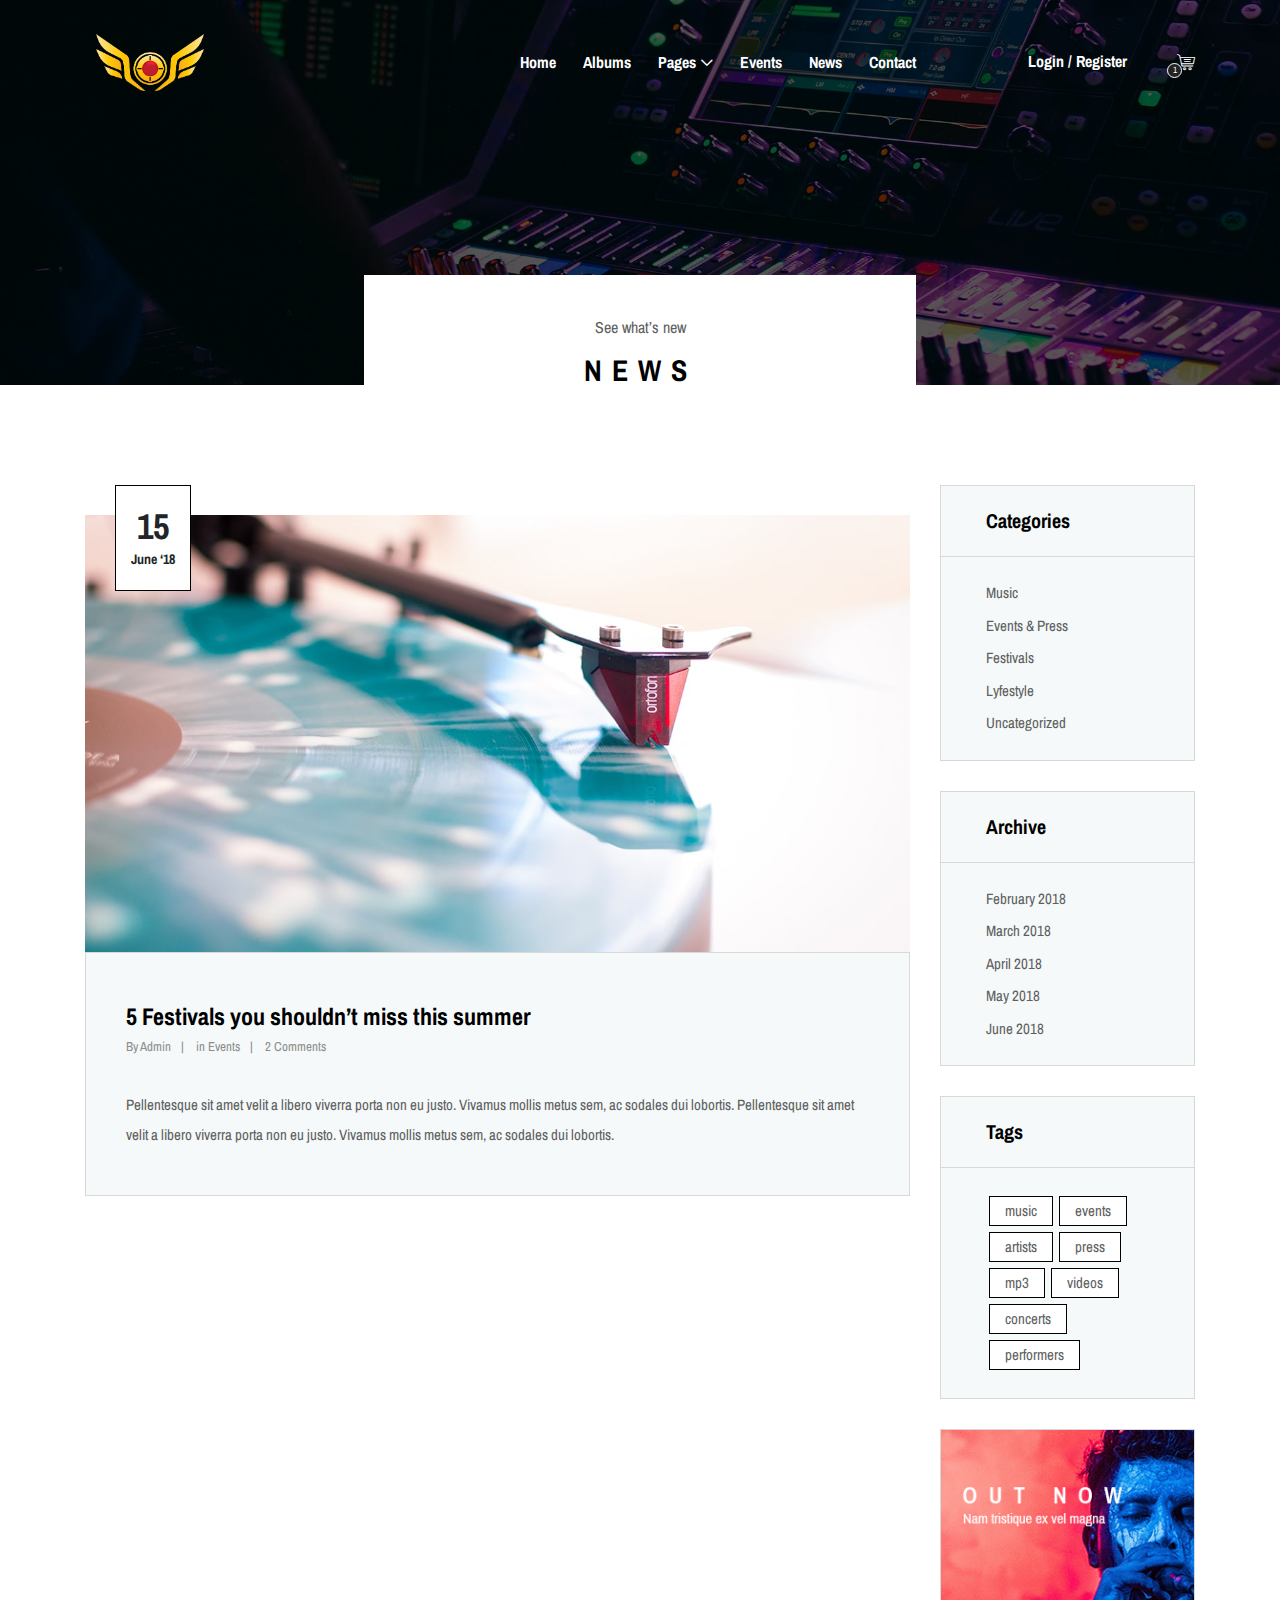
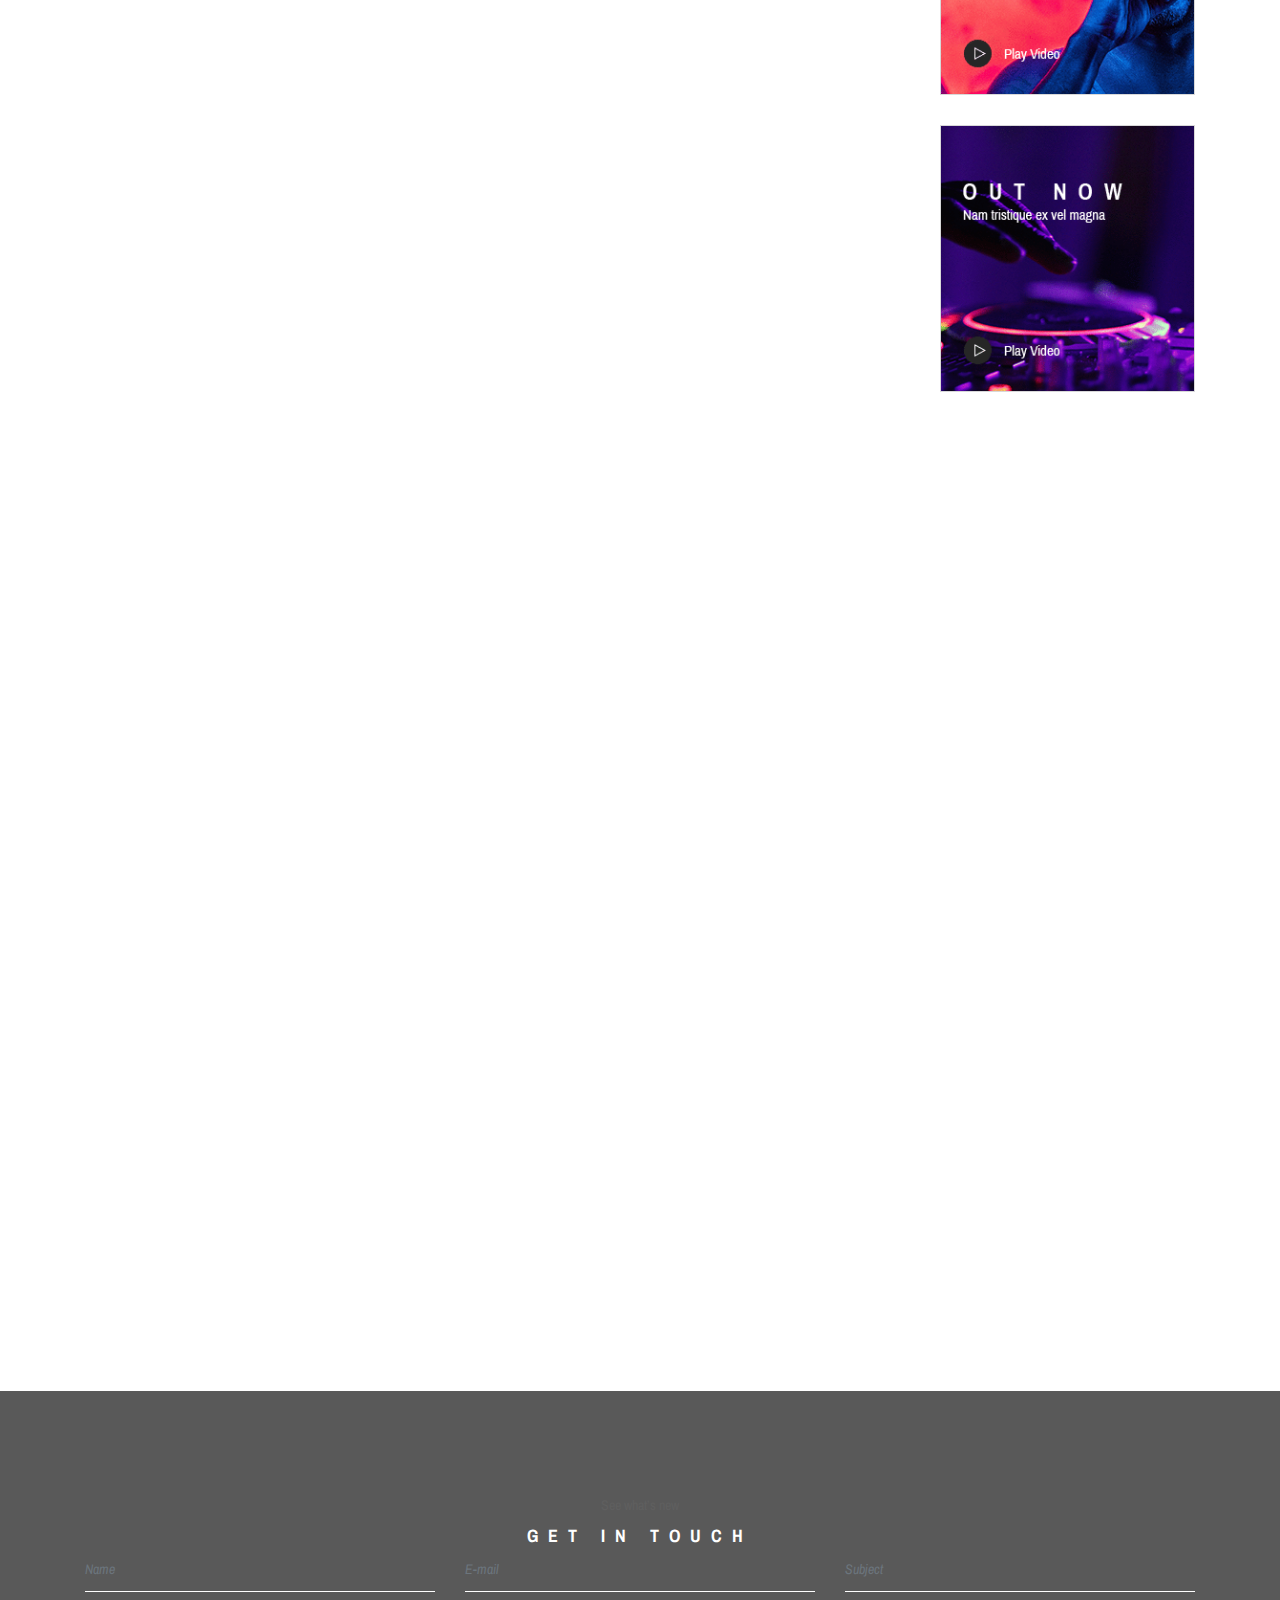
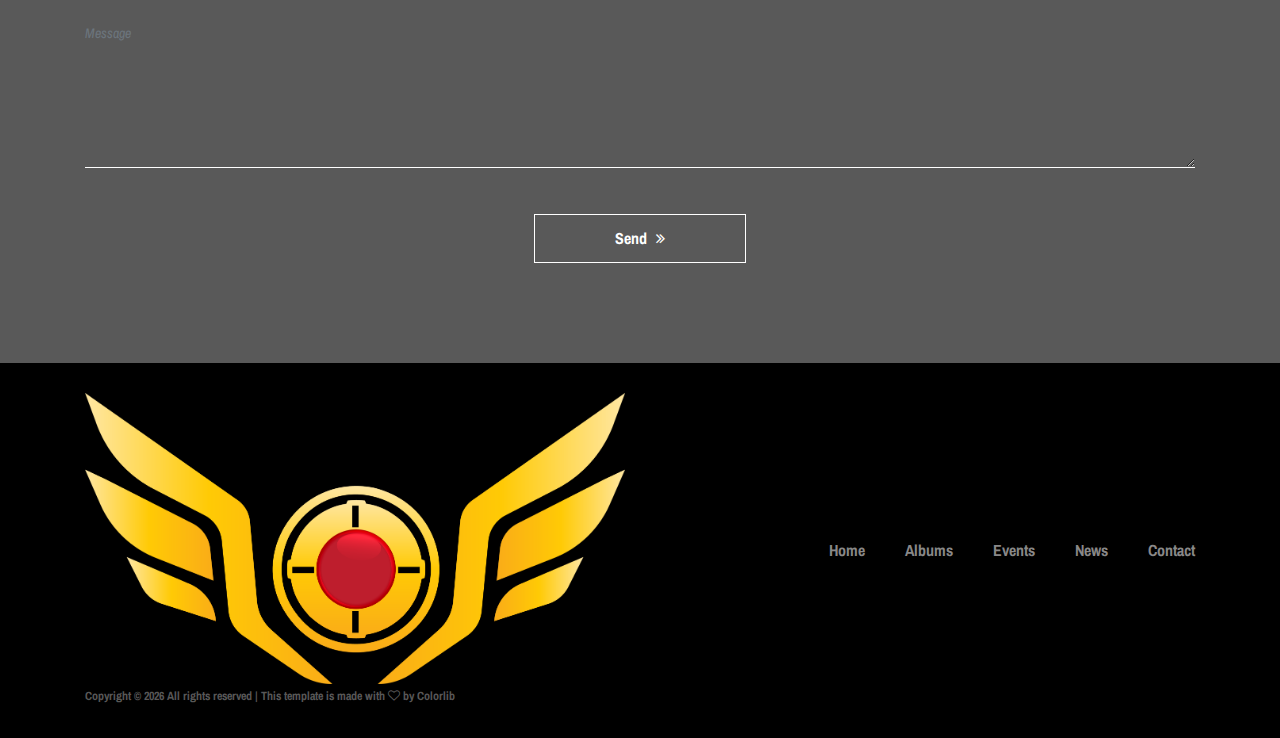
<file: blog.html>
<!DOCTYPE html>
<html lang="en">

<head>
    <meta charset="UTF-8">
    <meta name="description" content="">
    <meta http-equiv="X-UA-Compatible" content="IE=edge">
    <meta name="viewport" content="width=device-width, initial-scale=1, shrink-to-fit=no">
    <!-- The above 4 meta tags *must* come first in the head; any other head content must come *after* these tags -->

    <!-- Title -->
    <title>The Redbuttons Productions - Blog</title>

    <!-- Favicon -->
    <link rel="icon" href="img/core-img/favicon.ico">

    <!-- Stylesheet -->
    <link rel="stylesheet" href="style.css">

</head>

<body>
    <!-- Preloader -->
    <div class="preloader d-flex align-items-center justify-content-center">
        <div class="lds-ellipsis">
            <div></div>
            <div></div>
            <div></div>
            <div></div>
        </div>
    </div>

    <!-- ##### Header Area Start ##### -->
    <header class="header-area">
        <!-- Navbar Area -->
        <div class="oneMusic-main-menu">
            <div class="classy-nav-container breakpoint-off">
                <div class="container">
                    <!-- Menu -->
                    <nav class="classy-navbar justify-content-between" id="oneMusicNav">

                        <!-- Nav brand -->
                        <a href="index.html" class="nav-brand"><img src="img/core-img/logo.png" alt=""></a>

                        <!-- Navbar Toggler -->
                        <div class="classy-navbar-toggler">
                            <span class="navbarToggler"><span></span><span></span><span></span></span>
                        </div>

                        <!-- Menu -->
                        <div class="classy-menu">

                            <!-- Close Button -->
                            <div class="classycloseIcon">
                                <div class="cross-wrap"><span class="top"></span><span class="bottom"></span></div>
                            </div>

                            <!-- Nav Start -->
                            <div class="classynav">
                                <ul>
                                    <li><a href="index.html">Home</a></li>
                                    <li><a href="albums-store.html">Albums</a></li>
                                    <li><a href="#">Pages</a>
                                        <ul class="dropdown">
                                            <li><a href="index.html">Home</a></li>
                                            <li><a href="albums-store.html">Albums</a></li>
                                            <li><a href="event.html">Events</a></li>
                                            <li><a href="blog.html">News</a></li>
                                            <li><a href="contact.html">Contact</a></li>
                                            <li><a href="elements.html">Elements</a></li>
                                            <li><a href="login.html">Login</a></li>
                                            <li><a href="#">Dropdown</a>
                                                <ul class="dropdown">
                                                    <li><a href="#">Even Dropdown</a></li>
                                                    <li><a href="#">Even Dropdown</a></li>
                                                    <li><a href="#">Even Dropdown</a></li>
                                                    <li><a href="#">Even Dropdown</a>
                                                        <ul class="dropdown">
                                                            <li><a href="#">Deeply Dropdown</a></li>
                                                            <li><a href="#">Deeply Dropdown</a></li>
                                                            <li><a href="#">Deeply Dropdown</a></li>
                                                            <li><a href="#">Deeply Dropdown</a></li>
                                                            <li><a href="#">Deeply Dropdown</a></li>
                                                        </ul>
                                                    </li>
                                                    <li><a href="#">Even Dropdown</a></li>
                                                </ul>
                                            </li>
                                        </ul>
                                    </li>
                                    <li><a href="event.html">Events</a></li>
                                    <li><a href="blog.html">News</a></li>
                                    <li><a href="contact.html">Contact</a></li>
                                </ul>

                                <!-- Login/Register & Cart Button -->
                                <div class="login-register-cart-button d-flex align-items-center">
                                    <!-- Login/Register -->
                                    <div class="login-register-btn mr-50">
                                        <a href="login.html" id="loginBtn">Login / Register</a>
                                    </div>

                                    <!-- Cart Button -->
                                    <div class="cart-btn">
                                        <p><span class="icon-shopping-cart"></span> <span class="quantity">1</span></p>
                                    </div>
                                </div>
                            </div>
                            <!-- Nav End -->

                        </div>
                    </nav>
                </div>
            </div>
        </div>
    </header>
    <!-- ##### Header Area End ##### -->

    <!-- ##### Breadcumb Area Start ##### -->
    <section class="breadcumb-area bg-img bg-overlay" style="background-image: url(img/bg-img/breadcumb3.jpg);">
        <div class="bradcumbContent">
            <p>See what’s new</p>
            <h2>News</h2>
        </div>
    </section>
    <!-- ##### Breadcumb Area End ##### -->

    <!-- ##### Blog Area Start ##### -->
    <div class="blog-area section-padding-100">
        <div class="container">
            <div class="row">
                <div class="col-12 col-lg-9">

                    <!-- Single Post Start -->
                    <div class="single-blog-post mb-100 wow fadeInUp" data-wow-delay="100ms">
                        <!-- Post Thumb -->
                        <div class="blog-post-thumb mt-30">
                            <a href="#"><img src="img/bg-img/blog1.jpg" alt=""></a>
                            <!-- Post Date -->
                            <div class="post-date">
                                <span>15</span>
                                <span>June ‘18</span>
                            </div>
                        </div>

                        <!-- Blog Content -->
                        <div class="blog-content">
                            <!-- Post Title -->
                            <a href="#" class="post-title">5 Festivals you shouldn’t miss this summer</a>
                            <!-- Post Meta -->
                            <div class="post-meta d-flex mb-30">
                                <p class="post-author">By<a href="#"> Admin</a></p>
                                <p class="tags">in<a href="#"> Events</a></p>
                                <p class="tags"><a href="#">2 Comments</a></p>
                            </div>
                            <!-- Post Excerpt -->
                            <p>Pellentesque sit amet velit a libero viverra porta non eu justo. Vivamus mollis metus
                                sem, ac sodales dui lobortis. Pellentesque sit amet velit a libero viverra porta non eu
                                justo. Vivamus mollis metus sem, ac sodales dui lobortis.</p>
                        </div>
                    </div>

                    <!-- Single Post Start -->
                    <div class="single-blog-post mb-100 wow fadeInUp" data-wow-delay="100ms">
                        <!-- Post Thumb -->
                        <div class="blog-post-thumb mt-30">
                            <a href="#"><img src="img/bg-img/blog2.jpg" alt=""></a>
                            <!-- Post Date -->
                            <div class="post-date">
                                <span>15</span>
                                <span>June ‘18</span>
                            </div>
                        </div>

                        <!-- Blog Content -->
                        <div class="blog-content">
                            <!-- Post Title -->
                            <a href="#" class="post-title">5 Festivals you shouldn’t miss this summer</a>
                            <!-- Post Meta -->
                            <div class="post-meta d-flex mb-30">
                                <p class="post-author">By<a href="#"> Admin</a></p>
                                <p class="tags">in<a href="#"> Events</a></p>
                                <p class="tags"><a href="#">2 Comments</a></p>
                            </div>
                            <!-- Post Excerpt -->
                            <p>Pellentesque sit amet velit a libero viverra porta non eu justo. Vivamus mollis metus
                                sem, ac sodales dui lobortis. Pellentesque sit amet velit a libero viverra porta non eu
                                justo. Vivamus mollis metus sem, ac sodales dui lobortis.</p>
                        </div>
                    </div>

                    <!-- Single Post Start -->
                    <div class="single-blog-post mb-100 wow fadeInUp" data-wow-delay="100ms">
                        <!-- Post Thumb -->
                        <div class="blog-post-thumb mt-30">
                            <a href="#"><img src="img/bg-img/blog3.jpg" alt=""></a>
                            <!-- Post Date -->
                            <div class="post-date">
                                <span>15</span>
                                <span>June ‘18</span>
                            </div>
                        </div>

                        <!-- Blog Content -->
                        <div class="blog-content">
                            <!-- Post Title -->
                            <a href="#" class="post-title">5 Festivals you shouldn’t miss this summer</a>
                            <!-- Post Meta -->
                            <div class="post-meta d-flex mb-30">
                                <p class="post-author">By<a href="#"> Admin</a></p>
                                <p class="tags">in<a href="#"> Events</a></p>
                                <p class="tags"><a href="#">2 Comments</a></p>
                            </div>
                            <!-- Post Excerpt -->
                            <p>Pellentesque sit amet velit a libero viverra porta non eu justo. Vivamus mollis metus
                                sem, ac sodales dui lobortis. Pellentesque sit amet velit a libero viverra porta non eu
                                justo. Vivamus mollis metus sem, ac sodales dui lobortis.</p>
                        </div>
                    </div>

                    <!-- Pagination -->
                    <div class="oneMusic-pagination-area wow fadeInUp" data-wow-delay="300ms">
                        <nav>
                            <ul class="pagination">
                                <li class="page-item active"><a class="page-link" href="#">01</a></li>
                                <li class="page-item"><a class="page-link" href="#">02</a></li>
                                <li class="page-item"><a class="page-link" href="#">03</a></li>
                            </ul>
                        </nav>
                    </div>
                </div>

                <div class="col-12 col-lg-3">
                    <div class="blog-sidebar-area">

                        <!-- Widget Area -->
                        <div class="single-widget-area mb-30">
                            <div class="widget-title">
                                <h5>Categories</h5>
                            </div>
                            <div class="widget-content">
                                <ul>
                                    <li><a href="#">Music</a></li>
                                    <li><a href="#">Events &amp; Press</a></li>
                                    <li><a href="#">Festivals</a></li>
                                    <li><a href="#">Lyfestyle</a></li>
                                    <li><a href="#">Uncategorized</a></li>
                                </ul>
                            </div>
                        </div>

                        <!-- Widget Area -->
                        <div class="single-widget-area mb-30">
                            <div class="widget-title">
                                <h5>Archive</h5>
                            </div>
                            <div class="widget-content">
                                <ul>
                                    <li><a href="#">February 2018</a></li>
                                    <li><a href="#">March 2018</a></li>
                                    <li><a href="#">April 2018</a></li>
                                    <li><a href="#">May 2018</a></li>
                                    <li><a href="#">June 2018</a></li>
                                </ul>
                            </div>
                        </div>

                        <!-- Widget Area -->
                        <div class="single-widget-area mb-30">
                            <div class="widget-title">
                                <h5>Tags</h5>
                            </div>
                            <div class="widget-content">
                                <ul class="tags">
                                    <li><a href="#">music</a></li>
                                    <li><a href="#">events</a></li>
                                    <li><a href="#">artists</a></li>
                                    <li><a href="#">press</a></li>
                                    <li><a href="#">mp3</a></li>
                                    <li><a href="#">videos</a></li>
                                    <li><a href="#">concerts</a></li>
                                    <li><a href="#">performers</a></li>
                                </ul>
                            </div>
                        </div>

                        <!-- Widget Area -->
                        <div class="single-widget-area mb-30">
                            <a href="#"><img src="img/bg-img/add.gif" alt=""></a>
                        </div>

                        <!-- Widget Area -->
                        <div class="single-widget-area mb-30">
                            <a href="#"><img src="img/bg-img/add2.gif" alt=""></a>
                        </div>

                    </div>
                </div>
            </div>
        </div>
    </div>
    <!-- ##### Blog Area End ##### -->

    <!-- ##### Contact Area Start ##### -->
    <section class="contact-area section-padding-100 bg-img bg-overlay bg-fixed has-bg-img"
        style="background-image: url(img/bg-img/bg-2.jpg);">
        <div class="container">
            <div class="row">
                <div class="col-12">
                    <div class="section-heading white">
                        <p>See what’s new</p>
                        <h2>Get In Touch</h2>
                    </div>
                </div>
            </div>

            <div class="row">
                <div class="col-12">
                    <!-- Contact Form Area -->
                    <div class="contact-form-area">
                        <form action="#" method="post">
                            <div class="row">
                                <div class="col-lg-4">
                                    <div class="form-group">
                                        <input type="text" class="form-control" id="name" placeholder="Name">
                                    </div>
                                </div>
                                <div class="col-lg-4">
                                    <div class="form-group">
                                        <input type="email" class="form-control" id="email" placeholder="E-mail">
                                    </div>
                                </div>
                                <div class="col-lg-4">
                                    <div class="form-group">
                                        <input type="text" class="form-control" id="subject" placeholder="Subject">
                                    </div>
                                </div>
                                <div class="col-12">
                                    <div class="form-group">
                                        <textarea name="message" class="form-control" id="message" cols="30" rows="10"
                                            placeholder="Message"></textarea>
                                    </div>
                                </div>
                                <div class="col-12 text-center">
                                    <button class="btn oneMusic-btn mt-30" type="submit">Send <i
                                            class="fa fa-angle-double-right"></i></button>
                                </div>
                            </div>
                        </form>
                    </div>
                </div>
            </div>
        </div>
    </section>
    <!-- ##### Contact Area End ##### -->

    <!-- ##### Footer Area Start ##### -->
    <footer class="footer-area">
        <div class="container">
            <div class="row d-flex flex-wrap align-items-center">
                <div class="col-12 col-md-6">
                    <a href="#"><img src="img/core-img/logo.png" alt=""></a>
                    <p class="copywrite-text"><a href="#">
                            <!-- Link back to Colorlib can't be removed. Template is licensed under CC BY 3.0. -->
                            Copyright &copy;
                            <script>document.write(new Date().getFullYear());</script> All rights reserved | This
                            template is made with <i class="fa fa-heart-o" aria-hidden="true"></i> by <a
                                href="https://colorlib.com" target="_blank">Colorlib</a>
                            <!-- Link back to Colorlib can't be removed. Template is licensed under CC BY 3.0. -->
                    </p>
                </div>

                <div class="col-12 col-md-6">
                    <div class="footer-nav">
                        <ul>
                            <li><a href="#">Home</a></li>
                            <li><a href="#">Albums</a></li>
                            <li><a href="#">Events</a></li>
                            <li><a href="#">News</a></li>
                            <li><a href="#">Contact</a></li>
                        </ul>
                    </div>
                </div>
            </div>
        </div>
    </footer>
    <!-- ##### Footer Area Start ##### -->

    <!-- ##### All Javascript Script ##### -->
    <!-- jQuery-2.2.4 js -->
    <script src="js/jquery/jquery-2.2.4.min.js"></script>
    <!-- Popper js -->
    <script src="js/bootstrap/popper.min.js"></script>
    <!-- Bootstrap js -->
    <script src="js/bootstrap/bootstrap.min.js"></script>
    <!-- All Plugins js -->
    <script src="js/plugins/plugins.js"></script>
    <!-- Active js -->
    <script src="js/active.js"></script>
</body>

</html>
</file>
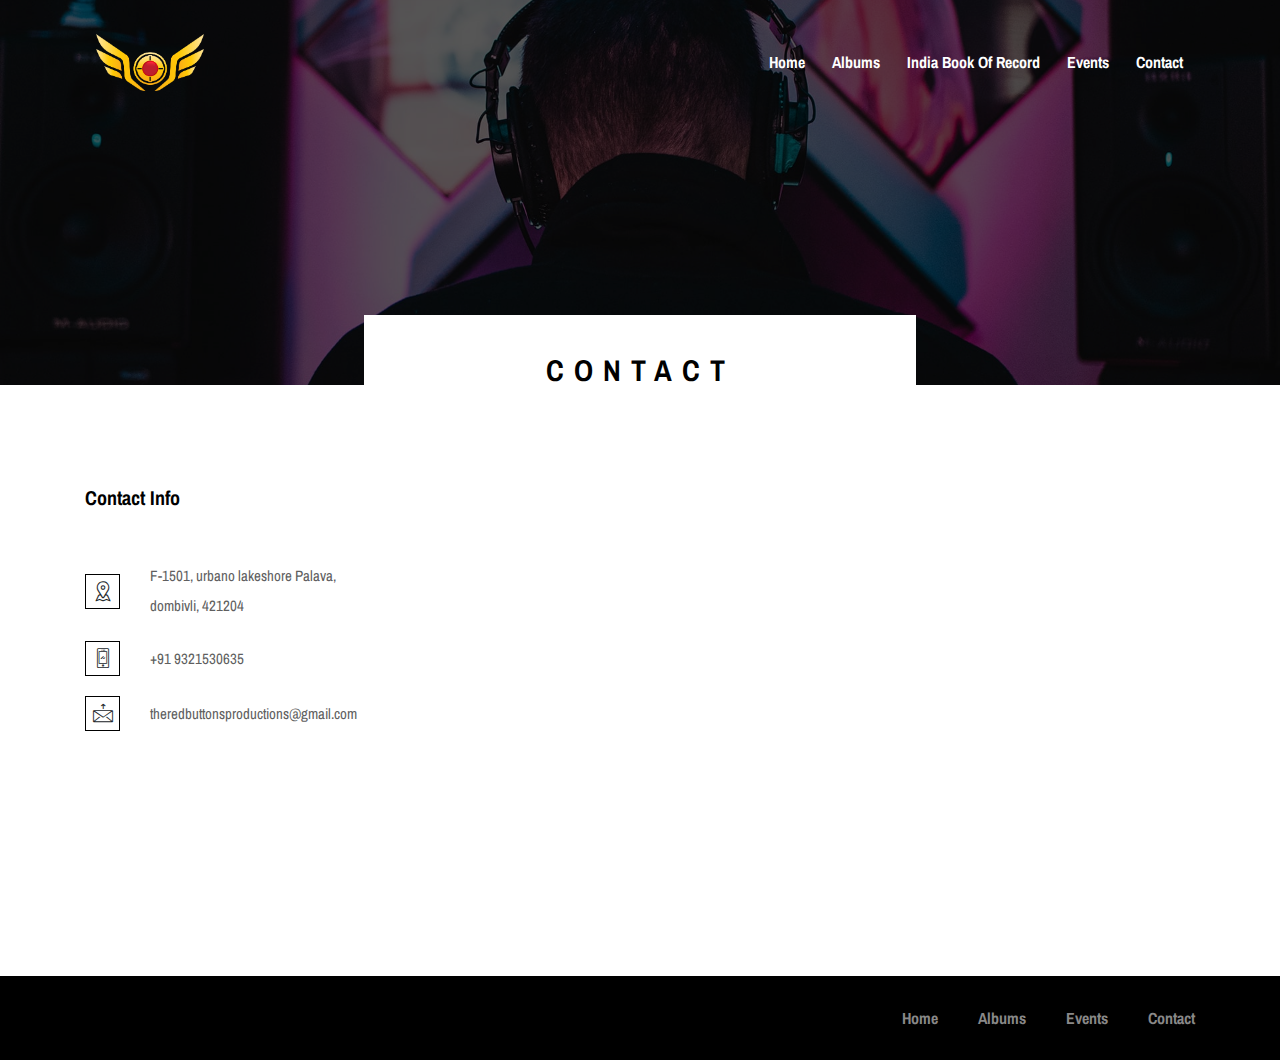
<file: contact.html>
<!DOCTYPE html>
<html lang="en">

<head>
    <meta charset="UTF-8">
    <meta name="description" content="">
    <meta http-equiv="X-UA-Compatible" content="IE=edge">
    <meta name="viewport" content="width=device-width, initial-scale=1, shrink-to-fit=no">
    <!-- The above 4 meta tags *must* come first in the head; any other head content must come *after* these tags -->

    <!-- Title -->
    <title>The Redbuttons Productions - Contact Us</title>

    <!-- Favicon -->
    <link rel="icon" href="img/core-img/favicon.ico">

    <!-- Stylesheet -->
    <link rel="stylesheet" href="style.css">

</head>

<body>
    <!-- Preloader -->
    <div class="preloader d-flex align-items-center justify-content-center">
        <div class="lds-ellipsis">
            <div></div>
            <div></div>
            <div></div>
            <div></div>
        </div>
    </div>

    <!-- ##### Header Area Start ##### -->
    <header class="header-area">
        <!-- Navbar Area -->
        <div class="oneMusic-main-menu">
            <div class="classy-nav-container breakpoint-off">
                <div class="container">
                    <!-- Menu -->
                    <nav class="classy-navbar justify-content-between" id="oneMusicNav">

                        <!-- Nav brand -->
                        <a href="index.html" class="nav-brand"><img src="img/core-img/logo.png" alt=""></a>

                        <!-- Navbar Toggler -->
                        <div class="classy-navbar-toggler">
                            <span class="navbarToggler"><span></span><span></span><span></span></span>
                        </div>

                        <!-- Menu -->
                        <div class="classy-menu">

                            <!-- Close Button -->
                            <div class="classycloseIcon">
                                <div class="cross-wrap"><span class="top"></span><span class="bottom"></span></div>
                            </div>

                            <!-- Nav Start -->
                            <div class="classynav">
                                <ul>
                                    <li><a href="index.html">Home</a></li>
                                    <li><a href="albums-store.html">Albums</a></li>
                                    <li><a href="ibr.html">India Book of Record</a></li>
                                    <!-- <li><a href="#">Pages</a>
                                        <ul class="dropdown">
                                            <li><a href="index.html">Home</a></li>
                                            <li><a href="albums-store.html">Albums</a></li>
                                            <li><a href="event.html">Events</a></li>
                                            <li><a href="blog.html">News</a></li>
                                            <li><a href="contact.html">Contact</a></li>
                                            <li><a href="elements.html">Elements</a></li>
                                            <li><a href="login.html">Login</a></li>
                                            <li><a href="#">Dropdown</a>
                                                <ul class="dropdown">
                                                    <li><a href="#">Even Dropdown</a></li>
                                                    <li><a href="#">Even Dropdown</a></li>
                                                    <li><a href="#">Even Dropdown</a></li>
                                                    <li><a href="#">Even Dropdown</a>
                                                        <ul class="dropdown">
                                                            <li><a href="#">Deeply Dropdown</a></li>
                                                            <li><a href="#">Deeply Dropdown</a></li>
                                                            <li><a href="#">Deeply Dropdown</a></li>
                                                            <li><a href="#">Deeply Dropdown</a></li>
                                                            <li><a href="#">Deeply Dropdown</a></li>
                                                        </ul>
                                                    </li>
                                                    <li><a href="#">Even Dropdown</a></li>
                                                </ul>
                                            </li>
                                        </ul>
                                    </li> -->
                                    <li><a href="event.html">Events</a></li>
                                    <!-- <li><a href="blog.html">News</a></li> -->
                                    <li><a href="contact.html">Contact</a></li>
                                </ul>

                                <!-- Login/Register & Cart Button -->
                                <!-- <div class="login-register-cart-button d-flex align-items-center"> -->
                                <!-- Login/Register -->
                                <!-- <div class="login-register-btn mr-50">
                                        <a href="login.html" id="loginBtn">Login / Register</a>
                                    </div> -->

                                <!-- Cart Button -->
                                <!-- <div class="cart-btn">
                                        <p><span class="icon-shopping-cart"></span> <span class="quantity">1</span></p>
                                    </div> -->
                            </div>
                        </div>
                        <!-- Nav End -->

                </div>
                </nav>
            </div>
        </div>
        </div>
    </header>
    <!-- ##### Header Area End ##### -->

    <!-- ##### Breadcumb Area Start ##### -->
    <section class="breadcumb-area bg-img bg-overlay" style="background-image: url(img/bg-img/breadcumb.jpg);">
        <div class="bradcumbContent">
            <!-- <p>See what’s new</p> -->
            <h2>Contact</h2>
        </div>
    </section>
    <!-- ##### Breadcumb Area End ##### -->

    <!-- ##### Contact Area Start ##### -->
    <section class="contact-area section-padding-100-0">
        <div class="container">
            <div class="row">

                <div class="col-12 col-lg-3">
                    <div class="contact-content mb-100">
                        <!-- Title -->
                        <div class="contact-title mb-50">
                            <h5>Contact Info</h5>
                        </div>

                        <!-- Single Contact Info -->
                        <div class="single-contact-info d-flex align-items-center">
                            <div class="icon mr-30">
                                <span class="icon-placeholder"></span>
                            </div>
                            <p>F-1501, urbano lakeshore Palava, dombivli, 421204</p>
                        </div>

                        <!-- Single Contact Info -->
                        <div class="single-contact-info d-flex align-items-center">
                            <div class="icon mr-30">
                                <span class="icon-smartphone"></span>
                            </div>
                            <p>+91 9321530635</p>
                        </div>

                        <!-- Single Contact Info -->
                        <div class="single-contact-info d-flex align-items-center">
                            <div class="icon mr-30">
                                <span class="icon-mail"></span>
                            </div>
                            <p>theredbuttonsproductions@gmail.com</p>
                        </div>

                        <!-- Contact Social Info -->
                        <!-- <div class="contact-social-info mt-50">
                            <a href="#" data-toggle="tooltip" data-placement="top" title="Pinterest"><i
                                    class="fa fa-pinterest" aria-hidden="true"></i></a>
                            <a href="#" data-toggle="tooltip" data-placement="top" title="Facebook"><i
                                    class="fa fa-facebook" aria-hidden="true"></i></a>
                            <a href="#" data-toggle="tooltip" data-placement="top" title="Twitter"><i
                                    class="fa fa-twitter" aria-hidden="true"></i></a>
                            <a href="#" data-toggle="tooltip" data-placement="top" title="Dribbble"><i
                                    class="fa fa-dribbble" aria-hidden="true"></i></a>
                            <a href="#" data-toggle="tooltip" data-placement="top" title="Behance"><i
                                    class="fa fa-behance" aria-hidden="true"></i></a>
                            <a href="#" data-toggle="tooltip" data-placement="top" title="Linkedin"><i
                                    class="fa fa-linkedin" aria-hidden="true"></i></a>
                        </div> -->

                    </div>
                </div>

                <div class="col-12 col-lg-9">
                    <!-- ##### Google Maps ##### -->
                    <div class="map-area mb-100">
                        <iframe
                            src="https://www.google.com/maps/embed?pb=!1m18!1m12!1m3!1d3768.562675335056!2d73.10682302291406!3d19.170611145560706!2m3!1f0!2f0!3f0!3m2!1i1024!2i768!4f13.1!3m3!1m2!1s0x3be7bfe8d704d241%3A0x6d68733653057cf3!2sLakeshore%20Greens%2C%20LODHA%20Palava%2C%20Phase%202!5e0!3m2!1sen!2sin!4v1661945350131!5m2!1sen!2sin"
                            allowfullscreen></iframe>
                    </div>
                </div>

            </div>
        </div>
    </section>
    <!-- ##### Contact Area End ##### -->

    <!-- ##### Contact Area Start ##### --
    <section class="contact-area section-padding-0-100">
        <div class="container">
            <div class="row">
                <div class="col-12">
                    <div class="section-heading">
                        <p>See what’s new</p>
                        <h2>Get In Touch</h2>
                    </div>
                </div>
            </div>

            <div class="row">
                <div class="col-12">
                    -- Contact Form Area --
                    <div class="contact-form-area">
                        <form action="#" method="post">
                            <div class="row">
                                <div class="col-md-6 col-lg-4">
                                    <div class="form-group">
                                        <input type="text" class="form-control" id="name" placeholder="Name">
                                    </div>
                                </div>
                                <div class="col-md-6 col-lg-4">
                                    <div class="form-group">
                                        <input type="email" class="form-control" id="email" placeholder="E-mail">
                                    </div>
                                </div>
                                <div class="col-lg-4">
                                    <div class="form-group">
                                        <input type="text" class="form-control" id="subject" placeholder="Subject">
                                    </div>
                                </div>
                                <div class="col-12">
                                    <div class="form-group">
                                        <textarea name="message" class="form-control" id="message" cols="30" rows="10"
                                            placeholder="Message"></textarea>
                                    </div>
                                </div>
                                <div class="col-12 text-center">
                                    <button class="btn oneMusic-btn mt-30" type="submit">Send <i
                                            class="fa fa-angle-double-right"></i></button>
                                </div>
                            </div>
                        </form>
                    </div>
                </div>
            </div>
        </div>
    </section>
    - ##### Contact Area End ##### -->

    <!-- ##### Footer Area Start ##### -->
    <footer class="footer-area">
        <div class="container">
            <div class="row d-flex flex-wrap align-items-center">
                <div class="col-12 col-md-6">
                    <!-- <a href="#"><img src="img/core-img/logo.png" alt=""></a>
                    <p class="copywrite-text"><a href="#"> -->
                    <!-- Link back to Colorlib can't be removed. Template is licensed under CC BY 3.0. -->
                    <!-- Copyright &copy;
                            <script>document.write(new Date().getFullYear());</script> All rights reserved | This
                            template is made with <i class="fa fa-heart-o" aria-hidden="true"></i> by <a
                                href="https://colorlib.com" target="_blank">Colorlib</a> -->
                    <!-- Link back to Colorlib can't be removed. Template is licensed under CC BY 3.0. -->
                    </p>
                </div>

                <div class="col-12 col-md-6">
                    <div class="footer-nav">
                        <ul>
                            <li><a href="#">Home</a></li>
                            <li><a href="#">Albums</a></li>
                            <li><a href="#">Events</a></li>
                            <!-- <li><a href="#">News</a></li> -->
                            <li><a href="#">Contact</a></li>
                        </ul>
                    </div>
                </div>
            </div>
        </div>
    </footer>
    <!-- ##### Footer Area Start ##### -->

    <!-- ##### All Javascript Script ##### -->
    <!-- jQuery-2.2.4 js -->
    <script src="js/jquery/jquery-2.2.4.min.js"></script>
    <!-- Popper js -->
    <script src="js/bootstrap/popper.min.js"></script>
    <!-- Bootstrap js -->
    <script src="js/bootstrap/bootstrap.min.js"></script>
    <!-- All Plugins js -->
    <script src="js/plugins/plugins.js"></script>
    <!-- Active js -->
    <script src="js/active.js"></script>
</body>

</html>
</file>
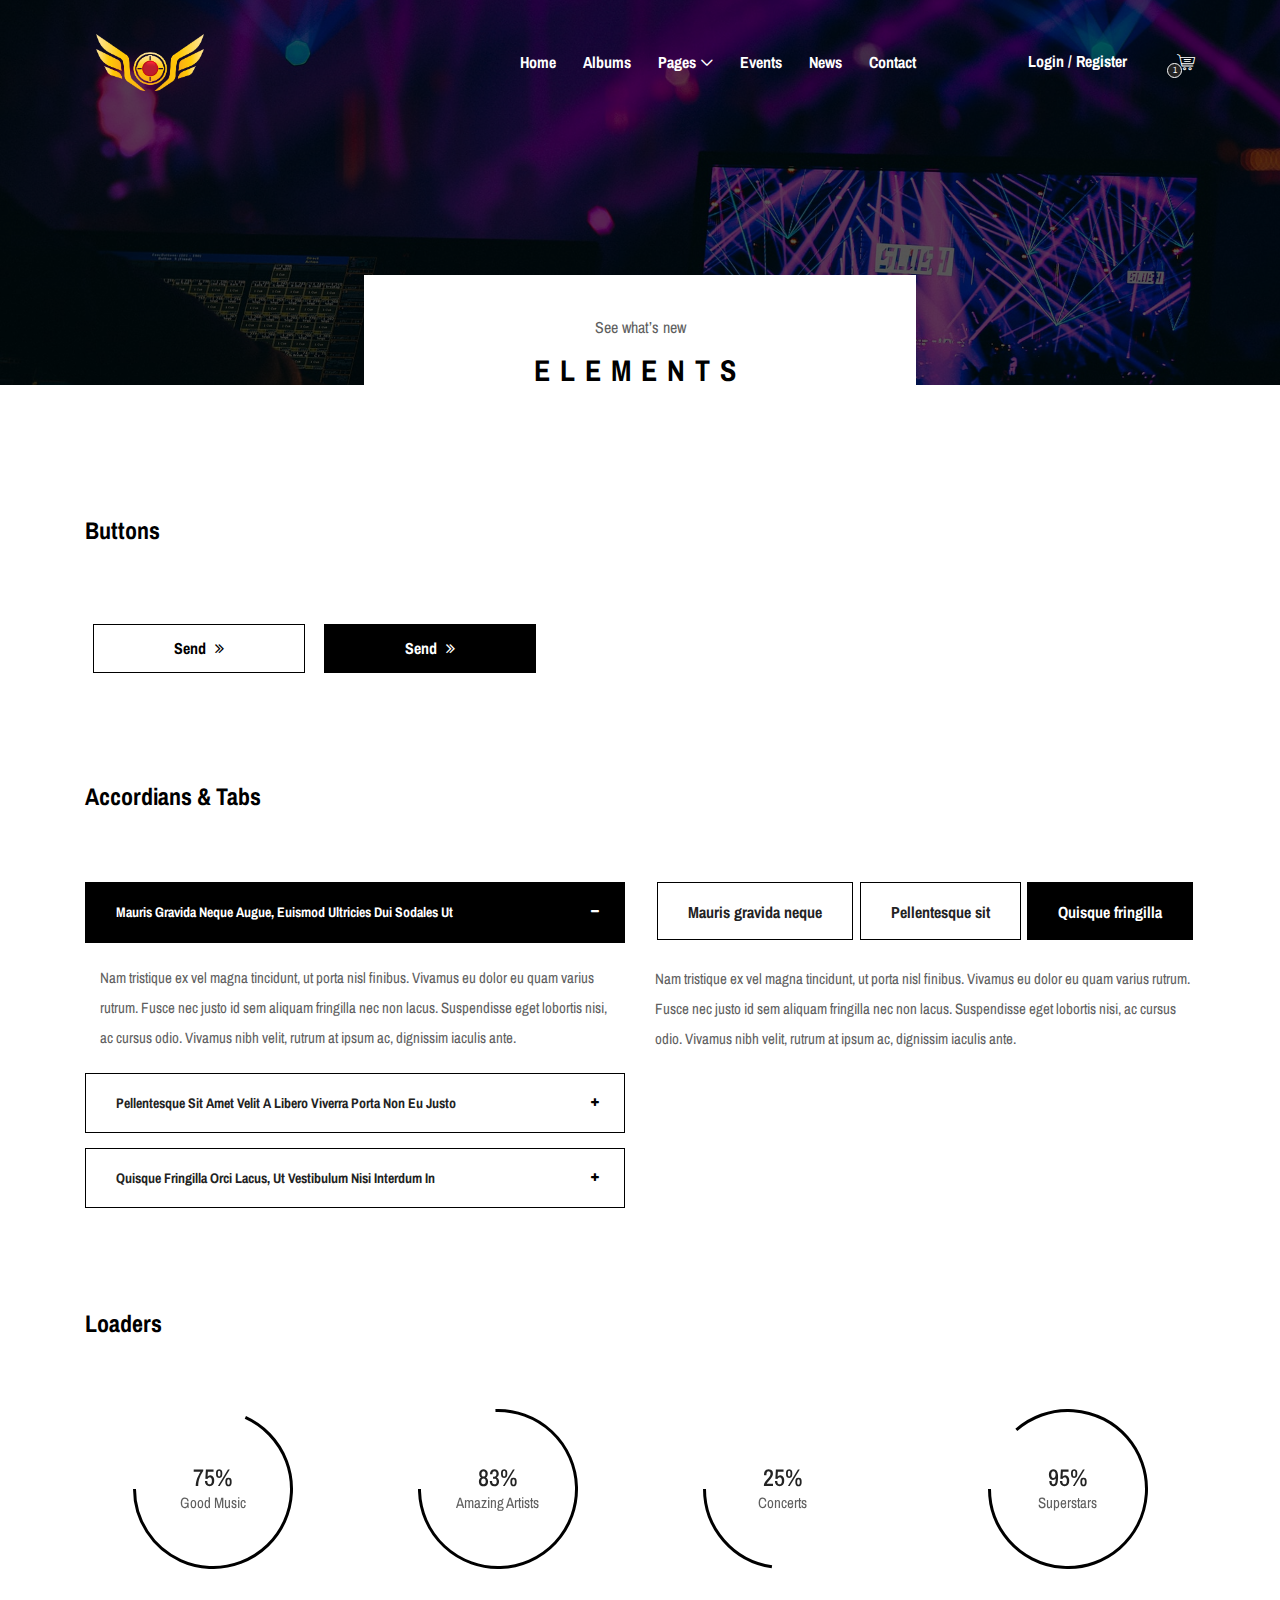
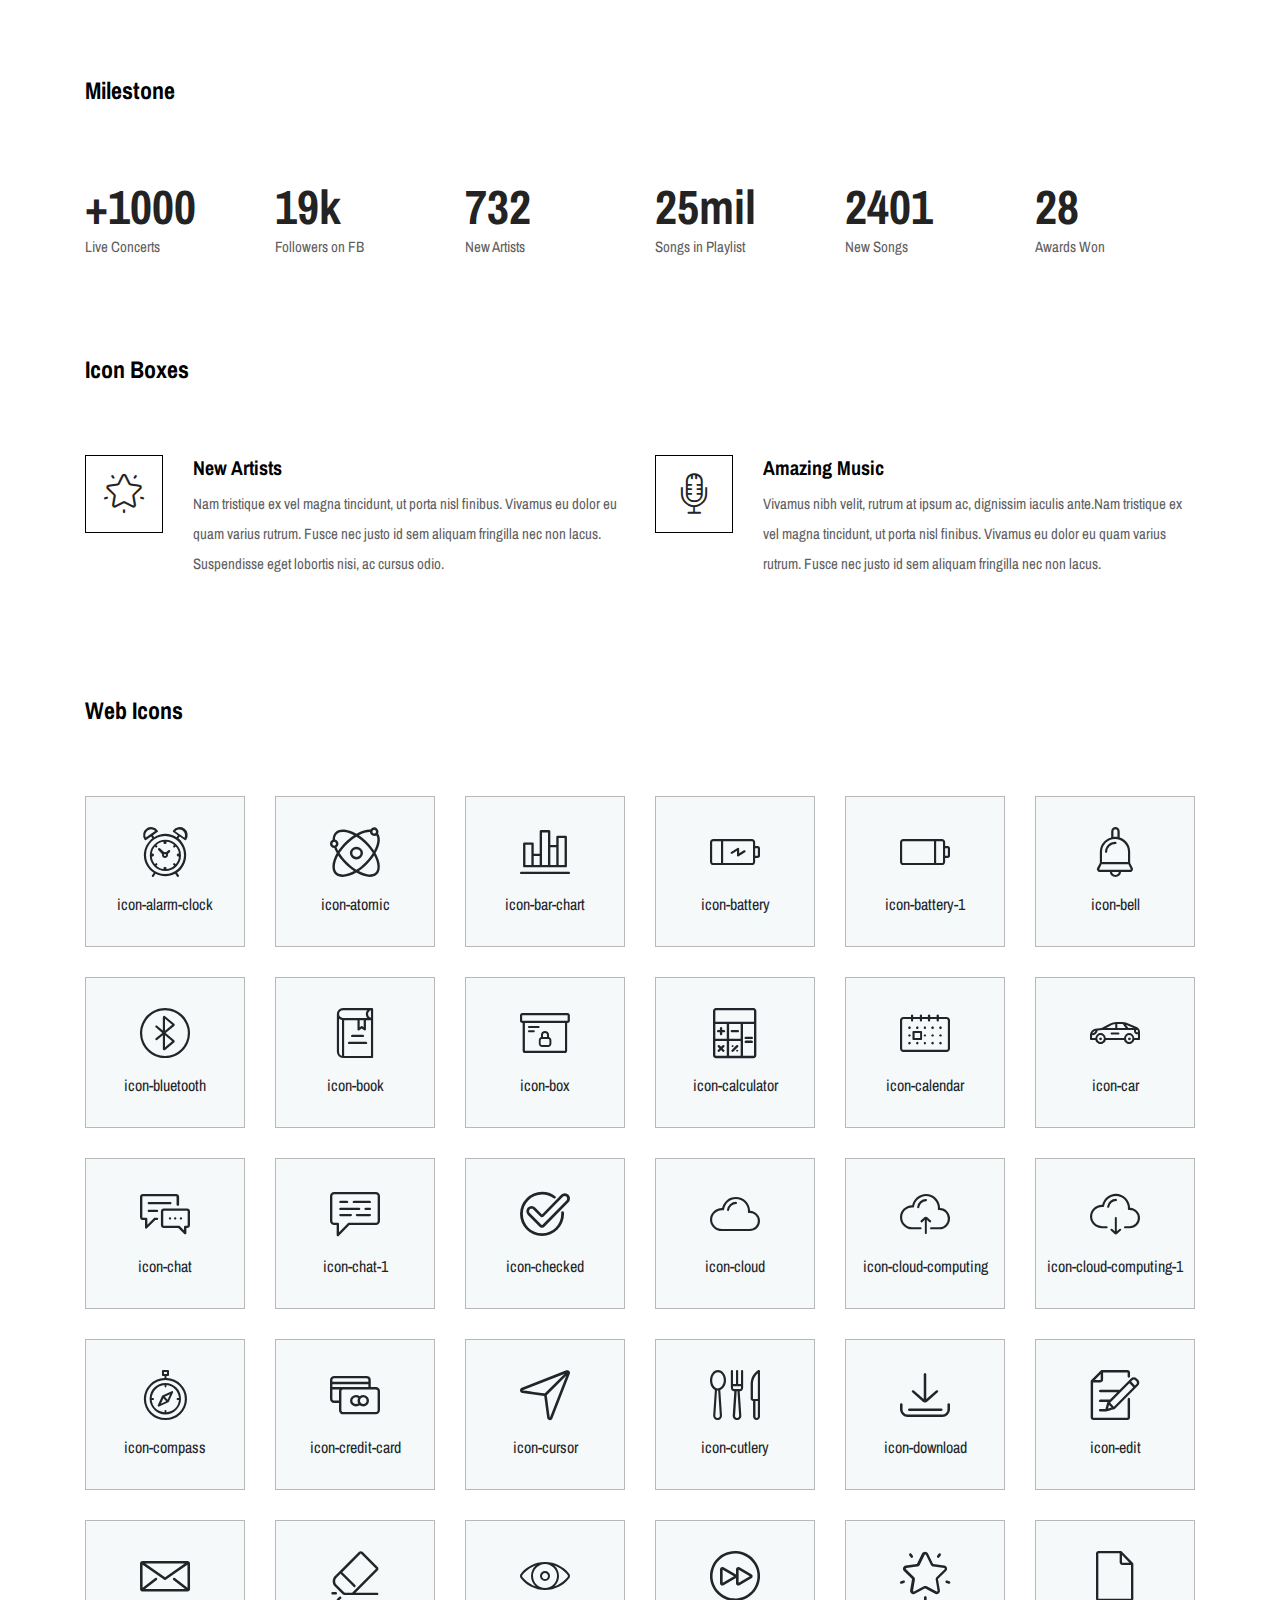
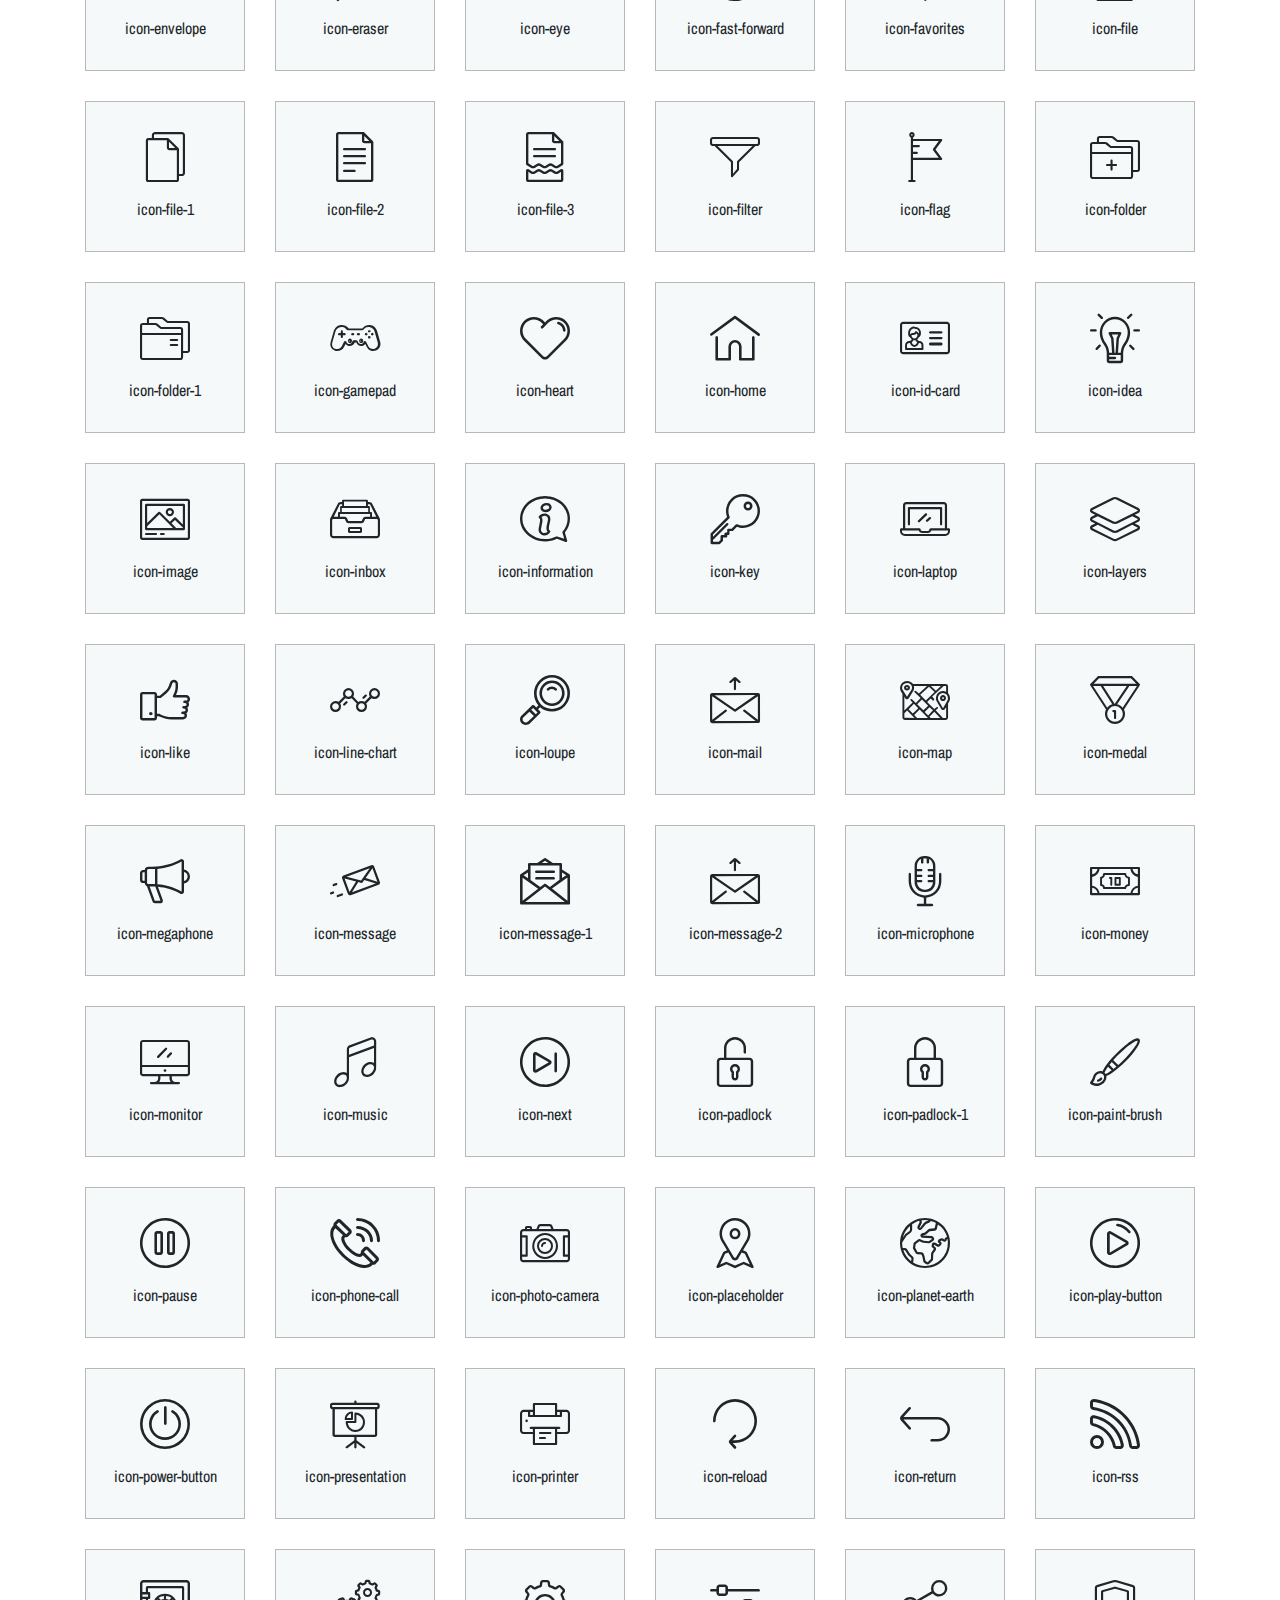
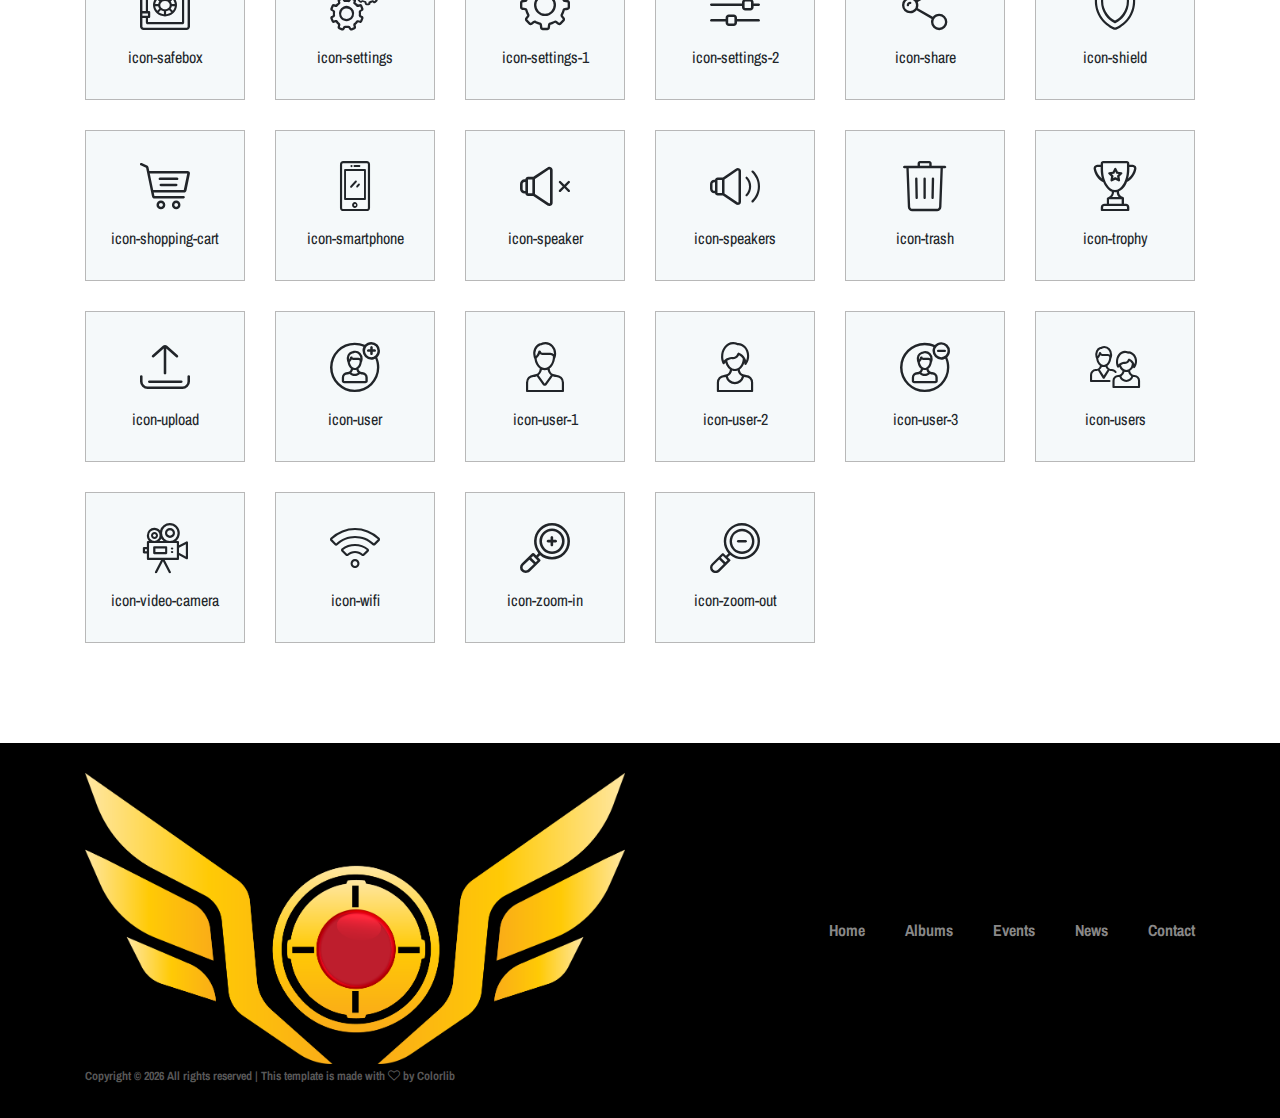
<file: elements.html>
<!DOCTYPE html>
<html lang="en">

<head>
    <meta charset="UTF-8">
    <meta name="description" content="">
    <meta http-equiv="X-UA-Compatible" content="IE=edge">
    <meta name="viewport" content="width=device-width, initial-scale=1, shrink-to-fit=no">
    <!-- The above 4 meta tags *must* come first in the head; any other head content must come *after* these tags -->

    <!-- Title -->
    <title>One Music - Modern Music HTML5 Template</title>

    <!-- Favicon -->
    <link rel="icon" href="img/core-img/favicon.ico">

    <!-- Stylesheet -->
    <link rel="stylesheet" href="style.css">

</head>

<body>
    <!-- Preloader -->
    <div class="preloader d-flex align-items-center justify-content-center">
        <div class="lds-ellipsis">
            <div></div>
            <div></div>
            <div></div>
            <div></div>
        </div>
    </div>

    <!-- ##### Header Area Start ##### -->
    <header class="header-area">
        <!-- Navbar Area -->
        <div class="oneMusic-main-menu">
            <div class="classy-nav-container breakpoint-off">
                <div class="container">
                    <!-- Menu -->
                    <nav class="classy-navbar justify-content-between" id="oneMusicNav">

                        <!-- Nav brand -->
                        <a href="index.html" class="nav-brand"><img src="img/core-img/logo.png" alt=""></a>

                        <!-- Navbar Toggler -->
                        <div class="classy-navbar-toggler">
                            <span class="navbarToggler"><span></span><span></span><span></span></span>
                        </div>

                        <!-- Menu -->
                        <div class="classy-menu">

                            <!-- Close Button -->
                            <div class="classycloseIcon">
                                <div class="cross-wrap"><span class="top"></span><span class="bottom"></span></div>
                            </div>

                            <!-- Nav Start -->
                            <div class="classynav">
                                <ul>
                                    <li><a href="index.html">Home</a></li>
                                    <li><a href="albums-store.html">Albums</a></li>
                                    <li><a href="#">Pages</a>
                                        <ul class="dropdown">
                                            <li><a href="index.html">Home</a></li>
                                            <li><a href="albums-store.html">Albums</a></li>
                                            <li><a href="event.html">Events</a></li>
                                            <li><a href="blog.html">News</a></li>
                                            <li><a href="contact.html">Contact</a></li>
                                            <li><a href="elements.html">Elements</a></li>
                                            <li><a href="login.html">Login</a></li>
                                            <li><a href="#">Dropdown</a>
                                                <ul class="dropdown">
                                                    <li><a href="#">Even Dropdown</a></li>
                                                    <li><a href="#">Even Dropdown</a></li>
                                                    <li><a href="#">Even Dropdown</a></li>
                                                    <li><a href="#">Even Dropdown</a>
                                                        <ul class="dropdown">
                                                            <li><a href="#">Deeply Dropdown</a></li>
                                                            <li><a href="#">Deeply Dropdown</a></li>
                                                            <li><a href="#">Deeply Dropdown</a></li>
                                                            <li><a href="#">Deeply Dropdown</a></li>
                                                            <li><a href="#">Deeply Dropdown</a></li>
                                                        </ul>
                                                    </li>
                                                    <li><a href="#">Even Dropdown</a></li>
                                                </ul>
                                            </li>
                                        </ul>
                                    </li>
                                    <li><a href="event.html">Events</a></li>
                                    <li><a href="blog.html">News</a></li>
                                    <li><a href="contact.html">Contact</a></li>
                                </ul>

                                <!-- Login/Register & Cart Button -->
                                <div class="login-register-cart-button d-flex align-items-center">
                                    <!-- Login/Register -->
                                    <div class="login-register-btn mr-50">
                                        <a href="login.html" id="loginBtn">Login / Register</a>
                                    </div>

                                    <!-- Cart Button -->
                                    <div class="cart-btn">
                                        <p><span class="icon-shopping-cart"></span> <span class="quantity">1</span></p>
                                    </div>
                                </div>
                            </div>
                            <!-- Nav End -->

                        </div>
                    </nav>
                </div>
            </div>
        </div>
    </header>
    <!-- ##### Header Area End ##### -->

    <!-- ##### Breadcumb Area Start ##### -->
    <div class="breadcumb-area bg-img bg-overlay" style="background-image: url(img/bg-img/breadcumb2.jpg);">
        <div class="bradcumbContent">
            <p>See what’s new</p>
            <h2>Elements</h2>
        </div>
    </div>
    <!-- ##### Breadcumb Area End ##### -->

    <!-- ##### Elements Area Start ##### -->
    <section class="elements-area mt-30 section-padding-100-0">
        <div class="container">
            <div class="row">

                <!-- ========== Buttons ========== -->
                <div class="col-12">
                    <div class="elements-title mb-70">
                        <h2>Buttons</h2>
                    </div>
                    <!-- Buttons -->
                    <div class="oneMusic-buttons-area mb-100">
                        <a href="#" class="btn oneMusic-btn m-2">Send <i class="fa fa-angle-double-right"></i></a>
                        <a href="#" class="btn oneMusic-btn btn-2 m-2">Send <i class="fa fa-angle-double-right"></i></a>
                    </div>
                </div>

                <!-- ========== Progress Bars & Accordions ========== -->
                <div class="col-12">
                    <div class="elements-title mb-70">
                        <h2>Accordians &amp; Tabs</h2>
                    </div>
                </div>

                <!-- ##### Accordians ##### -->
                <div class="col-12 col-lg-6">
                    <div class="accordions mb-100" id="accordion" role="tablist" aria-multiselectable="true">
                        <!-- single accordian area -->
                        <div class="panel single-accordion">
                            <h6><a role="button" class="" aria-expanded="true" aria-controls="collapseOne"
                                    data-toggle="collapse" data-parent="#accordion" href="#collapseOne">Mauris gravida
                                    neque augue, euismod ultricies dui sodales ut
                                    <span class="accor-open"><i class="fa fa-plus" aria-hidden="true"></i></span>
                                    <span class="accor-close"><i class="fa fa-minus" aria-hidden="true"></i></span>
                                </a></h6>
                            <div id="collapseOne" class="accordion-content collapse show">
                                <p>Nam tristique ex vel magna tincidunt, ut porta nisl finibus. Vivamus eu dolor eu quam
                                    varius rutrum. Fusce nec justo id sem aliquam fringilla nec non lacus. Suspendisse
                                    eget lobortis nisi, ac cursus odio. Vivamus nibh velit, rutrum at ipsum ac,
                                    dignissim iaculis ante.</p>
                            </div>
                        </div>
                        <!-- single accordian area -->
                        <div class="panel single-accordion">
                            <h6>
                                <a role="button" class="collapsed" aria-expanded="true" aria-controls="collapseTwo"
                                    data-parent="#accordion" data-toggle="collapse" href="#collapseTwo">Pellentesque sit
                                    amet velit a libero viverra porta non eu justo
                                    <span class="accor-open"><i class="fa fa-plus" aria-hidden="true"></i></span>
                                    <span class="accor-close"><i class="fa fa-minus" aria-hidden="true"></i></span>
                                </a>
                            </h6>
                            <div id="collapseTwo" class="accordion-content collapse">
                                <p>Nam tristique ex vel magna tincidunt, ut porta nisl finibus. Vivamus eu dolor eu quam
                                    varius rutrum. Fusce nec justo id sem aliquam fringilla nec non lacus. Suspendisse
                                    eget lobortis nisi, ac cursus odio. Vivamus nibh velit, rutrum at ipsum ac,
                                    dignissim iaculis ante.</p>
                            </div>
                        </div>
                        <!-- single accordian area -->
                        <div class="panel single-accordion">
                            <h6>
                                <a role="button" aria-expanded="true" aria-controls="collapseThree" class="collapsed"
                                    data-parent="#accordion" data-toggle="collapse" href="#collapseThree">Quisque
                                    fringilla orci lacus, ut vestibulum nisi interdum in
                                    <span class="accor-open"><i class="fa fa-plus" aria-hidden="true"></i></span>
                                    <span class="accor-close"><i class="fa fa-minus" aria-hidden="true"></i></span>
                                </a>
                            </h6>
                            <div id="collapseThree" class="accordion-content collapse">
                                <p>Nam tristique ex vel magna tincidunt, ut porta nisl finibus. Vivamus eu dolor eu quam
                                    varius rutrum. Fusce nec justo id sem aliquam fringilla nec non lacus. Suspendisse
                                    eget lobortis nisi, ac cursus odio. Vivamus nibh velit, rutrum at ipsum ac,
                                    dignissim iaculis ante.</p>
                            </div>
                        </div>
                    </div>
                </div>

                <!-- ##### Tabs ##### -->
                <div class="col-12 col-lg-6">
                    <div class="oneMusic-tabs-content">
                        <ul class="nav nav-tabs" id="myTab" role="tablist">
                            <li class="nav-item">
                                <a class="nav-link" id="tab--1" data-toggle="tab" href="#tab1" role="tab"
                                    aria-controls="tab1" aria-selected="false">Mauris gravida neque</a>
                            </li>
                            <li class="nav-item">
                                <a class="nav-link" id="tab--2" data-toggle="tab" href="#tab2" role="tab"
                                    aria-controls="tab2" aria-selected="false">Pellentesque sit</a>
                            </li>
                            <li class="nav-item">
                                <a class="nav-link active" id="tab--3" data-toggle="tab" href="#tab3" role="tab"
                                    aria-controls="tab3" aria-selected="true">Quisque fringilla</a>
                            </li>
                        </ul>

                        <div class="tab-content mb-100" id="myTabContent">
                            <div class="tab-pane fade" id="tab1" role="tabpanel" aria-labelledby="tab--1">
                                <div class="oneMusic-tab-content">
                                    <!-- Tab Text -->
                                    <div class="oneMusic-tab-text">
                                        <p>Nam tristique ex vel magna tincidunt, ut porta nisl finibus. Vivamus eu dolor
                                            eu quam varius rutrum. Fusce nec justo id sem aliquam fringilla nec non
                                            lacus. Suspendisse eget lobortis nisi, ac cursus odio. Vivamus nibh velit,
                                            rutrum at ipsum ac, dignissim iaculis ante.</p>
                                    </div>
                                </div>
                            </div>
                            <div class="tab-pane fade" id="tab2" role="tabpanel" aria-labelledby="tab--2">
                                <div class="oneMusic-tab-content">
                                    <!-- Tab Text -->
                                    <div class="oneMusic-tab-text">
                                        <p>Nam tristique ex vel magna tincidunt, ut porta nisl finibus. Vivamus eu dolor
                                            eu quam varius rutrum. Fusce nec justo id sem aliquam fringilla nec non
                                            lacus. Suspendisse eget lobortis nisi, ac cursus odio. Vivamus nibh velit,
                                            rutrum at ipsum ac, dignissim iaculis ante.</p>
                                    </div>
                                </div>
                            </div>
                            <div class="tab-pane fade show active" id="tab3" role="tabpanel" aria-labelledby="tab--3">
                                <div class="oneMusic-tab-content">
                                    <!-- Tab Text -->
                                    <div class="oneMusic-tab-text">
                                        <p>Nam tristique ex vel magna tincidunt, ut porta nisl finibus. Vivamus eu dolor
                                            eu quam varius rutrum. Fusce nec justo id sem aliquam fringilla nec non
                                            lacus. Suspendisse eget lobortis nisi, ac cursus odio. Vivamus nibh velit,
                                            rutrum at ipsum ac, dignissim iaculis ante.</p>
                                    </div>
                                </div>
                            </div>
                        </div>
                    </div>
                </div>

                <!-- ========== Loaders ========== -->
                <div class="col-12">
                    <div class="elements-title mb-70">
                        <h2>Loaders</h2>
                    </div>
                </div>

                <div class="col-12">
                    <!-- Loaders Area Start -->
                    <div class="our-skills-area">
                        <div class="row">

                            <!-- Single Skills Area -->
                            <div class="col-12 col-sm-6 col-lg-3">
                                <div class="single-skils-area mb-100">
                                    <div id="circle" class="circle" data-value="0.75">
                                        <div class="skills-text">
                                            <span>75%</span>
                                            <p>Good Music</p>
                                        </div>
                                    </div>
                                </div>
                            </div>

                            <!-- Single Skills Area -->
                            <div class="col-12 col-sm-6 col-lg-3">
                                <div class="single-skils-area mb-100">
                                    <div id="circle2" class="circle" data-value="0.83">
                                        <div class="skills-text">
                                            <span>83%</span>
                                            <p>Amazing Artists</p>
                                        </div>
                                    </div>
                                </div>
                            </div>

                            <!-- Single Skills Area -->
                            <div class="col-12 col-sm-6 col-lg-3">
                                <div class="single-skils-area mb-100">
                                    <div id="circle3" class="circle" data-value="0.25">
                                        <div class="skills-text">
                                            <span>25%</span>
                                            <p>Concerts</p>
                                        </div>
                                    </div>
                                </div>
                            </div>

                            <!-- Single Skills Area -->
                            <div class="col-12 col-sm-6 col-lg-3">
                                <div class="single-skils-area mb-100">
                                    <div id="circle4" class="circle" data-value="0.95">
                                        <div class="skills-text">
                                            <span>95%</span>
                                            <p>Superstars</p>
                                        </div>
                                    </div>
                                </div>
                            </div>
                        </div>
                    </div>
                </div>

                <!-- ========== Milestones ========== -->
                <div class="col-12">
                    <div class="elements-title mb-70">
                        <h2>Milestone</h2>
                    </div>
                </div>

                <div class="col-12">
                    <div class="oneMusic-cool-facts-area">
                        <div class="row">

                            <!-- Single Cool Facts -->
                            <div class="col-12 col-sm-6 col-lg-2">
                                <div class="single-cool-fact mb-100">
                                    <div class="scf-text">
                                        <h2>+<span class="counter">1000</span></h2>
                                        <p>Live Concerts</p>
                                    </div>
                                </div>
                            </div>

                            <!-- Single Cool Facts -->
                            <div class="col-12 col-sm-6 col-lg-2">
                                <div class="single-cool-fact mb-100">
                                    <div class="scf-text">
                                        <h2><span class="counter">19</span>k</h2>
                                        <p>Followers on FB</p>
                                    </div>
                                </div>
                            </div>

                            <!-- Single Cool Facts -->
                            <div class="col-12 col-sm-6 col-lg-2">
                                <div class="single-cool-fact mb-100">
                                    <div class="scf-text">
                                        <h2><span class="counter">732</span></h2>
                                        <p>New Artists</p>
                                    </div>
                                </div>
                            </div>

                            <!-- Single Cool Facts -->
                            <div class="col-12 col-sm-6 col-lg-2">
                                <div class="single-cool-fact mb-100">
                                    <div class="scf-text">
                                        <h2><span class="counter">25</span>mil</h2>
                                        <p>Songs in Playlist</p>
                                    </div>
                                </div>
                            </div>

                            <!-- Single Cool Facts -->
                            <div class="col-12 col-sm-6 col-lg-2">
                                <div class="single-cool-fact mb-100">
                                    <div class="scf-text">
                                        <h2><span class="counter">2401</span></h2>
                                        <p>New Songs</p>
                                    </div>
                                </div>
                            </div>

                            <!-- Single Cool Facts -->
                            <div class="col-12 col-sm-6 col-lg-2">
                                <div class="single-cool-fact mb-100">
                                    <div class="scf-text">
                                        <h2><span class="counter">28</span></h2>
                                        <p>Awards Won</p>
                                    </div>
                                </div>
                            </div>

                        </div>
                    </div>
                </div>

                <!-- ========== Icon Boxes ========== -->
                <div class="col-12">
                    <div class="elements-title mb-70">
                        <h2>Icon Boxes</h2>
                    </div>
                </div>

                <div class="col-12">
                    <div class="row">

                        <!-- Single Service Area -->
                        <div class="col-12 col-md-6">
                            <div class="single-service-area d-flex flex-wrap mb-100">
                                <div class="icon">
                                    <span class="icon-favorites"></span>
                                </div>
                                <div class="text">
                                    <h5>New Artists</h5>
                                    <p>Nam tristique ex vel magna tincidunt, ut porta nisl finibus. Vivamus eu dolor eu
                                        quam varius rutrum. Fusce nec justo id sem aliquam fringilla nec non lacus.
                                        Suspendisse eget lobortis nisi, ac cursus odio.</p>
                                </div>
                            </div>
                        </div>

                        <!-- Single Service Area -->
                        <div class="col-12 col-md-6">
                            <div class="single-service-area d-flex flex-wrap mb-100">
                                <div class="icon">
                                    <span class="icon-microphone"></span>
                                </div>
                                <div class="text">
                                    <h5>Amazing Music</h5>
                                    <p>Vivamus nibh velit, rutrum at ipsum ac, dignissim iaculis ante.Nam tristique ex
                                        vel magna tincidunt, ut porta nisl finibus. Vivamus eu dolor eu quam varius
                                        rutrum. Fusce nec justo id sem aliquam fringilla nec non lacus.</p>
                                </div>
                            </div>
                        </div>

                    </div>
                </div>

                <!-- ========== Icon Boxes ========== -->
                <div class="col-12">
                    <div class="elements-title mb-70">
                        <h2>Web Icons</h2>
                    </div>
                </div>

                <div class="col-12">
                    <div class="row mb-70">

                        <!-- Single Web Icon -->
                        <div class="col-12 col-sm-6 col-md-3 col-lg-2">
                            <div class="single-web-icon mb-30">
                                <i class="icon-alarm-clock"></i>
                                <span>icon-alarm-clock</span>
                            </div>
                        </div>

                        <!-- Single Web Icon -->
                        <div class="col-12 col-sm-6 col-md-3 col-lg-2">
                            <div class="single-web-icon mb-30">
                                <i class="icon-atomic"></i>
                                <span>icon-atomic</span>
                            </div>
                        </div>

                        <!-- Single Web Icon -->
                        <div class="col-12 col-sm-6 col-md-3 col-lg-2">
                            <div class="single-web-icon mb-30">
                                <i class="icon-bar-chart"></i>
                                <span>icon-bar-chart</span>
                            </div>
                        </div>

                        <!-- Single Web Icon -->
                        <div class="col-12 col-sm-6 col-md-3 col-lg-2">
                            <div class="single-web-icon mb-30">
                                <i class="icon-battery"></i>
                                <span>icon-battery</span>
                            </div>
                        </div>

                        <!-- Single Web Icon -->
                        <div class="col-12 col-sm-6 col-md-3 col-lg-2">
                            <div class="single-web-icon mb-30">
                                <i class="icon-battery-1"></i>
                                <span>icon-battery-1</span>
                            </div>
                        </div>

                        <!-- Single Web Icon -->
                        <div class="col-12 col-sm-6 col-md-3 col-lg-2">
                            <div class="single-web-icon mb-30">
                                <i class="icon-bell"></i>
                                <span>icon-bell</span>
                            </div>
                        </div>

                        <!-- Single Web Icon -->
                        <div class="col-12 col-sm-6 col-md-3 col-lg-2">
                            <div class="single-web-icon mb-30">
                                <i class="icon-bluetooth"></i>
                                <span>icon-bluetooth</span>
                            </div>
                        </div>

                        <!-- Single Web Icon -->
                        <div class="col-12 col-sm-6 col-md-3 col-lg-2">
                            <div class="single-web-icon mb-30">
                                <i class="icon-book"></i>
                                <span>icon-book</span>
                            </div>
                        </div>

                        <!-- Single Web Icon -->
                        <div class="col-12 col-sm-6 col-md-3 col-lg-2">
                            <div class="single-web-icon mb-30">
                                <i class="icon-box"></i>
                                <span>icon-box</span>
                            </div>
                        </div>

                        <!-- Single Web Icon -->
                        <div class="col-12 col-sm-6 col-md-3 col-lg-2">
                            <div class="single-web-icon mb-30">
                                <i class="icon-calculator"></i>
                                <span>icon-calculator</span>
                            </div>
                        </div>

                        <!-- Single Web Icon -->
                        <div class="col-12 col-sm-6 col-md-3 col-lg-2">
                            <div class="single-web-icon mb-30">
                                <i class="icon-calendar"></i>
                                <span>icon-calendar</span>
                            </div>
                        </div>

                        <!-- Single Web Icon -->
                        <div class="col-12 col-sm-6 col-md-3 col-lg-2">
                            <div class="single-web-icon mb-30">
                                <i class="icon-car"></i>
                                <span>icon-car</span>
                            </div>
                        </div>

                        <!-- Single Web Icon -->
                        <div class="col-12 col-sm-6 col-md-3 col-lg-2">
                            <div class="single-web-icon mb-30">
                                <i class="icon-chat"></i>
                                <span>icon-chat</span>
                            </div>
                        </div>

                        <!-- Single Web Icon -->
                        <div class="col-12 col-sm-6 col-md-3 col-lg-2">
                            <div class="single-web-icon mb-30">
                                <i class="icon-chat-1"></i>
                                <span>icon-chat-1</span>
                            </div>
                        </div>

                        <!-- Single Web Icon -->
                        <div class="col-12 col-sm-6 col-md-3 col-lg-2">
                            <div class="single-web-icon mb-30">
                                <i class="icon-checked"></i>
                                <span>icon-checked</span>
                            </div>
                        </div>

                        <!-- Single Web Icon -->
                        <div class="col-12 col-sm-6 col-md-3 col-lg-2">
                            <div class="single-web-icon mb-30">
                                <i class="icon-cloud"></i>
                                <span>icon-cloud</span>
                            </div>
                        </div>

                        <!-- Single Web Icon -->
                        <div class="col-12 col-sm-6 col-md-3 col-lg-2">
                            <div class="single-web-icon mb-30">
                                <i class="icon-cloud-computing"></i>
                                <span>icon-cloud-computing</span>
                            </div>
                        </div>

                        <!-- Single Web Icon -->
                        <div class="col-12 col-sm-6 col-md-3 col-lg-2">
                            <div class="single-web-icon mb-30">
                                <i class="icon-cloud-computing-1"></i>
                                <span>icon-cloud-computing-1</span>
                            </div>
                        </div>

                        <!-- Single Web Icon -->
                        <div class="col-12 col-sm-6 col-md-3 col-lg-2">
                            <div class="single-web-icon mb-30">
                                <i class="icon-compass"></i>
                                <span>icon-compass</span>
                            </div>
                        </div>

                        <!-- Single Web Icon -->
                        <div class="col-12 col-sm-6 col-md-3 col-lg-2">
                            <div class="single-web-icon mb-30">
                                <i class="icon-credit-card"></i>
                                <span>icon-credit-card</span>
                            </div>
                        </div>

                        <!-- Single Web Icon -->
                        <div class="col-12 col-sm-6 col-md-3 col-lg-2">
                            <div class="single-web-icon mb-30">
                                <i class="icon-cursor"></i>
                                <span>icon-cursor</span>
                            </div>
                        </div>

                        <!-- Single Web Icon -->
                        <div class="col-12 col-sm-6 col-md-3 col-lg-2">
                            <div class="single-web-icon mb-30">
                                <i class="icon-cutlery"></i>
                                <span>icon-cutlery</span>
                            </div>
                        </div>

                        <!-- Single Web Icon -->
                        <div class="col-12 col-sm-6 col-md-3 col-lg-2">
                            <div class="single-web-icon mb-30">
                                <i class="icon-download"></i>
                                <span>icon-download</span>
                            </div>
                        </div>

                        <!-- Single Web Icon -->
                        <div class="col-12 col-sm-6 col-md-3 col-lg-2">
                            <div class="single-web-icon mb-30">
                                <i class="icon-edit"></i>
                                <span>icon-edit</span>
                            </div>
                        </div>

                        <!-- Single Web Icon -->
                        <div class="col-12 col-sm-6 col-md-3 col-lg-2">
                            <div class="single-web-icon mb-30">
                                <i class="icon-envelope"></i>
                                <span>icon-envelope</span>
                            </div>
                        </div>

                        <!-- Single Web Icon -->
                        <div class="col-12 col-sm-6 col-md-3 col-lg-2">
                            <div class="single-web-icon mb-30">
                                <i class="icon-eraser"></i>
                                <span>icon-eraser</span>
                            </div>
                        </div>

                        <!-- Single Web Icon -->
                        <div class="col-12 col-sm-6 col-md-3 col-lg-2">
                            <div class="single-web-icon mb-30">
                                <i class="icon-eye"></i>
                                <span>icon-eye</span>
                            </div>
                        </div>

                        <!-- Single Web Icon -->
                        <div class="col-12 col-sm-6 col-md-3 col-lg-2">
                            <div class="single-web-icon mb-30">
                                <i class="icon-fast-forward"></i>
                                <span>icon-fast-forward</span>
                            </div>
                        </div>

                        <!-- Single Web Icon -->
                        <div class="col-12 col-sm-6 col-md-3 col-lg-2">
                            <div class="single-web-icon mb-30">
                                <i class="icon-favorites"></i>
                                <span>icon-favorites</span>
                            </div>
                        </div>

                        <!-- Single Web Icon -->
                        <div class="col-12 col-sm-6 col-md-3 col-lg-2">
                            <div class="single-web-icon mb-30">
                                <i class="icon-file"></i>
                                <span>icon-file</span>
                            </div>
                        </div>

                        <!-- Single Web Icon -->
                        <div class="col-12 col-sm-6 col-md-3 col-lg-2">
                            <div class="single-web-icon mb-30">
                                <i class="icon-file-1"></i>
                                <span>icon-file-1</span>
                            </div>
                        </div>

                        <!-- Single Web Icon -->
                        <div class="col-12 col-sm-6 col-md-3 col-lg-2">
                            <div class="single-web-icon mb-30">
                                <i class="icon-file-2"></i>
                                <span>icon-file-2</span>
                            </div>
                        </div>

                        <!-- Single Web Icon -->
                        <div class="col-12 col-sm-6 col-md-3 col-lg-2">
                            <div class="single-web-icon mb-30">
                                <i class="icon-file-3"></i>
                                <span>icon-file-3</span>
                            </div>
                        </div>

                        <!-- Single Web Icon -->
                        <div class="col-12 col-sm-6 col-md-3 col-lg-2">
                            <div class="single-web-icon mb-30">
                                <i class="icon-filter"></i>
                                <span>icon-filter</span>
                            </div>
                        </div>

                        <!-- Single Web Icon -->
                        <div class="col-12 col-sm-6 col-md-3 col-lg-2">
                            <div class="single-web-icon mb-30">
                                <i class="icon-flag"></i>
                                <span>icon-flag</span>
                            </div>
                        </div>

                        <!-- Single Web Icon -->
                        <div class="col-12 col-sm-6 col-md-3 col-lg-2">
                            <div class="single-web-icon mb-30">
                                <i class="icon-folder"></i>
                                <span>icon-folder</span>
                            </div>
                        </div>

                        <!-- Single Web Icon -->
                        <div class="col-12 col-sm-6 col-md-3 col-lg-2">
                            <div class="single-web-icon mb-30">
                                <i class="icon-folder-1"></i>
                                <span>icon-folder-1</span>
                            </div>
                        </div>

                        <!-- Single Web Icon -->
                        <div class="col-12 col-sm-6 col-md-3 col-lg-2">
                            <div class="single-web-icon mb-30">
                                <i class="icon-gamepad"></i>
                                <span>icon-gamepad</span>
                            </div>
                        </div>

                        <!-- Single Web Icon -->
                        <div class="col-12 col-sm-6 col-md-3 col-lg-2">
                            <div class="single-web-icon mb-30">
                                <i class="icon-heart"></i>
                                <span>icon-heart</span>
                            </div>
                        </div>

                        <!-- Single Web Icon -->
                        <div class="col-12 col-sm-6 col-md-3 col-lg-2">
                            <div class="single-web-icon mb-30">
                                <i class="icon-home"></i>
                                <span>icon-home</span>
                            </div>
                        </div>

                        <!-- Single Web Icon -->
                        <div class="col-12 col-sm-6 col-md-3 col-lg-2">
                            <div class="single-web-icon mb-30">
                                <i class="icon-id-card"></i>
                                <span>icon-id-card</span>
                            </div>
                        </div>

                        <!-- Single Web Icon -->
                        <div class="col-12 col-sm-6 col-md-3 col-lg-2">
                            <div class="single-web-icon mb-30">
                                <i class="icon-idea"></i>
                                <span>icon-idea</span>
                            </div>
                        </div>

                        <!-- Single Web Icon -->
                        <div class="col-12 col-sm-6 col-md-3 col-lg-2">
                            <div class="single-web-icon mb-30">
                                <i class="icon-image"></i>
                                <span>icon-image</span>
                            </div>
                        </div>

                        <!-- Single Web Icon -->
                        <div class="col-12 col-sm-6 col-md-3 col-lg-2">
                            <div class="single-web-icon mb-30">
                                <i class="icon-inbox"></i>
                                <span>icon-inbox</span>
                            </div>
                        </div>

                        <!-- Single Web Icon -->
                        <div class="col-12 col-sm-6 col-md-3 col-lg-2">
                            <div class="single-web-icon mb-30">
                                <i class="icon-information"></i>
                                <span>icon-information</span>
                            </div>
                        </div>

                        <!-- Single Web Icon -->
                        <div class="col-12 col-sm-6 col-md-3 col-lg-2">
                            <div class="single-web-icon mb-30">
                                <i class="icon-key"></i>
                                <span>icon-key</span>
                            </div>
                        </div>

                        <!-- Single Web Icon -->
                        <div class="col-12 col-sm-6 col-md-3 col-lg-2">
                            <div class="single-web-icon mb-30">
                                <i class="icon-laptop"></i>
                                <span>icon-laptop</span>
                            </div>
                        </div>

                        <!-- Single Web Icon -->
                        <div class="col-12 col-sm-6 col-md-3 col-lg-2">
                            <div class="single-web-icon mb-30">
                                <i class="icon-layers"></i>
                                <span>icon-layers</span>
                            </div>
                        </div>

                        <!-- Single Web Icon -->
                        <div class="col-12 col-sm-6 col-md-3 col-lg-2">
                            <div class="single-web-icon mb-30">
                                <i class="icon-like"></i>
                                <span>icon-like</span>
                            </div>
                        </div>

                        <!-- Single Web Icon -->
                        <div class="col-12 col-sm-6 col-md-3 col-lg-2">
                            <div class="single-web-icon mb-30">
                                <i class="icon-line-chart"></i>
                                <span>icon-line-chart</span>
                            </div>
                        </div>

                        <!-- Single Web Icon -->
                        <div class="col-12 col-sm-6 col-md-3 col-lg-2">
                            <div class="single-web-icon mb-30">
                                <i class="icon-loupe"></i>
                                <span>icon-loupe</span>
                            </div>
                        </div>

                        <!-- Single Web Icon -->
                        <div class="col-12 col-sm-6 col-md-3 col-lg-2">
                            <div class="single-web-icon mb-30">
                                <i class="icon-mail"></i>
                                <span>icon-mail</span>
                            </div>
                        </div>

                        <!-- Single Web Icon -->
                        <div class="col-12 col-sm-6 col-md-3 col-lg-2">
                            <div class="single-web-icon mb-30">
                                <i class="icon-map"></i>
                                <span>icon-map</span>
                            </div>
                        </div>

                        <!-- Single Web Icon -->
                        <div class="col-12 col-sm-6 col-md-3 col-lg-2">
                            <div class="single-web-icon mb-30">
                                <i class="icon-medal"></i>
                                <span>icon-medal</span>
                            </div>
                        </div>

                        <!-- Single Web Icon -->
                        <div class="col-12 col-sm-6 col-md-3 col-lg-2">
                            <div class="single-web-icon mb-30">
                                <i class="icon-megaphone"></i>
                                <span>icon-megaphone</span>
                            </div>
                        </div>

                        <!-- Single Web Icon -->
                        <div class="col-12 col-sm-6 col-md-3 col-lg-2">
                            <div class="single-web-icon mb-30">
                                <i class="icon-message"></i>
                                <span>icon-message</span>
                            </div>
                        </div>

                        <!-- Single Web Icon -->
                        <div class="col-12 col-sm-6 col-md-3 col-lg-2">
                            <div class="single-web-icon mb-30">
                                <i class="icon-message-1"></i>
                                <span>icon-message-1</span>
                            </div>
                        </div>

                        <!-- Single Web Icon -->
                        <div class="col-12 col-sm-6 col-md-3 col-lg-2">
                            <div class="single-web-icon mb-30">
                                <i class="icon-message-2"></i>
                                <span>icon-message-2</span>
                            </div>
                        </div>

                        <!-- Single Web Icon -->
                        <div class="col-12 col-sm-6 col-md-3 col-lg-2">
                            <div class="single-web-icon mb-30">
                                <i class="icon-microphone"></i>
                                <span>icon-microphone</span>
                            </div>
                        </div>

                        <!-- Single Web Icon -->
                        <div class="col-12 col-sm-6 col-md-3 col-lg-2">
                            <div class="single-web-icon mb-30">
                                <i class="icon-money"></i>
                                <span>icon-money</span>
                            </div>
                        </div>

                        <!-- Single Web Icon -->
                        <div class="col-12 col-sm-6 col-md-3 col-lg-2">
                            <div class="single-web-icon mb-30">
                                <i class="icon-monitor"></i>
                                <span>icon-monitor</span>
                            </div>
                        </div>

                        <!-- Single Web Icon -->
                        <div class="col-12 col-sm-6 col-md-3 col-lg-2">
                            <div class="single-web-icon mb-30">
                                <i class="icon-music"></i>
                                <span>icon-music</span>
                            </div>
                        </div>

                        <!-- Single Web Icon -->
                        <div class="col-12 col-sm-6 col-md-3 col-lg-2">
                            <div class="single-web-icon mb-30">
                                <i class="icon-next"></i>
                                <span>icon-next</span>
                            </div>
                        </div>

                        <!-- Single Web Icon -->
                        <div class="col-12 col-sm-6 col-md-3 col-lg-2">
                            <div class="single-web-icon mb-30">
                                <i class="icon-padlock"></i>
                                <span>icon-padlock</span>
                            </div>
                        </div>

                        <!-- Single Web Icon -->
                        <div class="col-12 col-sm-6 col-md-3 col-lg-2">
                            <div class="single-web-icon mb-30">
                                <i class="icon-padlock-1"></i>
                                <span>icon-padlock-1</span>
                            </div>
                        </div>

                        <!-- Single Web Icon -->
                        <div class="col-12 col-sm-6 col-md-3 col-lg-2">
                            <div class="single-web-icon mb-30">
                                <i class="icon-paint-brush"></i>
                                <span>icon-paint-brush</span>
                            </div>
                        </div>

                        <!-- Single Web Icon -->
                        <div class="col-12 col-sm-6 col-md-3 col-lg-2">
                            <div class="single-web-icon mb-30">
                                <i class="icon-pause"></i>
                                <span>icon-pause</span>
                            </div>
                        </div>

                        <!-- Single Web Icon -->
                        <div class="col-12 col-sm-6 col-md-3 col-lg-2">
                            <div class="single-web-icon mb-30">
                                <i class="icon-phone-call"></i>
                                <span>icon-phone-call</span>
                            </div>
                        </div>

                        <!-- Single Web Icon -->
                        <div class="col-12 col-sm-6 col-md-3 col-lg-2">
                            <div class="single-web-icon mb-30">
                                <i class="icon-photo-camera"></i>
                                <span>icon-photo-camera</span>
                            </div>
                        </div>

                        <!-- Single Web Icon -->
                        <div class="col-12 col-sm-6 col-md-3 col-lg-2">
                            <div class="single-web-icon mb-30">
                                <i class="icon-placeholder"></i>
                                <span>icon-placeholder</span>
                            </div>
                        </div>

                        <!-- Single Web Icon -->
                        <div class="col-12 col-sm-6 col-md-3 col-lg-2">
                            <div class="single-web-icon mb-30">
                                <i class="icon-planet-earth"></i>
                                <span>icon-planet-earth</span>
                            </div>
                        </div>

                        <!-- Single Web Icon -->
                        <div class="col-12 col-sm-6 col-md-3 col-lg-2">
                            <div class="single-web-icon mb-30">
                                <i class="icon-play-button"></i>
                                <span>icon-play-button</span>
                            </div>
                        </div>

                        <!-- Single Web Icon -->
                        <div class="col-12 col-sm-6 col-md-3 col-lg-2">
                            <div class="single-web-icon mb-30">
                                <i class="icon-power-button"></i>
                                <span>icon-power-button</span>
                            </div>
                        </div>

                        <!-- Single Web Icon -->
                        <div class="col-12 col-sm-6 col-md-3 col-lg-2">
                            <div class="single-web-icon mb-30">
                                <i class="icon-presentation"></i>
                                <span>icon-presentation</span>
                            </div>
                        </div>

                        <!-- Single Web Icon -->
                        <div class="col-12 col-sm-6 col-md-3 col-lg-2">
                            <div class="single-web-icon mb-30">
                                <i class="icon-printer"></i>
                                <span>icon-printer</span>
                            </div>
                        </div>

                        <!-- Single Web Icon -->
                        <div class="col-12 col-sm-6 col-md-3 col-lg-2">
                            <div class="single-web-icon mb-30">
                                <i class="icon-reload"></i>
                                <span>icon-reload</span>
                            </div>
                        </div>

                        <!-- Single Web Icon -->
                        <div class="col-12 col-sm-6 col-md-3 col-lg-2">
                            <div class="single-web-icon mb-30">
                                <i class="icon-return"></i>
                                <span>icon-return</span>
                            </div>
                        </div>

                        <!-- Single Web Icon -->
                        <div class="col-12 col-sm-6 col-md-3 col-lg-2">
                            <div class="single-web-icon mb-30">
                                <i class="icon-rss"></i>
                                <span>icon-rss</span>
                            </div>
                        </div>

                        <!-- Single Web Icon -->
                        <div class="col-12 col-sm-6 col-md-3 col-lg-2">
                            <div class="single-web-icon mb-30">
                                <i class="icon-safebox"></i>
                                <span>icon-safebox</span>
                            </div>
                        </div>

                        <!-- Single Web Icon -->
                        <div class="col-12 col-sm-6 col-md-3 col-lg-2">
                            <div class="single-web-icon mb-30">
                                <i class="icon-settings"></i>
                                <span>icon-settings</span>
                            </div>
                        </div>

                        <!-- Single Web Icon -->
                        <div class="col-12 col-sm-6 col-md-3 col-lg-2">
                            <div class="single-web-icon mb-30">
                                <i class="icon-settings-1"></i>
                                <span>icon-settings-1</span>
                            </div>
                        </div>

                        <!-- Single Web Icon -->
                        <div class="col-12 col-sm-6 col-md-3 col-lg-2">
                            <div class="single-web-icon mb-30">
                                <i class="icon-settings-2"></i>
                                <span>icon-settings-2</span>
                            </div>
                        </div>

                        <!-- Single Web Icon -->
                        <div class="col-12 col-sm-6 col-md-3 col-lg-2">
                            <div class="single-web-icon mb-30">
                                <i class="icon-share"></i>
                                <span>icon-share</span>
                            </div>
                        </div>

                        <!-- Single Web Icon -->
                        <div class="col-12 col-sm-6 col-md-3 col-lg-2">
                            <div class="single-web-icon mb-30">
                                <i class="icon-shield"></i>
                                <span>icon-shield</span>
                            </div>
                        </div>

                        <!-- Single Web Icon -->
                        <div class="col-12 col-sm-6 col-md-3 col-lg-2">
                            <div class="single-web-icon mb-30">
                                <i class="icon-shopping-cart"></i>
                                <span>icon-shopping-cart</span>
                            </div>
                        </div>

                        <!-- Single Web Icon -->
                        <div class="col-12 col-sm-6 col-md-3 col-lg-2">
                            <div class="single-web-icon mb-30">
                                <i class="icon-smartphone"></i>
                                <span>icon-smartphone</span>
                            </div>
                        </div>

                        <!-- Single Web Icon -->
                        <div class="col-12 col-sm-6 col-md-3 col-lg-2">
                            <div class="single-web-icon mb-30">
                                <i class="icon-speaker"></i>
                                <span>icon-speaker</span>
                            </div>
                        </div>

                        <!-- Single Web Icon -->
                        <div class="col-12 col-sm-6 col-md-3 col-lg-2">
                            <div class="single-web-icon mb-30">
                                <i class="icon-speakers"></i>
                                <span>icon-speakers</span>
                            </div>
                        </div>

                        <!-- Single Web Icon -->
                        <div class="col-12 col-sm-6 col-md-3 col-lg-2">
                            <div class="single-web-icon mb-30">
                                <i class="icon-trash"></i>
                                <span>icon-trash</span>
                            </div>
                        </div>

                        <!-- Single Web Icon -->
                        <div class="col-12 col-sm-6 col-md-3 col-lg-2">
                            <div class="single-web-icon mb-30">
                                <i class="icon-trophy"></i>
                                <span>icon-trophy</span>
                            </div>
                        </div>

                        <!-- Single Web Icon -->
                        <div class="col-12 col-sm-6 col-md-3 col-lg-2">
                            <div class="single-web-icon mb-30">
                                <i class="icon-upload"></i>
                                <span>icon-upload</span>
                            </div>
                        </div>

                        <!-- Single Web Icon -->
                        <div class="col-12 col-sm-6 col-md-3 col-lg-2">
                            <div class="single-web-icon mb-30">
                                <i class="icon-user"></i>
                                <span>icon-user</span>
                            </div>
                        </div>

                        <!-- Single Web Icon -->
                        <div class="col-12 col-sm-6 col-md-3 col-lg-2">
                            <div class="single-web-icon mb-30">
                                <i class="icon-user-1"></i>
                                <span>icon-user-1</span>
                            </div>
                        </div>

                        <!-- Single Web Icon -->
                        <div class="col-12 col-sm-6 col-md-3 col-lg-2">
                            <div class="single-web-icon mb-30">
                                <i class="icon-user-2"></i>
                                <span>icon-user-2</span>
                            </div>
                        </div>

                        <!-- Single Web Icon -->
                        <div class="col-12 col-sm-6 col-md-3 col-lg-2">
                            <div class="single-web-icon mb-30">
                                <i class="icon-user-3"></i>
                                <span>icon-user-3</span>
                            </div>
                        </div>

                        <!-- Single Web Icon -->
                        <div class="col-12 col-sm-6 col-md-3 col-lg-2">
                            <div class="single-web-icon mb-30">
                                <i class="icon-users"></i>
                                <span>icon-users</span>
                            </div>
                        </div>

                        <!-- Single Web Icon -->
                        <div class="col-12 col-sm-6 col-md-3 col-lg-2">
                            <div class="single-web-icon mb-30">
                                <i class="icon-video-camera"></i>
                                <span>icon-video-camera</span>
                            </div>
                        </div>

                        <!-- Single Web Icon -->
                        <div class="col-12 col-sm-6 col-md-3 col-lg-2">
                            <div class="single-web-icon mb-30">
                                <i class="icon-wifi"></i>
                                <span>icon-wifi</span>
                            </div>
                        </div>

                        <!-- Single Web Icon -->
                        <div class="col-12 col-sm-6 col-md-3 col-lg-2">
                            <div class="single-web-icon mb-30">
                                <i class="icon-zoom-in"></i>
                                <span>icon-zoom-in</span>
                            </div>
                        </div>

                        <!-- Single Web Icon -->
                        <div class="col-12 col-sm-6 col-md-3 col-lg-2">
                            <div class="single-web-icon mb-30">
                                <i class="icon-zoom-out"></i>
                                <span>icon-zoom-out</span>
                            </div>
                        </div>

                    </div>
                </div>

            </div>
        </div>
    </section>
    <!-- ***** Elements Area End ***** -->

    <!-- ##### Footer Area Start ##### -->
    <footer class="footer-area">
        <div class="container">
            <div class="row d-flex flex-wrap align-items-center">
                <div class="col-12 col-md-6">
                    <a href="#"><img src="img/core-img/logo.png" alt=""></a>
                    <p class="copywrite-text"><a href="#">
                            <!-- Link back to Colorlib can't be removed. Template is licensed under CC BY 3.0. -->
                            Copyright &copy;
                            <script>document.write(new Date().getFullYear());</script> All rights reserved | This
                            template is made with <i class="fa fa-heart-o" aria-hidden="true"></i> by <a
                                href="https://colorlib.com" target="_blank">Colorlib</a>
                            <!-- Link back to Colorlib can't be removed. Template is licensed under CC BY 3.0. -->
                    </p>
                </div>

                <div class="col-12 col-md-6">
                    <div class="footer-nav">
                        <ul>
                            <li><a href="#">Home</a></li>
                            <li><a href="#">Albums</a></li>
                            <li><a href="#">Events</a></li>
                            <li><a href="#">News</a></li>
                            <li><a href="#">Contact</a></li>
                        </ul>
                    </div>
                </div>
            </div>
        </div>
    </footer>
    <!-- ##### Footer Area Start ##### -->

    <!-- ##### All Javascript Script ##### -->
    <!-- jQuery-2.2.4 js -->
    <script src="js/jquery/jquery-2.2.4.min.js"></script>
    <!-- Popper js -->
    <script src="js/bootstrap/popper.min.js"></script>
    <!-- Bootstrap js -->
    <script src="js/bootstrap/bootstrap.min.js"></script>
    <!-- All Plugins js -->
    <script src="js/plugins/plugins.js"></script>
    <!-- Active js -->
    <script src="js/active.js"></script>
</body>

</html>
</file>
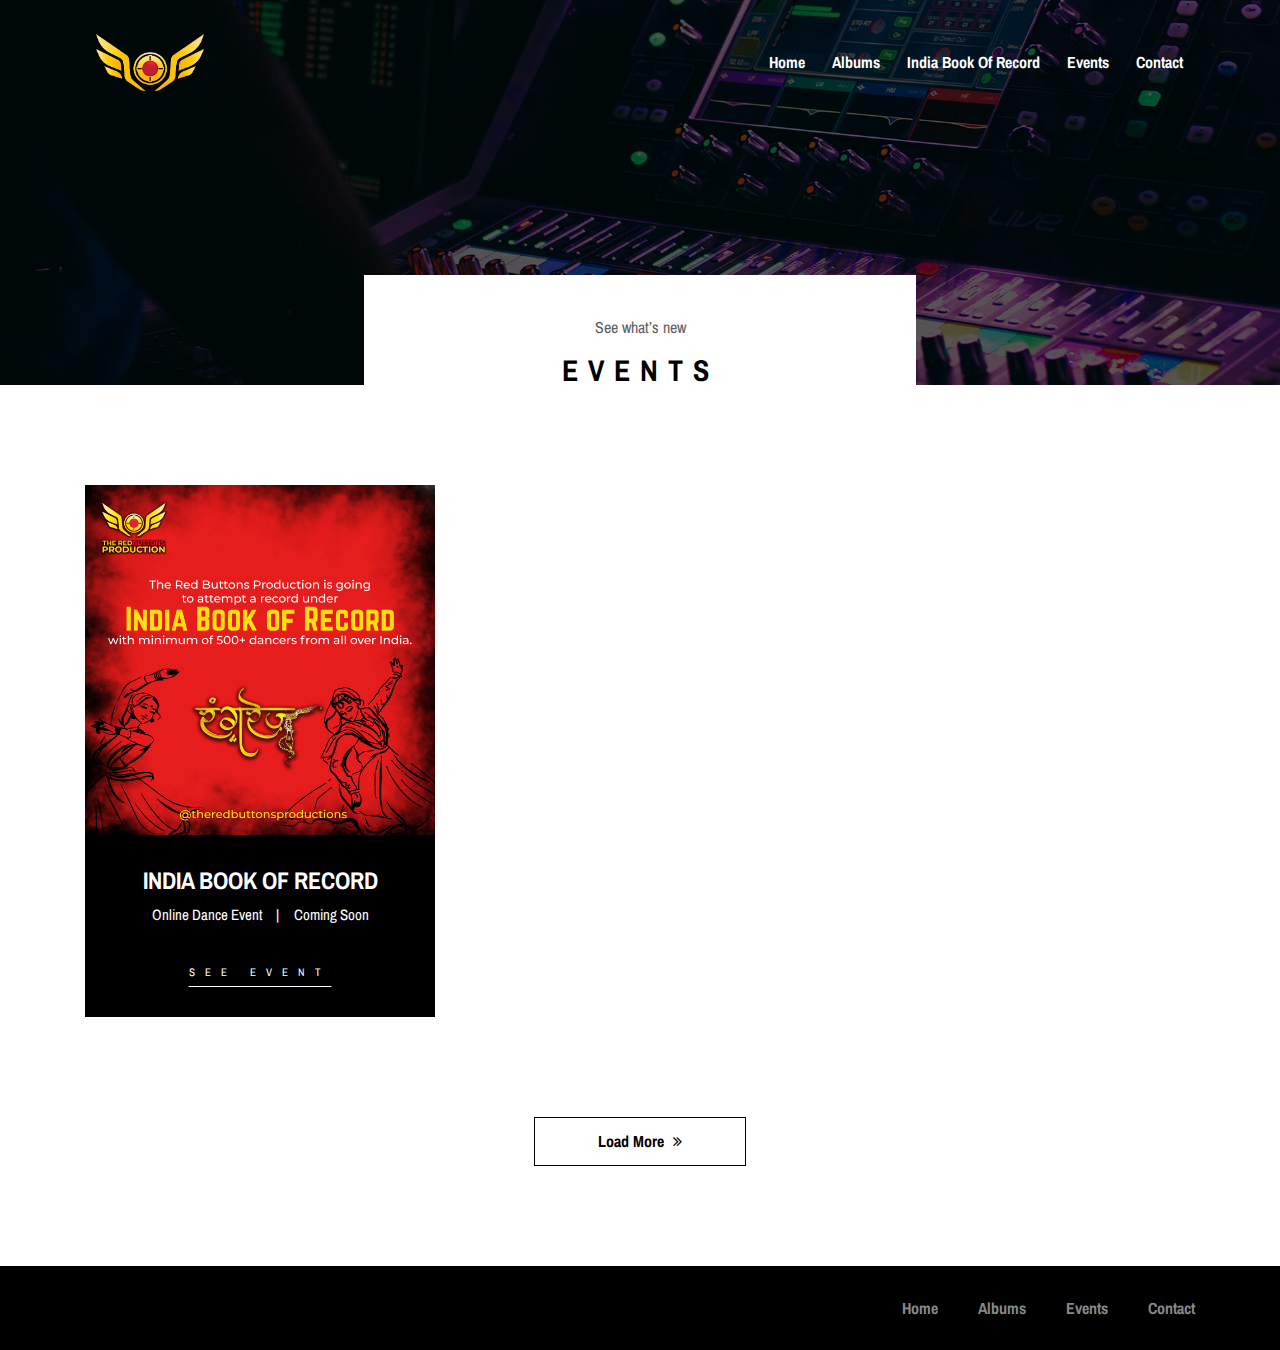
<file: event.html>
<!DOCTYPE html>
<html lang="en">

<head>
    <meta charset="UTF-8">
    <meta name="description" content="">
    <meta http-equiv="X-UA-Compatible" content="IE=edge">
    <meta name="viewport" content="width=device-width, initial-scale=1, shrink-to-fit=no">
    <!-- The above 4 meta tags *must* come first in the head; any other head content must come *after* these tags -->

    <!-- Title -->
    <title>the Redbuttons Productions</title>

    <!-- Favicon -->
    <link rel="icon" href="img/core-img/favicon.ico">

    <!-- Stylesheet -->
    <link rel="stylesheet" href="style.css">

</head>

<body>
    <!-- Preloader -->
    <div class="preloader d-flex align-items-center justify-content-center">
        <div class="lds-ellipsis">
            <div></div>
            <div></div>
            <div></div>
            <div></div>
        </div>
    </div>

    <!-- ##### Header Area Start ##### -->
    <header class="header-area">
        <!-- Navbar Area -->
        <div class="oneMusic-main-menu">
            <div class="classy-nav-container breakpoint-off">
                <div class="container">
                    <!-- Menu -->
                    <nav class="classy-navbar justify-content-between" id="oneMusicNav">

                        <!-- Nav brand -->
                        <a href="index.html" class="nav-brand"><img src="img/core-img/logo.png" alt=""></a>

                        <!-- Navbar Toggler -->
                        <div class="classy-navbar-toggler">
                            <span class="navbarToggler"><span></span><span></span><span></span></span>
                        </div>

                        <!-- Menu -->
                        <div class="classy-menu">

                            <!-- Close Button -->
                            <div class="classycloseIcon">
                                <div class="cross-wrap"><span class="top"></span><span class="bottom"></span></div>
                            </div>

                            <!-- Nav Start -->
                            <div class="classynav">
                                <ul>
                                    <li><a href="index.html">Home</a></li>
                                    <li><a href="albums-store.html">Albums</a></li>
                                    <li><a href="ibr.html">India Book of Record</a></li>
                                    <!-- <li><a href="#">Pages</a>
                                        <ul class="dropdown">
                                            <li><a href="index.html">Home</a></li>
                                            <li><a href="albums-store.html">Albums</a></li>
                                            <li><a href="event.html">Events</a></li>
                                            <li><a href="blog.html">News</a></li>
                                            <li><a href="contact.html">Contact</a></li>
                                            <li><a href="elements.html">Elements</a></li>
                                            <li><a href="login.html">Login</a></li>
                                            <li><a href="#">Dropdown</a>
                                                <ul class="dropdown">
                                                    <li><a href="#">Even Dropdown</a></li>
                                                    <li><a href="#">Even Dropdown</a></li>
                                                    <li><a href="#">Even Dropdown</a></li>
                                                    <li><a href="#">Even Dropdown</a>
                                                        <ul class="dropdown">
                                                            <li><a href="#">Deeply Dropdown</a></li>
                                                            <li><a href="#">Deeply Dropdown</a></li>
                                                            <li><a href="#">Deeply Dropdown</a></li>
                                                            <li><a href="#">Deeply Dropdown</a></li>
                                                            <li><a href="#">Deeply Dropdown</a></li>
                                                        </ul>
                                                    </li>
                                                    <li><a href="#">Even Dropdown</a></li>
                                                </ul>
                                            </li>
                                        </ul>
                                    </li> -->
                                    <li><a href="event.html">Events</a></li>
                                    <!-- <li><a href="blog.html">News</a></li> -->
                                    <li><a href="contact.html">Contact</a></li>
                                </ul>

                                <!-- Login/Register & Cart Button -->
                                <!-- <div class="login-register-cart-button d-flex align-items-center"> -->
                                <!-- Login/Register -->
                                <!-- <div class="login-register-btn mr-50">
                                        <a href="login.html" id="loginBtn">Login / Register</a>
                                    </div> -->

                                <!-- Cart Button -->
                                <!-- <div class="cart-btn">
                                        <p><span class="icon-shopping-cart"></span> <span class="quantity">1</span></p>
                                    </div> -->
                            </div>
                        </div>
                        <!-- Nav End -->

                </div>
                </nav>
            </div>
        </div>
        </div>
    </header>
    <!-- ##### Header Area End ##### -->

    <!-- ##### Breadcumb Area Start ##### -->
    <section class="breadcumb-area bg-img bg-overlay" style="background-image: url(img/bg-img/breadcumb3.jpg);">
        <div class="bradcumbContent">
            <p>See what’s new</p>
            <h2>Events</h2>
        </div>
    </section>
    <!-- ##### Breadcumb Area End ##### -->

    <!-- ##### Events Area Start ##### -->
    <section class="events-area section-padding-100">
        <div class="container">
            <div class="row">

                <!-- Single Event Area -->
                <div class="col-12 col-md-6 col-lg-4">
                    <div class="single-event-area mb-30">
                        <div class="event-thumbnail">
                            <img src="img/bg-img/web1-mobv-rang.png" alt="">
                        </div>
                        <div class="event-text">
                            <h4>India Book of Record</h4>
                            <div class="event-meta-data">
                                <a href="#" class="event-place">Online Dance Event</a>
                                <a href="#" class="event-date">Coming Soon</a>
                            </div>
                            <a href="/ibr.html" class="btn see-more-btn">See Event</a>
                        </div>
                    </div>
                </div>

                <!-- Single Event Area -->
                <!-- <div class="col-12 col-md-6 col-lg-4">
                    <div class="single-event-area mb-30">
                        <div class="event-thumbnail">
                            <img src="img/bg-img/e2.jpg" alt="">
                        </div>
                        <div class="event-text">
                            <h4>The Mission</h4>
                            <div class="event-meta-data">
                                <a href="#" class="event-place">Gold Arena</a>
                                <a href="#" class="event-date">June 15, 2018</a>
                            </div>
                            <a href="#" class="btn see-more-btn">See Event</a>
                        </div>
                    </div>
                </div> -->

                <!-- Single Event Area -->
                <!-- <div class="col-12 col-md-6 col-lg-4">
                    <div class="single-event-area mb-30">
                        <div class="event-thumbnail">
                            <img src="img/bg-img/e3.jpg" alt="">
                        </div>
                        <div class="event-text">
                            <h4>Planet ibiza</h4>
                            <div class="event-meta-data">
                                <a href="#" class="event-place">Space Ibiza</a>
                                <a href="#" class="event-date">June 15, 2018</a>
                            </div>
                            <a href="#" class="btn see-more-btn">See Event</a>
                        </div>
                    </div>
                </div> -->

                <!-- Single Event Area -->
                <!-- <div class="col-12 col-md-6 col-lg-4">
                    <div class="single-event-area mb-30">
                        <div class="event-thumbnail">
                            <img src="img/bg-img/e4.jpg" alt="">
                        </div>
                        <div class="event-text">
                            <h4>Dj Night Party</h4>
                            <div class="event-meta-data">
                                <a href="#" class="event-place">VIP Sala</a>
                                <a href="#" class="event-date">June 15, 2018</a>
                            </div>
                            <a href="#" class="btn see-more-btn">See Event</a>
                        </div>
                    </div>
                </div> -->

                <!-- Single Event Area -->
                <!-- <div class="col-12 col-md-6 col-lg-4">
                    <div class="single-event-area mb-30">
                        <div class="event-thumbnail">
                            <img src="img/bg-img/e5.jpg" alt="">
                        </div>
                        <div class="event-text">
                            <h4>The Mission</h4>
                            <div class="event-meta-data">
                                <a href="#" class="event-place">Gold Arena</a>
                                <a href="#" class="event-date">June 15, 2018</a>
                            </div>
                            <a href="#" class="btn see-more-btn">See Event</a>
                        </div>
                    </div>
                </div> -->

                <!-- Single Event Area -->
                <!-- <div class="col-12 col-md-6 col-lg-4">
                    <div class="single-event-area mb-30">
                        <div class="event-thumbnail">
                            <img src="img/bg-img/e6.jpg" alt="">
                        </div>
                        <div class="event-text">
                            <h4>Planet ibiza</h4>
                            <div class="event-meta-data">
                                <a href="#" class="event-place">Space Ibiza</a>
                                <a href="#" class="event-date">June 15, 2018</a>
                            </div>
                            <a href="#" class="btn see-more-btn">See Event</a>
                        </div>
                    </div>
                </div> -->

                <!-- Single Event Area -->
                <!-- <div class="col-12 col-md-6 col-lg-4">
                    <div class="single-event-area mb-30">
                        <div class="event-thumbnail">
                            <img src="img/bg-img/e7.jpg" alt="">
                        </div>
                        <div class="event-text">
                            <h4>Dj Night Party</h4>
                            <div class="event-meta-data">
                                <a href="#" class="event-place">VIP Sala</a>
                                <a href="#" class="event-date">June 15, 2018</a>
                            </div>
                            <a href="#" class="btn see-more-btn">See Event</a>
                        </div>
                    </div>
                </div> -->

                <!-- Single Event Area -->
                <!-- <div class="col-12 col-md-6 col-lg-4">
                    <div class="single-event-area mb-30">
                        <div class="event-thumbnail">
                            <img src="img/bg-img/e8.jpg" alt="">
                        </div>
                        <div class="event-text">
                            <h4>The Mission</h4>
                            <div class="event-meta-data">
                                <a href="#" class="event-place">Gold Arena</a>
                                <a href="#" class="event-date">June 15, 2018</a>
                            </div>
                            <a href="#" class="btn see-more-btn">See Event</a>
                        </div>
                    </div>
                </div> -->

                <!-- Single Event Area -->
                <!-- <div class="col-12 col-md-6 col-lg-4">
                    <div class="single-event-area mb-30">
                        <div class="event-thumbnail">
                            <img src="img/bg-img/e9.jpg" alt="">
                        </div>
                        <div class="event-text">
                            <h4>Planet ibiza</h4>
                            <div class="event-meta-data">
                                <a href="#" class="event-place">Space Ibiza</a>
                                <a href="#" class="event-date">June 15, 2018</a>
                            </div>
                            <a href="#" class="btn see-more-btn">See Event</a>
                        </div>
                    </div>
                </div> -->

            </div>

            <div class="row">
                <div class="col-12">
                    <div class="load-more-btn text-center mt-70">
                        <a href="#" class="btn oneMusic-btn">Load More <i class="fa fa-angle-double-right"></i></a>
                    </div>
                </div>
            </div>
        </div>
    </section>
    <!-- ##### Events Area End ##### -->

    <!-- ##### Newsletter & Testimonials Area Start ##### -->
    <!-- <section class="newsletter-testimonials-area">
        <div class="container">
            <div class="row"> -->

    <!-- Newsletter Area -->
    <!-- <div class="col-12 col-lg-6">
                    <div class="newsletter-area mb-100">
                        <div class="section-heading text-left mb-50">
                            <p>See what’s new</p>
                            <h2>Subscribe to newsletter</h2>
                        </div>
                        <div class="newsletter-form">
                            <form action="#">
                                <input type="search" name="search" id="newsletterSearch" placeholder="E-mail">
                                <button type="submit" class="btn oneMusic-btn">Subscribe <i
                                        class="fa fa-angle-double-right"></i></button>
                            </form>
                        </div>
                    </div>
                </div> -->

    <!-- Testimonials Area -->
    <!-- <div class="col-12 col-lg-6">
                    <div class="testimonials-area mb-100 bg-img bg-overlay"
                        style="background-image: url(img/bg-img/bg-3.jpg);">
                        <div class="section-heading white text-left mb-50">
                            <p>See what’s new</p>
                            <h2>Testimonial</h2>
                        </div> -->
    <!-- Testimonial Slide -->
    <!-- <div class="testimonials-slide owl-carousel"> -->
    <!-- Single Slide -->
    <!-- <div class="single-slide">
                                <p>Nam tristique ex vel magna tincidunt, ut porta nisl finibus. Vivamus eu dolor eu quam
                                    varius rutrum. Fusce nec justo id sem aliquam fringilla nec non lacus. Suspendisse
                                    eget lobortis nisi, ac cursus odio. Vivamus nibh velit, rutrum.</p>
                                <div class="testimonial-info d-flex align-items-center">
                                    <div class="testimonial-thumb">
                                        <img src="img/bg-img/t1.jpg" alt="">
                                    </div>
                                    <p>William Smith, Customer</p>
                                </div>
                            </div> -->
    <!-- Single Slide -->
    <!-- <div class="single-slide">
                                <p>Nam tristique ex vel magna tincidunt, ut porta nisl finibus. Vivamus eu dolor eu quam
                                    varius rutrum. Fusce nec justo id sem aliquam fringilla nec non lacus. Suspendisse
                                    eget lobortis nisi, ac cursus odio. Vivamus nibh velit, rutrum.</p>
                                <div class="testimonial-info d-flex align-items-center">
                                    <div class="testimonial-thumb">
                                        <img src="img/bg-img/t1.jpg" alt="">
                                    </div>
                                    <p>Nazrul Islam, Developer</p>
                                </div>
                            </div>
                        </div> -->
    </div>
    </div>

    </div>
    </div>
    </section>
    <!-- ##### Newsletter & Testimonials Area End ##### -->
    <!-- 
    -- ##### Contact Area Start ##### --
    <section class="contact-area section-padding-100 bg-img bg-overlay bg-fixed has-bg-img"
        style="background-image: url(img/bg-img/bg-2.jpg);">
        <div class="container">
            <div class="row">
                <div class="col-12">
                    <div class="section-heading white">
                        <p>See what’s new</p>
                        <h2>Get In Touch</h2>
                    </div>
                </div>
            </div>

            <div class="row">
                <div class="col-12">
                    <-- Contact Form Area --
                    <div class="contact-form-area">
                        <form action="#" method="post">
                            <div class="row">
                                <div class="col-md-6 col-lg-4">
                                    <div class="form-group">
                                        <input type="text" class="form-control" id="name" placeholder="Name">
                                    </div>
                                </div>
                                <div class="col-md-6 col-lg-4">
                                    <div class="form-group">
                                        <input type="email" class="form-control" id="email" placeholder="E-mail">
                                    </div>
                                </div>
                                <div class="col-lg-4">
                                    <div class="form-group">
                                        <input type="text" class="form-control" id="subject" placeholder="Subject">
                                    </div>
                                </div>
                                <div class="col-12">
                                    <div class="form-group">
                                        <textarea name="message" class="form-control" id="message" cols="30" rows="10"
                                            placeholder="Message"></textarea>
                                    </div>
                                </div>
                                <div class="col-12 text-center">
                                    <button class="btn oneMusic-btn mt-30" type="submit">Send <i
                                            class="fa fa-angle-double-right"></i></button>
                                </div>
                            </div>
                        </form>
                    </div>
                </div>
            </div>
        </div>
    </section>
    ##### Contact Area End ##### -->

    <!-- ##### Footer Area Start ##### -->
    <footer class="footer-area">
        <div class="container">
            <div class="row d-flex flex-wrap align-items-center">
                <div class="col-12 col-md-6">
                    <!-- <a href="#"><img src="img/core-img/logo.png" alt=""></a>
                    <p class="copywrite-text"><a href="#"> -->
                    <!-- Link back to Colorlib can't be removed. Template is licensed under CC BY 3.0. -->
                    <!-- Copyright &copy;
                            <script>document.write(new Date().getFullYear());</script> All rights reserved | This
                            template is made with <i class="fa fa-heart-o" aria-hidden="true"></i> by <a
                                href="https://colorlib.com" target="_blank">Colorlib</a> -->
                    <!-- Link back to Colorlib can't be removed. Template is licensed under CC BY 3.0. -->
                    </p>
                </div>

                <div class="col-12 col-md-6">
                    <div class="footer-nav">
                        <ul>
                            <li><a href="#">Home</a></li>
                            <li><a href="#">Albums</a></li>
                            <li><a href="#">Events</a></li>
                            <!-- <li><a href="#">News</a></li> -->
                            <li><a href="#">Contact</a></li>
                        </ul>
                    </div>
                </div>
            </div>
        </div>
    </footer>
    <!-- ##### Footer Area Start ##### -->

    <!-- ##### All Javascript Script ##### -->
    <!-- jQuery-2.2.4 js -->
    <script src="js/jquery/jquery-2.2.4.min.js"></script>
    <!-- Popper js -->
    <script src="js/bootstrap/popper.min.js"></script>
    <!-- Bootstrap js -->
    <script src="js/bootstrap/bootstrap.min.js"></script>
    <!-- All Plugins js -->
    <script src="js/plugins/plugins.js"></script>
    <!-- Active js -->
    <script src="js/active.js"></script>
</body>

</html>
</file>
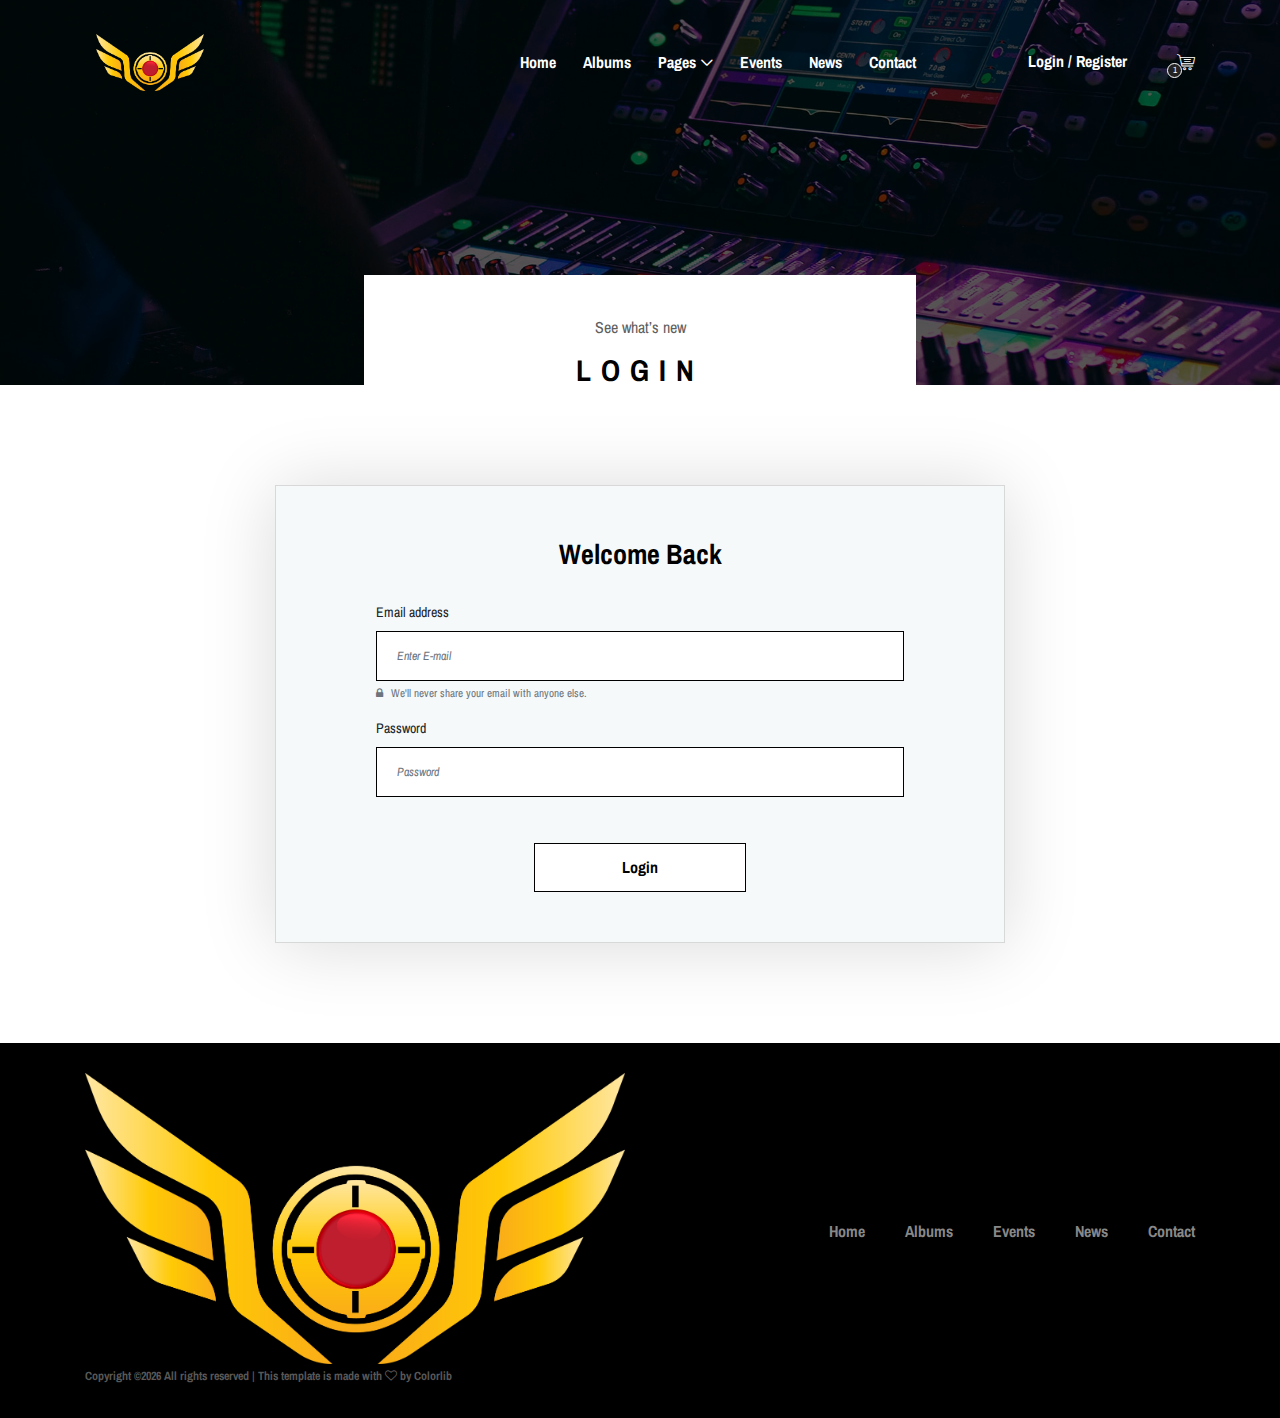
<file: login.html>
<!DOCTYPE html>
<html lang="en">

<head>
    <meta charset="UTF-8">
    <meta name="description" content="">
    <meta http-equiv="X-UA-Compatible" content="IE=edge">
    <meta name="viewport" content="width=device-width, initial-scale=1, shrink-to-fit=no">
    <!-- The above 4 meta tags *must* come first in the head; any other head content must come *after* these tags -->

    <!-- Title -->
    <title>One Music - Modern Music HTML5 Template</title>

    <!-- Favicon -->
    <link rel="icon" href="img/core-img/favicon.ico">

    <!-- Stylesheet -->
    <link rel="stylesheet" href="style.css">

</head>

<body>
    <!-- Preloader -->
    <div class="preloader d-flex align-items-center justify-content-center">
        <div class="lds-ellipsis">
            <div></div>
            <div></div>
            <div></div>
            <div></div>
        </div>
    </div>

    <!-- ##### Header Area Start ##### -->
    <header class="header-area">
        <!-- Navbar Area -->
        <div class="oneMusic-main-menu">
            <div class="classy-nav-container breakpoint-off">
                <div class="container">
                    <!-- Menu -->
                    <nav class="classy-navbar justify-content-between" id="oneMusicNav">

                        <!-- Nav brand -->
                        <a href="index.html" class="nav-brand"><img src="img/core-img/logo.png" alt=""></a>

                        <!-- Navbar Toggler -->
                        <div class="classy-navbar-toggler">
                            <span class="navbarToggler"><span></span><span></span><span></span></span>
                        </div>

                        <!-- Menu -->
                        <div class="classy-menu">

                            <!-- Close Button -->
                            <div class="classycloseIcon">
                                <div class="cross-wrap"><span class="top"></span><span class="bottom"></span></div>
                            </div>

                            <!-- Nav Start -->
                            <div class="classynav">
                                <ul>
                                    <li><a href="index.html">Home</a></li>
                                    <li><a href="albums-store.html">Albums</a></li>
                                    <li><a href="#">Pages</a>
                                        <ul class="dropdown">
                                            <li><a href="index.html">Home</a></li>
                                            <li><a href="albums-store.html">Albums</a></li>
                                            <li><a href="event.html">Events</a></li>
                                            <li><a href="blog.html">News</a></li>
                                            <li><a href="contact.html">Contact</a></li>
                                            <li><a href="elements.html">Elements</a></li>
                                            <li><a href="login.html">Login</a></li>
                                            <li><a href="#">Dropdown</a>
                                                <ul class="dropdown">
                                                    <li><a href="#">Even Dropdown</a></li>
                                                    <li><a href="#">Even Dropdown</a></li>
                                                    <li><a href="#">Even Dropdown</a></li>
                                                    <li><a href="#">Even Dropdown</a>
                                                        <ul class="dropdown">
                                                            <li><a href="#">Deeply Dropdown</a></li>
                                                            <li><a href="#">Deeply Dropdown</a></li>
                                                            <li><a href="#">Deeply Dropdown</a></li>
                                                            <li><a href="#">Deeply Dropdown</a></li>
                                                            <li><a href="#">Deeply Dropdown</a></li>
                                                        </ul>
                                                    </li>
                                                    <li><a href="#">Even Dropdown</a></li>
                                                </ul>
                                            </li>
                                        </ul>
                                    </li>
                                    <li><a href="event.html">Events</a></li>
                                    <li><a href="blog.html">News</a></li>
                                    <li><a href="contact.html">Contact</a></li>
                                </ul>

                                <!-- Login/Register & Cart Button -->
                                <div class="login-register-cart-button d-flex align-items-center">
                                    <!-- Login/Register -->
                                    <div class="login-register-btn mr-50">
                                        <a href="login.html" id="loginBtn">Login / Register</a>
                                    </div>

                                    <!-- Cart Button -->
                                    <div class="cart-btn">
                                        <p><span class="icon-shopping-cart"></span> <span class="quantity">1</span></p>
                                    </div>
                                </div>
                            </div>
                            <!-- Nav End -->

                        </div>
                    </nav>
                </div>
            </div>
        </div>
    </header>
    <!-- ##### Header Area End ##### -->

    <!-- ##### Breadcumb Area Start ##### -->
    <section class="breadcumb-area bg-img bg-overlay" style="background-image: url(img/bg-img/breadcumb3.jpg);">
        <div class="bradcumbContent">
            <p>See what’s new</p>
            <h2>Login</h2>
        </div>
    </section>
    <!-- ##### Breadcumb Area End ##### -->

    <!-- ##### Login Area Start ##### -->
    <section class="login-area section-padding-100">
        <div class="container">
            <div class="row justify-content-center">
                <div class="col-12 col-lg-8">
                    <div class="login-content">
                        <h3>Welcome Back</h3>
                        <!-- Login Form -->
                        <div class="login-form">
                            <form action="#" method="post">
                                <div class="form-group">
                                    <label for="exampleInputEmail1">Email address</label>
                                    <input type="email" class="form-control" id="exampleInputEmail1" aria-describedby="emailHelp" placeholder="Enter E-mail">
                                    <small id="emailHelp" class="form-text text-muted"><i class="fa fa-lock mr-2"></i>We'll never share your email with anyone else.</small>
                                </div>
                                <div class="form-group">
                                    <label for="exampleInputPassword1">Password</label>
                                    <input type="password" class="form-control" id="exampleInputPassword1" placeholder="Password">
                                </div>
                                <button type="submit" class="btn oneMusic-btn mt-30">Login</button>
                            </form>
                        </div>
                    </div>
                </div>
            </div>
        </div>
    </section>
    <!-- ##### Login Area End ##### -->

    <!-- ##### Footer Area Start ##### -->
    <footer class="footer-area">
        <div class="container">
            <div class="row d-flex flex-wrap align-items-center">
                <div class="col-12 col-md-6">
                    <a href="#"><img src="img/core-img/logo.png" alt=""></a>
                    <p class="copywrite-text"><a href="#"><!-- Link back to Colorlib can't be removed. Template is licensed under CC BY 3.0. -->
Copyright &copy;<script>document.write(new Date().getFullYear());</script> All rights reserved | This template is made with <i class="fa fa-heart-o" aria-hidden="true"></i> by <a href="https://colorlib.com" target="_blank">Colorlib</a>
<!-- Link back to Colorlib can't be removed. Template is licensed under CC BY 3.0. --></p>
                </div>

                <div class="col-12 col-md-6">
                    <div class="footer-nav">
                        <ul>
                            <li><a href="#">Home</a></li>
                            <li><a href="#">Albums</a></li>
                            <li><a href="#">Events</a></li>
                            <li><a href="#">News</a></li>
                            <li><a href="#">Contact</a></li>
                        </ul>
                    </div>
                </div>
            </div>
        </div>
    </footer>
    <!-- ##### Footer Area Start ##### -->

    <!-- ##### All Javascript Script ##### -->
    <!-- jQuery-2.2.4 js -->
    <script src="js/jquery/jquery-2.2.4.min.js"></script>
    <!-- Popper js -->
    <script src="js/bootstrap/popper.min.js"></script>
    <!-- Bootstrap js -->
    <script src="js/bootstrap/bootstrap.min.js"></script>
    <!-- All Plugins js -->
    <script src="js/plugins/plugins.js"></script>
    <!-- Active js -->
    <script src="js/active.js"></script>
</body>

</html>
</file>
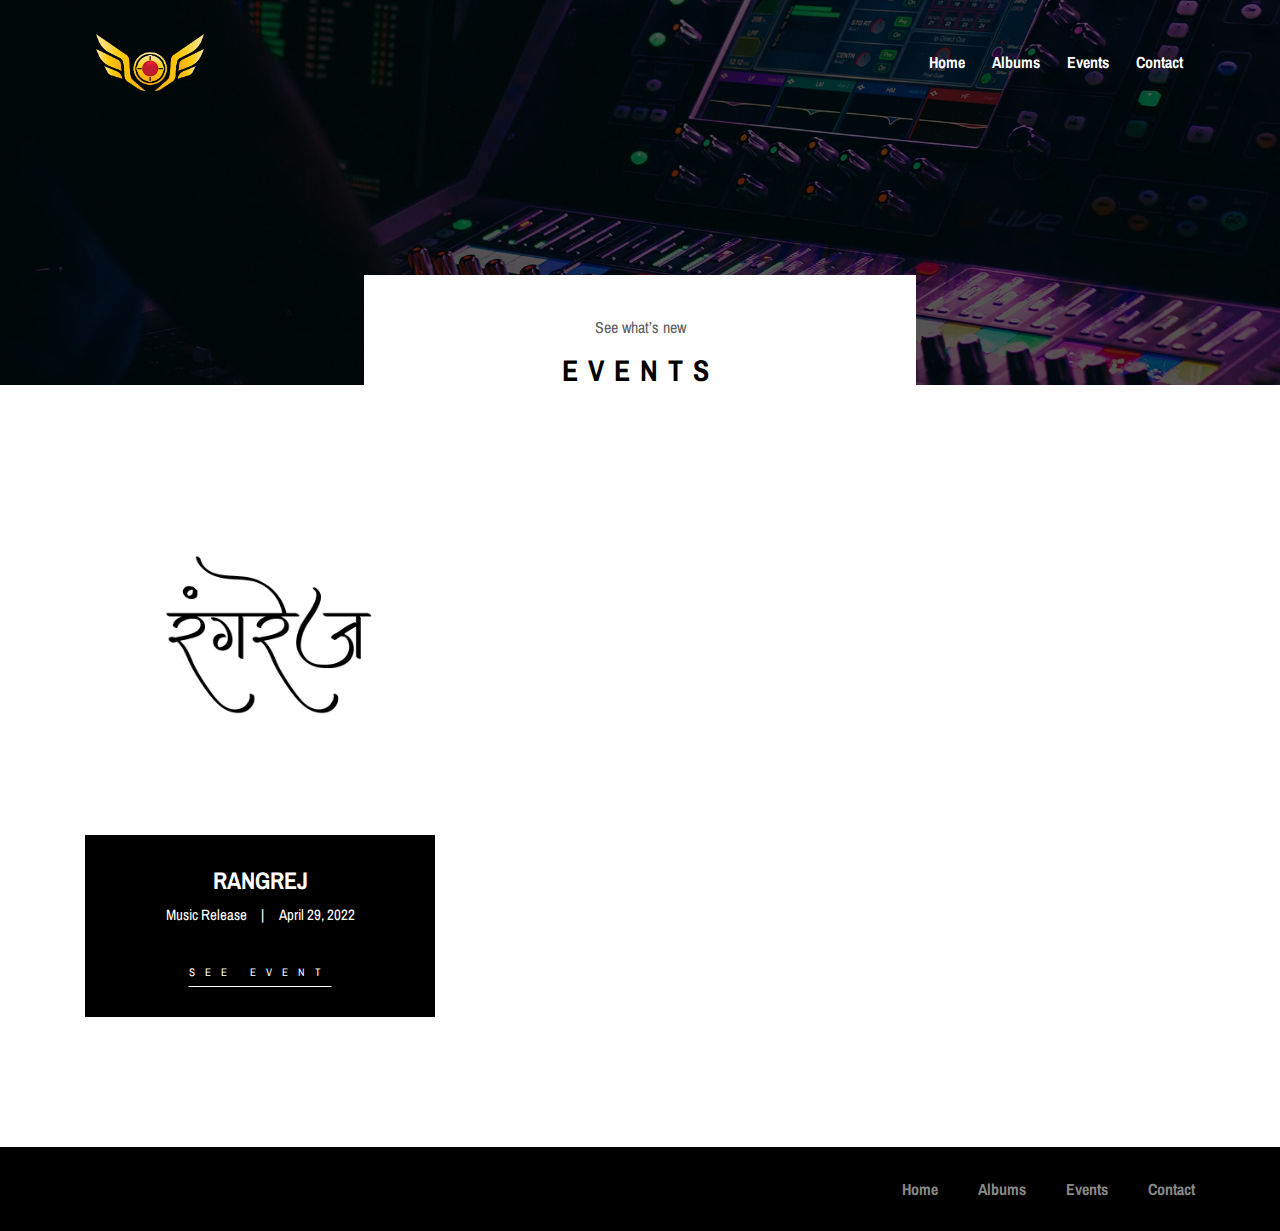
<file: see-event.html>
<!DOCTYPE html>
<html lang="en">

<head>
    <meta charset="UTF-8">
    <meta name="description" content="">
    <meta http-equiv="X-UA-Compatible" content="IE=edge">
    <meta name="viewport" content="width=device-width, initial-scale=1, shrink-to-fit=no">
    <!-- The above 4 meta tags *must* come first in the head; any other head content must come *after* these tags -->

    <!-- Title -->
    <title>the Redbuttons Productions</title>

    <!-- Favicon -->
    <link rel="icon" href="img/core-img/favicon.ico">

    <!-- Stylesheet -->
    <link rel="stylesheet" href="style.css">

</head>

<body>
    <!-- Preloader -->
    <div class="preloader d-flex align-items-center justify-content-center">
        <div class="lds-ellipsis">
            <div></div>
            <div></div>
            <div></div>
            <div></div>
        </div>
    </div>

    <!-- ##### Header Area Start ##### -->
    <header class="header-area">
        <!-- Navbar Area -->
        <div class="oneMusic-main-menu">
            <div class="classy-nav-container breakpoint-off">
                <div class="container">
                    <!-- Menu -->
                    <nav class="classy-navbar justify-content-between" id="oneMusicNav">

                        <!-- Nav brand -->
                        <a href="index.html" class="nav-brand"><img src="img/core-img/logo.png" alt=""></a>

                        <!-- Navbar Toggler -->
                        <div class="classy-navbar-toggler">
                            <span class="navbarToggler"><span></span><span></span><span></span></span>
                        </div>

                        <!-- Menu -->
                        <div class="classy-menu">

                            <!-- Close Button -->
                            <div class="classycloseIcon">
                                <div class="cross-wrap"><span class="top"></span><span class="bottom"></span></div>
                            </div>

                            <!-- Nav Start -->
                            <div class="classynav">
                                <ul>
                                    <li><a href="index.html">Home</a></li>
                                    <li><a href="albums-store.html">Albums</a></li>
                                    <!-- <li><a href="#">Pages</a>
                                        <ul class="dropdown">
                                            <li><a href="index.html">Home</a></li>
                                            <li><a href="albums-store.html">Albums</a></li>
                                            <li><a href="event.html">Events</a></li>
                                            <li><a href="blog.html">News</a></li>
                                            <li><a href="contact.html">Contact</a></li>
                                            <li><a href="elements.html">Elements</a></li>
                                            <li><a href="login.html">Login</a></li>
                                            <li><a href="#">Dropdown</a>
                                                <ul class="dropdown">
                                                    <li><a href="#">Even Dropdown</a></li>
                                                    <li><a href="#">Even Dropdown</a></li>
                                                    <li><a href="#">Even Dropdown</a></li>
                                                    <li><a href="#">Even Dropdown</a>
                                                        <ul class="dropdown">
                                                            <li><a href="#">Deeply Dropdown</a></li>
                                                            <li><a href="#">Deeply Dropdown</a></li>
                                                            <li><a href="#">Deeply Dropdown</a></li>
                                                            <li><a href="#">Deeply Dropdown</a></li>
                                                            <li><a href="#">Deeply Dropdown</a></li>
                                                        </ul>
                                                    </li>
                                                    <li><a href="#">Even Dropdown</a></li>
                                                </ul>
                                            </li>
                                        </ul>
                                    </li> -->
                                    <li><a href="event.html">Events</a></li>
                                    <!-- <li><a href="blog.html">News</a></li> -->
                                    <li><a href="contact.html">Contact</a></li>
                                </ul>

                                <!-- Login/Register & Cart Button -->
                                <!-- <div class="login-register-cart-button d-flex align-items-center"> -->
                                <!-- Login/Register -->
                                <!-- <div class="login-register-btn mr-50">
                                        <a href="login.html" id="loginBtn">Login / Register</a>
                                    </div> -->

                                <!-- Cart Button -->
                                <!-- <div class="cart-btn">
                                        <p><span class="icon-shopping-cart"></span> <span class="quantity">1</span></p>
                                    </div> -->
                            </div>
                        </div>
                        <!-- Nav End -->

                </div>
                </nav>
            </div>
        </div>
        </div>
    </header>
    <!-- ##### Header Area End ##### -->

    <!-- ##### Breadcumb Area Start ##### -->
    <section class="breadcumb-area bg-img bg-overlay" style="background-image: url(img/bg-img/breadcumb3.jpg);">
        <div class="bradcumbContent">
            <p>See what’s new</p>
            <h2>Events</h2>
        </div>
    </section>
    <!-- ##### Breadcumb Area End ##### -->

    <!-- ##### Events Area Start ##### -->
    <section class="events-area section-padding-100">
        <div class="container">
            <div class="row">

                <!-- Single Event Area -->
                <div class="col-12 col-md-6 col-lg-4">
                    <div class="single-event-area mb-30">
                        <div class="event-thumbnail">
                            <img src="img/bg-img/rang.png" alt="">
                        </div>
                        <div class="event-text">
                            <h4>Rangrej</h4>
                            <div class="event-meta-data">
                                <a href="#" class="event-place">Music Release</a>
                                <a href="#" class="event-date">April 29, 2022</a>
                            </div>
                            <a href="#" class="btn see-more-btn">See Event</a>
                        </div>
                    </div>
                </div>

                <!-- Single Event Area -->
                <!-- <div class="col-12 col-md-6 col-lg-4">
                    <div class="single-event-area mb-30">
                        <div class="event-thumbnail">
                            <img src="img/bg-img/e2.jpg" alt="">
                        </div>
                        <div class="event-text">
                            <h4>The Mission</h4>
                            <div class="event-meta-data">
                                <a href="#" class="event-place">Gold Arena</a>
                                <a href="#" class="event-date">June 15, 2018</a>
                            </div>
                            <a href="#" class="btn see-more-btn">See Event</a>
                        </div>
                    </div>
                </div> -->

                <!-- Single Event Area -->
                <!-- <div class="col-12 col-md-6 col-lg-4">
                    <div class="single-event-area mb-30">
                        <div class="event-thumbnail">
                            <img src="img/bg-img/e3.jpg" alt="">
                        </div>
                        <div class="event-text">
                            <h4>Planet ibiza</h4>
                            <div class="event-meta-data">
                                <a href="#" class="event-place">Space Ibiza</a>
                                <a href="#" class="event-date">June 15, 2018</a>
                            </div>
                            <a href="#" class="btn see-more-btn">See Event</a>
                        </div>
                    </div>
                </div> -->

                <!-- Single Event Area -->
                <!-- <div class="col-12 col-md-6 col-lg-4">
                    <div class="single-event-area mb-30">
                        <div class="event-thumbnail">
                            <img src="img/bg-img/e4.jpg" alt="">
                        </div>
                        <div class="event-text">
                            <h4>Dj Night Party</h4>
                            <div class="event-meta-data">
                                <a href="#" class="event-place">VIP Sala</a>
                                <a href="#" class="event-date">June 15, 2018</a>
                            </div>
                            <a href="#" class="btn see-more-btn">See Event</a>
                        </div>
                    </div>
                </div> -->

                <!-- Single Event Area -->
                <!-- <div class="col-12 col-md-6 col-lg-4">
                    <div class="single-event-area mb-30">
                        <div class="event-thumbnail">
                            <img src="img/bg-img/e5.jpg" alt="">
                        </div>
                        <div class="event-text">
                            <h4>The Mission</h4>
                            <div class="event-meta-data">
                                <a href="#" class="event-place">Gold Arena</a>
                                <a href="#" class="event-date">June 15, 2018</a>
                            </div>
                            <a href="#" class="btn see-more-btn">See Event</a>
                        </div>
                    </div>
                </div> -->

                <!-- Single Event Area -->
                <!-- <div class="col-12 col-md-6 col-lg-4">
                    <div class="single-event-area mb-30">
                        <div class="event-thumbnail">
                            <img src="img/bg-img/e6.jpg" alt="">
                        </div>
                        <div class="event-text">
                            <h4>Planet ibiza</h4>
                            <div class="event-meta-data">
                                <a href="#" class="event-place">Space Ibiza</a>
                                <a href="#" class="event-date">June 15, 2018</a>
                            </div>
                            <a href="#" class="btn see-more-btn">See Event</a>
                        </div>
                    </div>
                </div> -->

                <!-- Single Event Area -->
                <!-- <div class="col-12 col-md-6 col-lg-4">
                    <div class="single-event-area mb-30">
                        <div class="event-thumbnail">
                            <img src="img/bg-img/e7.jpg" alt="">
                        </div>
                        <div class="event-text">
                            <h4>Dj Night Party</h4>
                            <div class="event-meta-data">
                                <a href="#" class="event-place">VIP Sala</a>
                                <a href="#" class="event-date">June 15, 2018</a>
                            </div>
                            <a href="#" class="btn see-more-btn">See Event</a>
                        </div>
                    </div>
                </div> -->

                <!-- Single Event Area -->
                <!-- <div class="col-12 col-md-6 col-lg-4">
                    <div class="single-event-area mb-30">
                        <div class="event-thumbnail">
                            <img src="img/bg-img/e8.jpg" alt="">
                        </div>
                        <div class="event-text">
                            <h4>The Mission</h4>
                            <div class="event-meta-data">
                                <a href="#" class="event-place">Gold Arena</a>
                                <a href="#" class="event-date">June 15, 2018</a>
                            </div>
                            <a href="#" class="btn see-more-btn">See Event</a>
                        </div>
                    </div>
                </div> -->

                <!-- Single Event Area -->
                <!-- <div class="col-12 col-md-6 col-lg-4">
                    <div class="single-event-area mb-30">
                        <div class="event-thumbnail">
                            <img src="img/bg-img/e9.jpg" alt="">
                        </div>
                        <div class="event-text">
                            <h4>Planet ibiza</h4>
                            <div class="event-meta-data">
                                <a href="#" class="event-place">Space Ibiza</a>
                                <a href="#" class="event-date">June 15, 2018</a>
                            </div>
                            <a href="#" class="btn see-more-btn">See Event</a>
                        </div>
                    </div>
                </div> -->

            </div>

            <!-- <div class="row">
                <div class="col-12">
                    <div class="load-more-btn text-center mt-70">
                        <a href="#" class="btn oneMusic-btn">Load More <i class="fa fa-angle-double-right"></i></a>
                    </div>
                </div>
            </div>
        </div>
    </section>
    ##### Events Area End #####

            ##### Newsletter & Testimonials Area Start #####
            <section class="newsletter-testimonials-area">
                <div class="container">
                    <div class="row">

                        Newsletter Area
                        <div class="col-12 col-lg-6">
                            <div class="newsletter-area mb-100">
                                <div class="section-heading text-left mb-50">
                                    <p>See what’s new</p>
                                    <h2>Subscribe to newsletter</h2>
                                </div>
                                <div class="newsletter-form">
                                    <form action="#">
                                        <input type="search" name="search" id="newsletterSearch" placeholder="E-mail">
                                        <button type="submit" class="btn oneMusic-btn">Subscribe <i
                                                class="fa fa-angle-double-right"></i></button>
                                    </form>
                                </div>
                            </div>
                        </div>

                        Testimonials Area
                        <div class="col-12 col-lg-6">
                            <div class="testimonials-area mb-100 bg-img bg-overlay"
                                style="background-image: url(img/bg-img/bg-3.jpg);">
                                <div class="section-heading white text-left mb-50">
                                    <p>See what’s new</p>
                                    <h2>Testimonial</h2>
                                </div>
                                Testimonial Slide
                                <div class="testimonials-slide owl-carousel">
                                    Single Slide
                                    <div class="single-slide">
                                        <p>Nam tristique ex vel magna tincidunt, ut porta nisl finibus. Vivamus eu dolor
                                            eu quam
                                            varius rutrum. Fusce nec justo id sem aliquam fringilla nec non lacus.
                                            Suspendisse
                                            eget lobortis nisi, ac cursus odio. Vivamus nibh velit, rutrum.</p>
                                        <div class="testimonial-info d-flex align-items-center">
                                            <div class="testimonial-thumb">
                                                <img src="img/bg-img/t1.jpg" alt="">
                                            </div>
                                            <p>William Smith, Customer</p>
                                        </div>
                                    </div>
                                    Single Slide
                                    <div class="single-slide">
                                        <p>Nam tristique ex vel magna tincidunt, ut porta nisl finibus. Vivamus eu dolor
                                            eu quam
                                            varius rutrum. Fusce nec justo id sem aliquam fringilla nec non lacus.
                                            Suspendisse
                                            eget lobortis nisi, ac cursus odio. Vivamus nibh velit, rutrum.</p>
                                        <div class="testimonial-info d-flex align-items-center">
                                            <div class="testimonial-thumb">
                                                <img src="img/bg-img/t1.jpg" alt="">
                                            </div>
                                            <p>Nazrul Islam, Developer</p>
                                        </div>
                                    </div>
                                </div>
                            </div>
                        </div>

                    </div>-->
        </div>
    </section>
    <!-- ##### Newsletter & Testimonials Area End ##### -->
    <!-- 
    -- ##### Contact Area Start ##### --
    <section class="contact-area section-padding-100 bg-img bg-overlay bg-fixed has-bg-img"
        style="background-image: url(img/bg-img/bg-2.jpg);">
        <div class="container">
            <div class="row">
                <div class="col-12">
                    <div class="section-heading white">
                        <p>See what’s new</p>
                        <h2>Get In Touch</h2>
                    </div>
                </div>
            </div>

            <div class="row">
                <div class="col-12">
                    <-- Contact Form Area --
                    <div class="contact-form-area">
                        <form action="#" method="post">
                            <div class="row">
                                <div class="col-md-6 col-lg-4">
                                    <div class="form-group">
                                        <input type="text" class="form-control" id="name" placeholder="Name">
                                    </div>
                                </div>
                                <div class="col-md-6 col-lg-4">
                                    <div class="form-group">
                                        <input type="email" class="form-control" id="email" placeholder="E-mail">
                                    </div>
                                </div>
                                <div class="col-lg-4">
                                    <div class="form-group">
                                        <input type="text" class="form-control" id="subject" placeholder="Subject">
                                    </div>
                                </div>
                                <div class="col-12">
                                    <div class="form-group">
                                        <textarea name="message" class="form-control" id="message" cols="30" rows="10"
                                            placeholder="Message"></textarea>
                                    </div>
                                </div>
                                <div class="col-12 text-center">
                                    <button class="btn oneMusic-btn mt-30" type="submit">Send <i
                                            class="fa fa-angle-double-right"></i></button>
                                </div>
                            </div>
                        </form>
                    </div>
                </div>
            </div>
        </div>
    </section>
    ##### Contact Area End ##### -->

    <!-- ##### Footer Area Start ##### -->
    <footer class="footer-area">
        <div class="container">
            <div class="row d-flex flex-wrap align-items-center">
                <div class="col-12 col-md-6">
                    <!-- <a href="#"><img src="img/core-img/logo.png" alt=""></a>
                    <p class="copywrite-text"><a href="#"> -->
                    <!-- Link back to Colorlib can't be removed. Template is licensed under CC BY 3.0. -->
                    <!-- Copyright &copy;
                            <script>document.write(new Date().getFullYear());</script> All rights reserved | This
                            template is made with <i class="fa fa-heart-o" aria-hidden="true"></i> by <a
                                href="https://colorlib.com" target="_blank">Colorlib</a> -->
                    <!-- Link back to Colorlib can't be removed. Template is licensed under CC BY 3.0. -->
                    </p>
                </div>

                <div class="col-12 col-md-6">
                    <div class="footer-nav">
                        <ul>
                            <li><a href="#">Home</a></li>
                            <li><a href="#">Albums</a></li>
                            <li><a href="#">Events</a></li>
                            <!-- <li><a href="#">News</a></li> -->
                            <li><a href="#">Contact</a></li>
                        </ul>
                    </div>
                </div>
            </div>
        </div>
    </footer>
    <!-- ##### Footer Area Start ##### -->

    <!-- ##### All Javascript Script ##### -->
    <!-- jQuery-2.2.4 js -->
    <script src="js/jquery/jquery-2.2.4.min.js"></script>
    <!-- Popper js -->
    <script src="js/bootstrap/popper.min.js"></script>
    <!-- Bootstrap js -->
    <script src="js/bootstrap/bootstrap.min.js"></script>
    <!-- All Plugins js -->
    <script src="js/plugins/plugins.js"></script>
    <!-- Active js -->
    <script src="js/active.js"></script>
</body>

</html>
</file>
<file: style.css>
/* [Master Stylesheet - v1.0] */
/* :: 1.0 Import Fonts */
@import url("https://fonts.googleapis.com/css?family=Archivo+Narrow:400,400i,500,500i,600,600i,700,700i");
/* :: 2.0 Import All CSS */
@import url(css/bootstrap.min.css);
@import url(css/classy-nav.css);
@import url(css/owl.carousel.min.css);
@import url(css/animate.css);
@import url(css/magnific-popup.css);
@import url(css/font-awesome.min.css);
@import url(css/audioplayer.css);
@import url(css/one-music-icon.css);

/* :: 3.0 Base CSS */
* {
  margin: 0;
  padding: 0;
}

body {
  font-family: "Archivo Narrow", sans-serif;
  font-size: 14px;
}

h1,
h2,
h3,
h4,
h5,
h6 {
  font-family: "Archivo Narrow", sans-serif;
  color: #000000;
  line-height: 1.3;
  font-weight: 700;
}

p {
  font-family: "Archivo Narrow", sans-serif;
  color: #5f5f5f;
  font-size: 15px;
  line-height: 2;
  font-weight: 400;
}

a,
a:hover,
a:focus {
  -webkit-transition-duration: 500ms;
  transition-duration: 500ms;
  text-decoration: none;
  outline: 0 solid transparent;
  color: #000000;
  font-weight: 700;
  font-size: 16px;
  font-family: "Archivo Narrow", sans-serif;
}

ul,
ol {
  margin: 0;
}

ul li,
ol li {
  list-style: none;
}

img {
  height: auto;
  max-width: 100%;
}

/* :: 3.1.0 Spacing */
.mt-15 {
  margin-top: 15px !important;
}

.mt-30 {
  margin-top: 30px !important;
}

.mt-50 {
  margin-top: 50px !important;
}

.mt-70 {
  margin-top: 70px !important;
}

.mt-100 {
  margin-top: 100px !important;
}

.mb-15 {
  margin-bottom: 15px !important;
}

.mb-30 {
  margin-bottom: 30px !important;
}

.mb-50 {
  margin-bottom: 50px !important;
}

.mb-70 {
  margin-bottom: 70px !important;
}

.mb-100 {
  margin-bottom: 100px !important;
}

.ml-15 {
  margin-left: 15px !important;
}

.ml-30 {
  margin-left: 30px !important;
}

.ml-50 {
  margin-left: 50px !important;
}

.mr-15 {
  margin-right: 15px !important;
}

.mr-30 {
  margin-right: 30px !important;
}

.mr-50 {
  margin-right: 50px !important;
}

/* :: 3.2.0 Height */
.height-400 {
  height: 400px !important;
}

.height-500 {
  height: 500px !important;
}

.height-600 {
  height: 600px !important;
}

.height-700 {
  height: 700px !important;
}

.height-800 {
  height: 800px !important;
}

/* :: 3.3.0 Section Padding */
.section-padding-100 {
  padding-top: 100px;
  padding-bottom: 100px;
}

.section-padding-100-0 {
  padding-top: 100px;
  padding-bottom: 0;
}

.section-padding-0-100 {
  padding-top: 0;
  padding-bottom: 100px;
}

.section-padding-100-70 {
  padding-top: 100px;
  padding-bottom: 70px;
}

/* :: 3.4.0 Section Heading */
.section-heading {
  position: relative;
  z-index: 1;
  text-align: center;
  padding-top: 0rem;
}

.section-heading p {
  color: #5f5f5f;
  font-size: 14px;
  margin-bottom: 5px;
}

.section-heading h2 {
  font-size: 18px;
  text-transform: uppercase;
  letter-spacing: 10px;
  margin-bottom: 0;
}

@media only screen and (max-width: 767px) {
  .section-heading h2 {
    letter-spacing: 5px;
  }
}

.section-heading.white h2 {
  color: #fff;
}

.section-heading.style-2 p {
  font-size: 16px;
}

.section-heading.style-2 h2 {
  font-size: 30px;
}

@media only screen and (max-width: 767px) {
  .section-heading.style-2 h2 {
    font-size: 24px;
  }
}

/* :: 3.5.0 Preloader */
.preloader {
  background-color: #ffffff;
  width: 100%;
  height: 100%;
  position: fixed;
  top: 0;
  left: 0;
  right: 0;
  z-index: 99999;
}

.preloader .lds-ellipsis {
  display: inline-block;
  position: relative;
  width: 64px;
  height: 64px;
}

.preloader .lds-ellipsis div {
  position: absolute;
  top: 27px;
  width: 11px;
  height: 11px;
  border-radius: 50%;
  background: #000000;
  animation-timing-function: cubic-bezier(0, 1, 1, 0);
}

.preloader .lds-ellipsis div:nth-child(1) {
  left: 6px;
  -webkit-animation: lds-ellipsis1 0.6s infinite;
  animation: lds-ellipsis1 0.6s infinite;
}

.preloader .lds-ellipsis div:nth-child(2) {
  left: 6px;
  -webkit-animation: lds-ellipsis2 0.6s infinite;
  animation: lds-ellipsis2 0.6s infinite;
}

.preloader .lds-ellipsis div:nth-child(3) {
  left: 26px;
  -webkit-animation: lds-ellipsis2 0.6s infinite;
  animation: lds-ellipsis2 0.6s infinite;
}

.preloader .lds-ellipsis div:nth-child(4) {
  left: 45px;
  -webkit-animation: lds-ellipsis3 0.6s infinite;
  animation: lds-ellipsis3 0.6s infinite;
}

@-webkit-keyframes lds-ellipsis1 {
  0% {
    -webkit-transform: scale(0);
    transform: scale(0);
  }

  100% {
    -webkit-transform: scale(1);
    transform: scale(1);
  }
}

@keyframes lds-ellipsis1 {
  0% {
    -webkit-transform: scale(0);
    transform: scale(0);
  }

  100% {
    -webkit-transform: scale(1);
    transform: scale(1);
  }
}

@-webkit-keyframes lds-ellipsis3 {
  0% {
    -webkit-transform: scale(1);
    transform: scale(1);
  }

  100% {
    -webkit-transform: scale(0);
    transform: scale(0);
  }
}

@keyframes lds-ellipsis3 {
  0% {
    -webkit-transform: scale(1);
    transform: scale(1);
  }

  100% {
    -webkit-transform: scale(0);
    transform: scale(0);
  }
}

@-webkit-keyframes lds-ellipsis2 {
  0% {
    -webkit-transform: translate(0, 0);
    transform: translate(0, 0);
  }

  100% {
    -webkit-transform: translate(19px, 0);
    transform: translate(19px, 0);
  }
}

@keyframes lds-ellipsis2 {
  0% {
    -webkit-transform: translate(0, 0);
    transform: translate(0, 0);
  }

  100% {
    -webkit-transform: translate(19px, 0);
    transform: translate(19px, 0);
  }
}

/* :: 3.6.0 Miscellaneous */
.bg-img {
  background-position: center center;
  background-size: cover;
  background-repeat: no-repeat;
}

.bg-white {
  background-color: #ffffff !important;
}

.bg-dark {
  background-color: #000000 !important;
}

.bg-transparent {
  background-color: transparent !important;
}

.bg-gray {
  background-color: #f5f9fa;
}

.font-bold {
  font-weight: 700;
}

.font-light {
  font-weight: 300;
}

.bg-overlay {
  position: relative;
  z-index: 2;
  background-position: center center;
  background-size: cover;
}

.bg-overlay::after {
  background-color: rgba(0, 0, 0, 0.65);
  position: absolute;
  z-index: -1;
  top: 0;
  left: 0;
  width: 100%;
  height: 100%;
  content: "";
}

.bg-fixed {
  background-attachment: fixed !important;
}

/* :: 3.7.0 ScrollUp */
#scrollUp {
  background-color: #000000;
  border-radius: 0;
  bottom: 50px;
  box-shadow: 0 2px 6px 0 rgba(0, 0, 0, 0.3);
  color: #ffffff;
  font-size: 24px;
  height: 40px;
  line-height: 40px;
  right: 50px;
  text-align: center;
  width: 40px;
  -webkit-transition-duration: 500ms;
  transition-duration: 500ms;
  box-shadow: 0 1px 5px 2px rgba(0, 0, 0, 0.15);
}

@media only screen and (max-width: 767px) {
  #scrollUp {
    right: 30px;
    bottom: 30px;
  }
}

#scrollUp:hover {
  background-color: #fff;
  color: #232323;
}

/* :: 3.8.0 oneMusic Button */
.oneMusic-btn {
  background-color: #fff;
  -webkit-transition-duration: 500ms;
  transition-duration: 500ms;
  position: relative;
  z-index: 1;
  display: inline-block;
  min-width: 212px;
  height: 49px;
  color: #000;
  border: 1px solid #000;
  border-radius: 0;
  padding: 0 30px;
  font-size: 16px;
  line-height: 47px;
  font-weight: 700;
  text-transform: capitalize;
}

.oneMusic-btn i {
  margin-left: 5px;
}

.oneMusic-btn:hover,
.oneMusic-btn:focus {
  font-size: 16px;
  font-weight: 700;
  background-color: #000000;
  color: #fff;
}

.oneMusic-btn.btn-2 {
  background-color: #000000;
  color: #fff;
}

.oneMusic-btn.btn-2:hover,
.oneMusic-btn.btn-2:focus {
  background-color: #fff;
  color: #232323;
}

/* :: 4.0 Header Area CSS */
.header-area {
  position: absolute;
  z-index: 1000;
  width: 100%;
  top: 20px;
  left: 0;
  z-index: 1000;
}

.header-area .oneMusic-main-menu {
  position: relative;
  width: 100%;
  height: 85px;
  background-color: transparent;
}

@media only screen and (max-width: 767px) {
  .header-area .oneMusic-main-menu {
    height: 70px;
  }
}

.header-area .oneMusic-main-menu .classy-nav-container {
  background-color: transparent;
}

.header-area .oneMusic-main-menu .classy-navbar {
  background-color: transparent;
  height: 85px;
  padding: 0;
}

@media only screen and (max-width: 767px) {
  .header-area .oneMusic-main-menu .classy-navbar {
    height: 70px;
  }
}

.header-area .oneMusic-main-menu .classy-navbar .classynav ul li a {
  font-weight: 700;
  text-transform: capitalize;
  color: #ffffff;
  font-size: 16px;
}

.header-area .oneMusic-main-menu .classy-navbar .classynav ul li a:hover,
.header-area .oneMusic-main-menu .classy-navbar .classynav ul li a:focus {
  color: rgba(255, 255, 255, 0.7);
}

@media only screen and (min-width: 768px) and (max-width: 991px) {
  .header-area .oneMusic-main-menu .classy-navbar .classynav ul li a {
    background-color: #000000;
    border-bottom-color: rgba(255, 255, 255, 0.1);
  }
}

@media only screen and (max-width: 767px) {
  .header-area .oneMusic-main-menu .classy-navbar .classynav ul li a {
    background-color: #000000;
    border-bottom-color: rgba(255, 255, 255, 0.1);
  }
}

.header-area .oneMusic-main-menu .classy-navbar .classynav ul li.megamenu-item>a::after,
.header-area .oneMusic-main-menu .classy-navbar .classynav ul li.has-down>a::after {
  color: #ffffff;
}

.header-area .oneMusic-main-menu .classy-navbar .classynav ul li.megamenu-item ul li>a::after,
.header-area .oneMusic-main-menu .classy-navbar .classynav ul li.has-down ul li>a::after {
  color: #232323;
}

@media only screen and (max-width: 767px) {

  .header-area .oneMusic-main-menu .classy-navbar .classynav ul li.megamenu-item ul li>a::after,
  .header-area .oneMusic-main-menu .classy-navbar .classynav ul li.has-down ul li>a::after {
    color: #ffffff;
  }
}

.header-area .oneMusic-main-menu .classy-navbar .classynav ul li ul li a {
  color: #232323;
}

.header-area .oneMusic-main-menu .classy-navbar .classynav ul li ul li a:hover,
.header-area .oneMusic-main-menu .classy-navbar .classynav ul li ul li a:focus {
  color: #888888;
}

@media only screen and (min-width: 992px) and (max-width: 1199px) {
  .header-area .oneMusic-main-menu .classy-navbar .classynav ul li ul li a {
    padding: 0 15px;
  }
}

@media only screen and (min-width: 768px) and (max-width: 991px) {
  .header-area .oneMusic-main-menu .classy-navbar .classynav ul li ul li a {
    color: #ffffff;
    padding: 0 30px;
    border-bottom-color: rgba(255, 255, 255, 0.1);
  }
}

@media only screen and (max-width: 767px) {
  .header-area .oneMusic-main-menu .classy-navbar .classynav ul li ul li a {
    color: #ffffff;
    padding: 0 30px;
    border-bottom-color: rgba(255, 255, 255, 0.1) !important;
  }
}

.header-area .oneMusic-main-menu .classy-navbar .classynav ul li .dropdown li .dropdown li .dropdown li a {
  border-bottom: 1px solid rgba(242, 244, 248, 0.7);
}

@media only screen and (min-width: 768px) and (max-width: 991px) {
  .header-area .oneMusic-main-menu .classy-navbar .classynav ul li .dropdown li .dropdown li .dropdown li a {
    border-bottom-color: rgba(255, 255, 255, 0.1) !important;
  }
}

@media only screen and (max-width: 767px) {
  .header-area .oneMusic-main-menu .classy-navbar .classynav ul li .dropdown li .dropdown li .dropdown li a {
    border-bottom-color: rgba(255, 255, 255, 0.1) !important;
  }
}

.header-area .oneMusic-main-menu .login-register-cart-button {
  position: relative;
  z-index: 1;
  margin-left: 100px;
}

@media only screen and (min-width: 768px) and (max-width: 991px) {
  .header-area .oneMusic-main-menu .login-register-cart-button {
    margin-left: 12px;
    margin-top: 15px;
  }
}

@media only screen and (max-width: 767px) {
  .header-area .oneMusic-main-menu .login-register-cart-button {
    margin-left: 12px;
    margin-top: 15px;
  }
}

.header-area .oneMusic-main-menu .login-register-cart-button .login-register-btn {
  position: relative;
  z-index: 10;
}

.header-area .oneMusic-main-menu .login-register-cart-button .login-register-btn a {
  -webkit-transition-duration: 500ms;
  transition-duration: 500ms;
  margin-bottom: 0;
  color: #fff;
  font-weight: 700;
  font-size: 16px;
  cursor: pointer;
  line-height: 1;
}

.header-area .oneMusic-main-menu .login-register-cart-button .login-register-btn a:hover,
.header-area .oneMusic-main-menu .login-register-cart-button .login-register-btn a:focus {
  color: rgba(255, 255, 255, 0.7);
}

.header-area .oneMusic-main-menu .login-register-cart-button .cart-btn {
  position: relative;
  z-index: 10;
}

.header-area .oneMusic-main-menu .login-register-cart-button .cart-btn p {
  -webkit-transition-duration: 500ms;
  transition-duration: 500ms;
  margin-bottom: 0;
  color: #fff;
  font-size: 18px;
  cursor: pointer;
  line-height: 1;
}

.header-area .oneMusic-main-menu .login-register-cart-button .cart-btn p:hover,
.header-area .oneMusic-main-menu .login-register-cart-button .cart-btn p:focus {
  color: rgba(255, 255, 255, 0.7);
}

.header-area .oneMusic-main-menu .login-register-cart-button .cart-btn p .quantity {
  width: 15px;
  height: 15px;
  border: 1px solid #fff;
  background-color: #232323;
  color: #fff;
  display: block;
  position: absolute;
  bottom: -5px;
  left: -10px;
  z-index: 10;
  font-size: 9px;
  font-weight: 400;
  border-radius: 50%;
  line-height: 13px;
  text-align: center;
}

.header-area .is-sticky .oneMusic-main-menu {
  position: fixed;
  width: 100%;
  height: 85px;
  top: 0;
  left: 0;
  z-index: 9999;
  background-color: #000000;
  box-shadow: 0 5px 50px 15px rgba(0, 0, 0, 0.2);
}

@media only screen and (max-width: 767px) {
  .header-area .is-sticky .oneMusic-main-menu {
    height: 70px;
  }
}

.classy-navbar .nav-brand {
  max-width: 130px;
  padding: 0.7rem;
}

@media only screen and (min-width: 768px) and (max-width: 991px) {
  .breakpoint-on .classy-navbar .classy-menu {
    background-color: #000000;
  }
}

@media only screen and (max-width: 767px) {
  .breakpoint-on .classy-navbar .classy-menu {
    background-color: #000000;
  }
}

@media only screen and (min-width: 768px) and (max-width: 991px) {
  .classynav ul li .megamenu .single-mega.cn-col-4 {
    padding: 0;
  }
}

@media only screen and (max-width: 767px) {
  .classynav ul li .megamenu .single-mega.cn-col-4 {
    padding: 0;
  }
}

.classycloseIcon .cross-wrap span {
  background: #ffffff;
}

/* :: 5.0 Hero Slides Area */
.hero-area,
.hero-slides {
  position: relative;
  z-index: 1;
}

.single-hero-slide {
  width: 100%;
  height: 950px;
  position: relative;
  z-index: 1;
  padding: 0 30px;
  overflow: hidden;
}

@media only screen and (min-width: 992px) and (max-width: 1199px) {
  .single-hero-slide {
    height: 700px;
  }
}

@media only screen and (min-width: 768px) and (max-width: 991px) {
  .single-hero-slide {
    height: 650px;
  }
}

@media only screen and (max-width: 767px) {
  .single-hero-slide {
    height: 500px;
  }
}

.single-hero-slide::after {
  position: absolute;
  width: 100%;
  height: 100%;
  z-index: -5;
  top: 0;
  left: 0;
  background-color: rgba(0, 0, 0, 0.35);
  content: '';
}

.single-hero-slide .slide-img {
  position: absolute;
  width: auto;
  height: auto;
  z-index: -10;
  left: 0;
  right: 0;
  top: 0;
  bottom: 0;
}

.single-hero-slide .hero-slides-content {
  display: inline-block;
  width: 100%;
}

.single-hero-slide .hero-slides-content h6 {
  font-size: 18px;
  color: #fff;
  letter-spacing: 20px;
  text-transform: uppercase;
  margin-bottom: 20px;
  display: block;
}

@media only screen and (max-width: 767px) {
  .single-hero-slide .hero-slides-content h6 {
    letter-spacing: 5px;
  }
}

.single-hero-slide .hero-slides-content h2 {
  position: relative;
  z-index: 1;
  font-size: 60px;
  color: #ffffff;
  margin-bottom: 0;
  font-weight: 400;
  display: block;
  text-transform: capitalize;
  letter-spacing: 30px;
  overflow: hidden;
}

.single-hero-slide .hero-slides-content h2 span {
  position: absolute;
  top: 0;
  width: 100%;
  height: 100%;
  left: 0;
  color: rgba(255, 255, 255, 0.15);
  -webkit-animation: textsonar 6s linear infinite;
  animation: textsonar 6s linear infinite;
}

@media only screen and (min-width: 768px) and (max-width: 991px) {
  .single-hero-slide .hero-slides-content h2 {
    letter-spacing: 15px;
    font-size: 42px;
  }
}

@media only screen and (max-width: 767px) {
  .single-hero-slide .hero-slides-content h2 {
    letter-spacing: 5px;
    font-size: 30px;
  }
}

.single-hero-slide .hero-slides-content .btn {
  border: 1px solid #fff;
  background-color: transparent;
  color: #fff;
}

.single-hero-slide .hero-slides-content .btn:hover,
.single-hero-slide .hero-slides-content .btn:focus {
  background-color: #fff;
  color: #000000;
}

@-webkit-keyframes textsonar {
  0% {
    -webkit-transform: scaleX(1);
    transform: scaleX(1);
  }

  50% {
    -webkit-transform: scaleX(1.15);
    transform: scaleX(1.15);
  }

  100% {
    -webkit-transform: scaleX(1);
    transform: scaleX(1);
  }
}

@keyframes textsonar {
  0% {
    -webkit-transform: scaleX(1);
    transform: scaleX(1);
  }

  50% {
    -webkit-transform: scaleX(1.15);
    transform: scaleX(1.15);
  }

  100% {
    -webkit-transform: scaleX(1);
    transform: scaleX(1);
  }
}

.single-hero-slide .slide-img {
  -webkit-animation: slide 12s linear infinite;
  animation: slide 12s linear infinite;
}

@-webkit-keyframes slide {
  0% {
    -webkit-transform: scale(1);
    transform: scale(1);
  }

  50% {
    -webkit-transform: scale(1.2);
    transform: scale(1.2);
  }

  100% {
    -webkit-transform: scale(1);
    transform: scale(1);
  }
}

@keyframes slide {
  0% {
    -webkit-transform: scale(1);
    transform: scale(1);
  }

  50% {
    -webkit-transform: scale(1.2);
    transform: scale(1.2);
  }

  100% {
    -webkit-transform: scale(1);
    transform: scale(1);
  }
}

/* :: 6.0 Buy Now Area CSS */
.oneMusic-buy-now-area.has-fluid {
  padding-left: 4%;
  padding-right: 4%;
  position: relative;
  z-index: 1;
}

/* :: 7.0 Events Area CSS */
.single-event-area {
  position: relative;
  z-index: 1;
  -webkit-transition-duration: 500ms;
  transition-duration: 500ms;
}

.single-event-area img {
  width: 100%;
}

.single-event-area .event-text {
  text-align: center;
  position: relative;
  z-index: 1;
  padding: 30px 15px;
  background-color: #000;
  -webkit-transition-duration: 500ms;
  transition-duration: 500ms;
}

.single-event-area .event-text h4 {
  color: #fff;
  text-transform: uppercase;
  -webkit-transition-duration: 500ms;
  transition-duration: 500ms;
}

.single-event-area .event-text .event-meta-data {
  position: relative;
  margin-bottom: 30px;
}

.single-event-area .event-text .event-meta-data a {
  -webkit-transition-duration: 500ms;
  transition-duration: 500ms;
  position: relative;
  z-index: 1;
  color: #fff;
  font-size: 15px;
  font-weight: 400;
  display: inline-block;
  padding-right: 29px;
}

.single-event-area .event-text .event-meta-data a:first-child::after {
  position: absolute;
  content: '|';
  top: 0;
  right: 12px;
  z-index: 1;
}

.single-event-area .event-text .event-meta-data a:last-child {
  padding-right: 0;
}

.single-event-area .event-text .see-more-btn {
  font-size: 11px;
  color: #fff;
  text-transform: uppercase;
  letter-spacing: 10px;
  border-bottom: 1px solid #fff;
  padding-left: 0;
  padding-right: 0;
  border-radius: 0;
}

.single-event-area .event-text .see-more-btn:hover,
.single-event-area .event-text .see-more-btn:focus {
  font-weight: 400;
}

.single-event-area:hover,
.single-event-area:focus {
  box-shadow: 0 5px 80px 0 rgba(0, 0, 0, 0.2);
}

.single-event-area:hover .event-text,
.single-event-area:focus .event-text {
  background-color: #f5f9fa;
}

.single-event-area:hover .event-text h4,
.single-event-area:hover .event-text .event-meta-data a,
.single-event-area:focus .event-text h4,
.single-event-area:focus .event-text .event-meta-data a {
  color: #000000;
}

.single-event-area:hover .event-text .see-more-btn,
.single-event-area:focus .event-text .see-more-btn {
  border-bottom-color: #000000;
  color: #000000;
}

/* :: 8.0 Newsletter Area CSS */
.newsletter-area {
  position: relative;
  z-index: 1;
  border: 1px solid #000000;
  padding: 45px;
}

.newsletter-area .newsletter-form {
  position: relative;
  z-index: 1;
}

.newsletter-area .newsletter-form input {
  width: 100%;
  height: 40px;
  font-size: 14px;
  color: #b3b3b3;
  font-style: italic;
  border: none;
  border-bottom: 1px solid #d6d6d6;
  margin-bottom: 30px;
  display: block;
}

.testimonials-area {
  position: relative;
  z-index: 1;
  padding: 45px;
}

.testimonials-area .testimonials-slide {
  position: relative;
  z-index: 1;
}

.testimonials-area .testimonials-slide .single-slide p {
  font-size: 15px;
  color: #fff;
  font-style: italic;
}

.testimonials-area .testimonials-slide .single-slide .testimonial-info {
  margin-top: 30px;
  display: block;
}

.testimonials-area .testimonials-slide .single-slide .testimonial-info .testimonial-thumb {
  width: 44px;
  height: 44px;
  border-radius: 50%;
  margin-right: 15px;
}

.testimonials-area .testimonials-slide .single-slide .testimonial-info .testimonial-thumb img {
  border-radius: 50%;
}

.testimonials-area .testimonials-slide .single-slide .testimonial-info p {
  font-style: normal;
  font-size: 15px;
  color: #fff;
  margin-bottom: 0;
}

/* :: 9.0 Album Catagory Area CSS */
.featured-artist-area {
  position: relative;
  z-index: 1;
}

.featured-artist-content {
  position: relative;
  z-index: 1;
}

@media only screen and (max-width: 767px) {
  .featured-artist-content {
    margin-top: 50px;
  }
}

.featured-artist-content p {
  color: #fff;
}

.browse-by-catagories {
  position: relative;
  z-index: 1;
}

.browse-by-catagories a {
  display: inline-block;
  background-color: #f4f4f4;
  border: 2px solid transparent;
  padding: 6px 9px;
  font-size: 15px;
  margin-right: 5px;
}

@media only screen and (min-width: 992px) and (max-width: 1199px) {
  .browse-by-catagories a {
    padding: 4px 7px;
    font-size: 14px;
    margin-right: 4px;
  }
}

@media only screen and (min-width: 768px) and (max-width: 991px) {
  .browse-by-catagories a {
    padding: 4px 7px;
    font-size: 14px;
    margin-right: 5px;
    margin-bottom: 5px;
  }
}

@media only screen and (max-width: 767px) {
  .browse-by-catagories a {
    padding: 2px 5px;
    font-size: 13px;
    margin-right: 5px;
    margin-bottom: 5px;
  }
}

.browse-by-catagories a:hover,
.browse-by-catagories a:focus,
.browse-by-catagories a.active {
  border: 2px solid #000000;
}

.browse-by-catagories a:first-child {
  border-color: transparent;
  background-color: transparent;
}

.single-album {
  position: relative;
  z-index: 1;
  -webkit-transition-duration: 500ms;
  transition-duration: 500ms;
  margin-bottom: 30px;
  padding: 0.7rem;
}

.single-album img {
  width: 100%;
}

.single-album .album-info {
  position: relative;
  z-index: 1;
  text-align: center;
  padding-top: 15px;
  padding-bottom: 15px;
}

.single-album .album-info h5 {
  font-size: 18px;
  margin-bottom: 0;
  text-transform: uppercase;
}

.single-album .album-info p {
  margin-bottom: 0;
}

.single-album:hover,
.single-album:focus {
  box-shadow: 0 5px 70px 0 rgba(0, 0, 0, 0.15);
}

.single-album-area {
  position: relative;
  z-index: 1;
  -webkit-transition-duration: 500ms;
  transition-duration: 500ms;
  margin-bottom: 30px;
}

.single-album-area .album-thumb {
  position: relative;
  z-index: 1;
}

.single-album-area .album-thumb .album-price p {
  position: absolute;
  top: 15px;
  left: 15px;
  background-color: #fff;
  margin-bottom: 0;
  line-height: 1;
  padding: 5px 15px;
  border-radius: 15px;
  z-index: 20;
}

.single-album-area .album-thumb .play-icon a {
  color: #fff;
  font-size: 50px;
  position: absolute;
  top: 50%;
  left: 50%;
  line-height: 1;
  -webkit-transform: translate(-50%, -50%);
  transform: translate(-50%, -50%);
}

.single-album-area img {
  width: 100%;
}

.single-album-area .album-info {
  display: block;
  position: relative;
  z-index: 1;
  padding-top: 15px;
  padding-bottom: 15px;
}

.single-album-area .album-info h5 {
  font-size: 18px;
  margin-bottom: 0;
  text-transform: uppercase;
}

.single-album-area .album-info p {
  margin-bottom: 0;
}

.albums-slideshow {
  position: relative;
  z-index: 1;
  padding-top: 0rem;
  padding-bottom: 0rem;
}

.albums-slideshow .single-album {
  -webkit-transition-duration: 500ms;
  transition-duration: 500ms;
  margin-bottom: 0;
  border: 1px solid transparent;
}

.albums-slideshow .single-album:hover,
.albums-slideshow .single-album:focus {
  border: 1px solid #000000;
  box-shadow: none;
  background-color: #fffafa;
}

.albums-slideshow .owl-prev,
.albums-slideshow .owl-next {
  -webkit-transition-duration: 500ms;
  transition-duration: 500ms;
  background-color: #fff;
  position: absolute;
  width: 50px;
  height: 50px;
  border: 1px solid #000000;
  top: 50%;
  left: -25px;
  margin-top: -50px;
  z-index: 50;
  text-align: center;
  line-height: 48px;
  opacity: 0;
  visibility: hidden;
}

@media only screen and (max-width: 767px) {

  .albums-slideshow .owl-prev,
  .albums-slideshow .owl-next {
    left: 0;
  }
}

.albums-slideshow .owl-prev:hover,
.albums-slideshow .owl-prev:focus,
.albums-slideshow .owl-next:hover,
.albums-slideshow .owl-next:focus {
  background-color: #000000;
  color: #fff;
}

.albums-slideshow .owl-next {
  left: auto;
  right: -25px;
}

@media only screen and (max-width: 767px) {
  .albums-slideshow .owl-next {
    right: 0;
  }
}

.albums-slideshow:hover .owl-prev,
.albums-slideshow:hover .owl-next {
  opacity: 1;
  visibility: visible;
}

/* :: 10.0 Songs Area CSS */
.single-song-area {
  position: relative;
  z-index: 1;
}

.single-song-area .song-thumbnail {
  position: relative;
  z-index: 1;
  -webkit-box-flex: 0;
  -ms-flex: 0 0 135px;
  flex: 0 0 135px;
  max-width: 135px;
  width: 135px;
  margin-right: 50px;
}

.single-song-area .song-thumbnail img {
  width: 100%;
}

@media only screen and (max-width: 767px) {
  .single-song-area .song-thumbnail {
    margin-right: 0;
    -webkit-box-flex: 0;
    -ms-flex: 0 0 100%;
    flex: 0 0 100%;
    max-width: 100%;
    width: 100%;
  }
}

.single-song-area .song-play-area {
  position: relative;
  z-index: 1;
  -webkit-box-flex: 0;
  -ms-flex: 0 0 calc(100% - 185px);
  flex: 0 0 calc(100% - 185px);
  max-width: calc(100% - 185px);
  width: calc(100% - 185px);
  background-color: #262626;
  padding: 15px 30px 20px;
}

@media only screen and (max-width: 767px) {
  .single-song-area .song-play-area {
    -webkit-box-flex: 0;
    -ms-flex: 0 0 100%;
    flex: 0 0 100%;
    max-width: 100%;
    width: 100%;
  }
}

.single-song-area .song-play-area .song-name p {
  color: #b8b8b8;
  margin-bottom: 5px;
}

.single-song-area .song-play-area .audioplayer {
  margin: 0;
  padding: 0;
  width: 100%;
  height: auto;
  align-items: center;
  border: none;
  border-radius: 0;
  background: transparent;
}

.single-song-area .song-play-area .audioplayer-playing .audioplayer-playpause,
.single-song-area .song-play-area .audioplayer:not(.audioplayer-playing) .audioplayer-playpause:hover,
.single-song-area .song-play-area .audioplayer:not(.audioplayer-playing) .audioplayer-playpause {
  background: #fff;
}

.single-song-area .song-play-area .audioplayer-time {
  font-size: 14px;
  color: #fff;
}

.song-play-area {
  position: relative;
  z-index: 1;
  width: 100%;
  background-color: #262626;
  padding: 15px 30px 20px;
  border: 1px solid #363636;
}

.song-play-area .song-name p {
  color: #b8b8b8;
  margin-bottom: 5px;
}

.song-play-area .audioplayer {
  margin: 0;
  padding: 0;
  width: 100%;
  height: auto;
  align-items: center;
  border: none;
  border-radius: 0;
  background: transparent;
}

.song-play-area .audioplayer-playing .audioplayer-playpause,
.song-play-area .audioplayer:not(.audioplayer-playing) .audioplayer-playpause:hover,
.song-play-area .audioplayer:not(.audioplayer-playing) .audioplayer-playpause {
  background: #fff;
}

.song-play-area .audioplayer-time {
  font-size: 14px;
  color: #fff;
}

/* :: 11.0 Miscellaneous Area CSS */
.weeks-top-area {
  position: relative;
  z-index: 1;
  padding: 45px 30px;
  -webkit-transition-duration: 500ms;
  transition-duration: 500ms;
  border: 1px solid transparent;
}

.weeks-top-area .single-top-item {
  position: relative;
  z-index: 1;
  margin-bottom: 21px;
}

.weeks-top-area .single-top-item:last-child {
  margin-bottom: 0;
}

.weeks-top-area .single-top-item .thumbnail {
  -webkit-box-flex: 0;
  -ms-flex: 0 0 73px;
  flex: 0 0 73px;
  max-width: 73px;
  width: 73px;
  margin-right: 20px;
}

.weeks-top-area .single-top-item .content- h6 {
  text-transform: uppercase;
  margin-bottom: 0;
}

.weeks-top-area .single-top-item .content- p {
  font-size: 14px;
  margin-bottom: 0;
}

.weeks-top-area:hover,
.weeks-top-area:focus {
  background-color: #f5f9fa;
  border-color: #d8d8d8;
}

.popular-artists-area {
  position: relative;
  z-index: 1;
  padding: 45px 30px;
  -webkit-transition-duration: 500ms;
  transition-duration: 500ms;
  border: 1px solid #d8d8d8;
  background-color: #f5f9fa;
}

.popular-artists-area .single-artists {
  position: relative;
  z-index: 1;
  margin-bottom: 17px;
}

.popular-artists-area .single-artists:last-child {
  margin-bottom: 0;
}

.popular-artists-area .single-artists .thumbnail {
  -webkit-box-flex: 0;
  -ms-flex: 0 0 63px;
  flex: 0 0 63px;
  max-width: 63px;
  width: 63px;
  margin-right: 20px;
  border-radius: 50%;
}

.popular-artists-area .single-artists .thumbnail img {
  border-radius: 50%;
}

.popular-artists-area .single-artists .content- p {
  font-size: 16px;
  margin-bottom: 0;
}

.new-hits-area {
  position: relative;
  z-index: 1;
  padding: 45px 30px;
  -webkit-transition-duration: 500ms;
  transition-duration: 500ms;
  border: 1px solid #d8d8d8;
  background-color: #f5f9fa;
}

.new-hits-area .single-new-item {
  position: relative;
  z-index: 1;
  border-bottom: 1px solid #d8d8d8;
  margin-bottom: 10px;
  padding-bottom: 10px;
}

.new-hits-area .single-new-item:last-child {
  margin-bottom: 0;
  border-bottom: none;
  padding-bottom: 0;
}

.new-hits-area .single-new-item .thumbnail {
  -webkit-box-flex: 0;
  -ms-flex: 0 0 73px;
  flex: 0 0 73px;
  max-width: 73px;
  width: 73px;
  margin-right: 20px;
}

.new-hits-area .single-new-item .content- h6 {
  text-transform: uppercase;
  margin-bottom: 0;
}

.new-hits-area .single-new-item .content- p {
  font-size: 14px;
  margin-bottom: 0;
}

.new-hits-area .single-new-item .audioplayer {
  margin: 0;
  padding: 0;
  width: auto;
  height: auto;
  border: none;
  border-radius: 0;
  background: transparent;
}

.new-hits-area .single-new-item .audioplayer-playing .audioplayer-playpause,
.new-hits-area .single-new-item .audioplayer:not(.audioplayer-playing) .audioplayer-playpause:hover,
.new-hits-area .single-new-item .audioplayer:not(.audioplayer-playing) .audioplayer-playpause {
  background: #d6d6d6;
}

.new-hits-area .single-new-item .audioplayer:not(.audioplayer-playing) .audioplayer-playpause a {
  border-left: 12px solid #fff;
}

.new-hits-area .single-new-item .audioplayer-time,
.new-hits-area .single-new-item .audioplayer-volume,
.new-hits-area .single-new-item .audioplayer-bar {
  display: none;
}

/* :: 12.0 Login Area CSS */
.login-content {
  -webkit-transition-duration: 500ms;
  transition-duration: 500ms;
  position: relative;
  z-index: 1;
  background-color: #f5f9fa;
  border: 1px solid #d8d8d8;
  padding: 50px 100px;
  box-shadow: 0 2px 70px 0 rgba(0, 0, 0, 0.15);
  text-align: center;
}

@media only screen and (max-width: 767px) {
  .login-content {
    padding: 50px 30px;
  }
}

.login-content h3 {
  margin-bottom: 30px;
}

.login-content .form-group {
  text-align: left;
}

.login-content .form-control {
  width: 100%;
  height: 50px;
  border: 1px solid #000000;
  font-size: 12px;
  font-style: italic;
  padding: 0 20px;
  border-radius: 0;
}

.login-content .form-control:focus {
  box-shadow: none;
}

/* :: 13.0 Services Area CSS */
.single-service-area .icon {
  -webkit-box-flex: 0;
  -ms-flex: 0 0 78px;
  flex: 0 0 78px;
  max-width: 78px;
  width: 78px;
  position: relative;
  z-index: 1;
  width: 78px;
  height: 78px;
  border: 1px solid #000000;
  text-align: center;
}

.single-service-area .icon span {
  line-height: 76px;
  font-size: 40px;
}

.single-service-area .text {
  position: relative;
  z-index: 1;
  -webkit-box-flex: 0;
  -ms-flex: 0 0 calc(100% - 78px);
  flex: 0 0 calc(100% - 78px);
  max-width: calc(100% - 78px);
  width: calc(100% - 78px);
  padding-left: 30px;
}

/* :: 14.0 Footer Area CSS */
.footer-area {
  position: relative;
  z-index: 1;
  background-color: #000000;
  padding: 30px 0;
}

@media only screen and (max-width: 767px) {
  .footer-area {
    text-align: center;
  }
}

.footer-area .copywrite-text {
  font-size: 12px;
  margin-bottom: 0;
  color: rgba(166, 165, 165, 0.54);
}

.footer-area .copywrite-text a {
  color: rgba(166, 165, 165, 0.54);
  font-size: 12px;
}

.footer-area .copywrite-text a:hover,
.footer-area .copywrite-text a:focus {
  color: #fff;
}

.footer-area .footer-nav ul {
  display: -webkit-box;
  display: -ms-flexbox;
  display: flex;
  -webkit-box-align: center;
  -ms-flex-align: center;
  -ms-grid-row-align: center;
  align-items: center;
  -webkit-box-pack: end;
  -ms-flex-pack: end;
  justify-content: flex-end;
}

@media only screen and (max-width: 767px) {
  .footer-area .footer-nav ul {
    -webkit-box-pack: center;
    -ms-flex-pack: center;
    justify-content: center;
    margin-top: 30px;
  }
}

.footer-area .footer-nav li a {
  color: #898888;
  font-size: 16px;
  padding: 0 20px;
}

@media only screen and (min-width: 768px) and (max-width: 991px) {
  .footer-area .footer-nav li a {
    padding: 0 10px;
    font-size: 14px;
  }
}

@media only screen and (max-width: 767px) {
  .footer-area .footer-nav li a {
    padding: 0 10px;
    font-size: 14px;
  }
}

.footer-area .footer-nav li a:hover,
.footer-area .footer-nav li a:focus {
  color: #fff;
}

.footer-area .footer-nav li:last-child a {
  padding-right: 0;
}

/* :: 15.0 Breadcumb Area CSS */
.breadcumb-area {
  position: relative;
  z-index: 10;
  width: 100%;
  height: 385px;
}

@media only screen and (max-width: 767px) {
  .breadcumb-area {
    height: 270px;
  }
}

.breadcumb-area .bradcumbContent {
  position: absolute;
  background-color: #fff;
  width: 552px;
  bottom: 0;
  left: 50%;
  z-index: 100;
  text-align: center;
  padding-top: 40px;
  -webkit-transform: translateX(-50%);
  transform: translateX(-50%);
}

@media only screen and (max-width: 767px) {
  .breadcumb-area .bradcumbContent {
    width: calc(100% - 60px);
    padding-top: 30px;
  }
}

.breadcumb-area .bradcumbContent p {
  line-height: 1.5;
  font-size: 16px;
  color: #5f5f5f;
}

.breadcumb-area .bradcumbContent h2 {
  font-size: 30px;
  letter-spacing: 10px;
  text-transform: uppercase;
  line-height: 1;
  margin-bottom: 0;
}

@media only screen and (max-width: 767px) {
  .breadcumb-area .bradcumbContent h2 {
    font-size: 18px;
    letter-spacing: 5px;
  }
}

/* :: 16.0 Blog Area CSS */
.single-blog-post {
  position: relative;
  z-index: 1;
}

.single-blog-post .blog-post-thumb {
  position: relative;
  z-index: 1;
}

.single-blog-post .blog-post-thumb .post-date {
  width: 76px;
  height: 106px;
  border: 1px solid #000000;
  text-align: center;
  background-color: #fff;
  position: absolute;
  z-index: 10;
  top: -30px;
  left: 30px;
  padding: 17px 0;
}

.single-blog-post .blog-post-thumb .post-date span {
  display: block;
  font-size: 14px;
  font-weight: 700;
  line-height: 1.3;
}

.single-blog-post .blog-post-thumb .post-date span:first-child {
  font-size: 36px;
}

.single-blog-post .blog-content {
  background-color: #f5f9fa;
  padding: 45px 40px;
  border: 1px solid #d8d8d8;
}

@media only screen and (max-width: 767px) {
  .single-blog-post .blog-content {
    padding: 30px 20px;
  }
}

.single-blog-post .blog-content .post-title {
  font-size: 24px;
  display: block;
}

@media only screen and (max-width: 767px) {
  .single-blog-post .blog-content .post-title {
    font-size: 20px;
  }
}

.single-blog-post .blog-content .post-title:hover,
.single-blog-post .blog-content .post-title:focus {
  color: #232323;
}

.single-blog-post .blog-content .post-meta {
  position: relative;
  z-index: 1;
  margin-bottom: 10px;
}

.single-blog-post .blog-content .post-meta p {
  color: #8d8d8d;
  font-size: 13px;
  padding-right: 25px;
  position: relative;
  z-index: 1;
}

.single-blog-post .blog-content .post-meta p::after {
  content: '|';
  position: absolute;
  right: 12px;
  top: 0;
  z-index: 5;
}

.single-blog-post .blog-content .post-meta p:last-child::after {
  display: none;
}

.single-blog-post .blog-content .post-meta p a {
  color: #8d8d8d;
  font-size: 13px;
  margin-bottom: 0;
  font-weight: 400;
}

.single-blog-post .blog-content .post-meta p a:hover,
.single-blog-post .blog-content .post-meta p a:focus {
  color: #000000;
}

.single-blog-post .blog-content p {
  margin-bottom: 0;
}

.oneMusic-pagination-area .pagination .page-item .page-link {
  background-color: transparent;
  display: block;
  padding: 0;
  border: 1px solid transparent;
  color: #5f5f5f;
  font-size: 15px;
  font-weight: 400;
  width: 34px;
  height: 34px;
  line-height: 32px;
  text-align: center;
  margin-right: 10px;
}

.oneMusic-pagination-area .pagination .page-item .page-link:hover,
.oneMusic-pagination-area .pagination .page-item .page-link:focus {
  color: #000000;
  border: 1px solid #000000;
}

.oneMusic-pagination-area .pagination .page-item:first-child .page-link {
  margin-left: 0;
  border-top-left-radius: 0;
  border-bottom-left-radius: 0;
}

.oneMusic-pagination-area .pagination .page-item:last-child .page-link {
  border-top-right-radius: 0;
  border-bottom-right-radius: 0;
}

.oneMusic-pagination-area .pagination .page-item.active .page-link {
  color: #000000;
  border: 1px solid #000000;
}

.blog-sidebar-area {
  position: relative;
  z-index: 1;
}

@media only screen and (max-width: 767px) {
  .blog-sidebar-area {
    margin-top: 100px;
  }
}

.single-widget-area {
  position: relative;
  z-index: 1;
  background-color: #f5f9fa;
  border: 1px solid #d8d8d8;
}

.single-widget-area img {
  width: 100%;
}

.single-widget-area .widget-title {
  padding: 25px 45px;
  border-bottom: 1px solid #d8d8d8;
}

@media only screen and (min-width: 992px) and (max-width: 1199px) {
  .single-widget-area .widget-title {
    padding: 20px 30px;
  }
}

.single-widget-area .widget-title h5 {
  margin-bottom: 0;
  line-height: 1;
}

.single-widget-area .widget-content {
  padding: 25px 45px;
}

@media only screen and (min-width: 992px) and (max-width: 1199px) {
  .single-widget-area .widget-content {
    padding: 20px 30px;
  }
}

.single-widget-area .widget-content ul li {
  margin-bottom: 10px;
}

.single-widget-area .widget-content ul li a {
  color: #5f5f5f;
  font-size: 15px;
  font-weight: 400;
}

.single-widget-area .widget-content ul li a:hover,
.single-widget-area .widget-content ul li a:focus {
  color: #000000;
}

.single-widget-area .widget-content ul li:last-child {
  margin-bottom: 0;
}

.single-widget-area .widget-content .tags {
  display: -webkit-box;
  display: -ms-flexbox;
  display: flex;
  -ms-flex-wrap: wrap;
  flex-wrap: wrap;
}

.single-widget-area .widget-content .tags li {
  margin-bottom: 0;
}

.single-widget-area .widget-content .tags li a {
  display: block;
  line-height: 28px;
  font-size: 15px;
  color: #5f5f5f;
  height: 30px;
  background-color: #fff;
  padding: 0 15px;
  border: 1px solid #000000;
  margin: 3px;
}

@media only screen and (min-width: 992px) and (max-width: 1199px) {
  .single-widget-area .widget-content .tags li a {
    padding: 0 10px;
  }
}

/* :: 17.0 Skills Area CSS */
.single-skils-area {
  position: relative;
  z-index: 1;
  text-align: center;
}

.single-skils-area .circle {
  position: relative;
  z-index: 10;
  margin-bottom: 15px;
}

.single-skils-area .skills-text {
  position: absolute;
  top: 50%;
  left: 50%;
  text-align: center;
  -webkit-transform: translate(-50%, -50%);
  transform: translate(-50%, -50%);
}

.single-skils-area .skills-text span {
  font-size: 24px;
  color: #232323;
  font-weight: 500;
}

.single-skils-area .skills-text p {
  font-size: 15px;
  color: #5f5f5f;
  line-height: 1;
}

/* :: 18.0 Contact Area CSS */
.contact-content {
  position: relative;
  z-index: 2;
}

.contact-content .contact-social-info a {
  display: inline-block;
  margin-right: 20px;
  font-size: 14px;
  color: #000000;
}

.contact-content .contact-social-info a:hover,
.contact-content .contact-social-info a:focus {
  color: #232323;
}

.contact-content .single-contact-info {
  position: relative;
  margin-bottom: 20px;
}

.contact-content .single-contact-info:last-child {
  margin-bottom: 0;
}

.contact-content .single-contact-info p {
  font-size: 15px;
  margin-bottom: 0;
}

.contact-content .single-contact-info .icon {
  -webkit-box-flex: 0;
  -ms-flex: 0 0 35px;
  flex: 0 0 35px;
  max-width: 35px;
  width: 35px;
  height: 35px;
  border: 1px solid #000;
  text-align: center;
}

.contact-content .single-contact-info .icon span {
  font-size: 20px;
  line-height: 33px;
}

.contact-form-area .form-control {
  position: relative;
  z-index: 2;
  height: 45px;
  width: 100%;
  background-color: transparent;
  font-size: 14px;
  margin-bottom: 15px;
  border: none;
  border-radius: 0;
  padding: 15px 0;
  font-style: italic;
  color: #b3b3b3;
  border-bottom: 1px solid #000000;
  -webkit-transition-duration: 500ms;
  transition-duration: 500ms;
}

.contact-form-area .form-control:focus {
  box-shadow: none;
  border-bottom: 1px solid #000000;
}

.contact-form-area textarea.form-control {
  height: 160px;
}

.has-bg-img {
  position: relative;
  z-index: 1;
}

.has-bg-img .contact-form-area .form-control {
  color: #fff;
  border-bottom: 1px solid #fff;
}

.has-bg-img .contact-form-area .form-control:focus {
  border-bottom: 1px solid #fff;
}

.has-bg-img .oneMusic-btn {
  background-color: transparent;
  border-color: #fff;
  color: #fff;
}

.has-bg-img .oneMusic-btn:hover,
.has-bg-img .oneMusic-btn:focus {
  background-color: #fff;
  color: #000000;
}

.map-area {
  position: relative;
  z-index: 2;
}

.map-area iframe {
  width: 100%;
  height: 385px;
  border: none;
  margin-bottom: 0;
}

@media only screen and (max-width: 767px) {
  .map-area iframe {
    height: 300px;
  }
}

/* :: 19.0 Elements Area CSS */
.elements-title {
  position: relative;
  z-index: 1;
}

.elements-title h2 {
  font-size: 24px;
}

/* :: 20.1.0 Single Cool Facts CSS */
.single-cool-fact {
  position: relative;
  z-index: 1;
}

.single-cool-fact .scf-text h2 {
  font-size: 48px;
  margin-bottom: 0;
  color: #232323;
}

@media only screen and (min-width: 992px) and (max-width: 1199px) {
  .single-cool-fact .scf-text h2 {
    font-size: 48px;
  }
}

@media only screen and (min-width: 768px) and (max-width: 991px) {
  .single-cool-fact .scf-text h2 {
    font-size: 36px;
  }
}

@media only screen and (max-width: 767px) {
  .single-cool-fact .scf-text h2 {
    font-size: 30px;
  }
}

.single-cool-fact .scf-text p {
  font-size: 15px;
  margin-bottom: 0;
  color: #5f5f5f;
  line-height: 1;
}

/* :: 20.2.0 Accordians Area CSS */
.single-accordion.panel {
  background-color: #ffffff;
  border: 0 solid transparent;
  border-radius: 4px;
  box-shadow: 0 0 0 transparent;
  margin-bottom: 15px;
}

.single-accordion:last-of-type {
  margin-bottom: 0;
}

.single-accordion h6 {
  margin-bottom: 0;
}

.single-accordion h6 a {
  background-color: #000000;
  border-radius: 0;
  color: #ffffff;
  display: block;
  margin: 0;
  padding: 20px 70px 20px 30px;
  position: relative;
  font-size: 14px;
  text-transform: capitalize;
  border: 1px solid #000000;
}

.single-accordion h6 a span {
  background: transparent;
  -webkit-transition-duration: 500ms;
  transition-duration: 500ms;
  font-size: 10px;
  position: absolute;
  right: 0;
  text-align: center;
  top: 0;
  width: 58px;
  height: 100%;
  color: #ffffff;
  line-height: 58px;
}

.single-accordion h6 a span.accor-open {
  opacity: 0;
}

.single-accordion h6 a.collapsed {
  -webkit-transition-duration: 500ms;
  transition-duration: 500ms;
  background-color: transparent;
  color: #232323;
}

.single-accordion h6 a.collapsed span {
  color: #000000;
}

.single-accordion h6 a.collapsed span.accor-close {
  opacity: 0;
}

.single-accordion h6 a.collapsed span.accor-open {
  opacity: 1;
}

.single-accordion .accordion-content {
  border-top: 0 solid transparent;
  box-shadow: none;
}

.single-accordion .accordion-content p {
  padding: 20px 15px 5px;
  margin-bottom: 0;
}

/* :: 20.3.0 Tabs Area CSS */
.oneMusic-tabs-content {
  position: relative;
  z-index: 1;
}

.oneMusic-tabs-content .nav-tabs {
  border-bottom: none;
  margin-bottom: 15px;
}

.oneMusic-tabs-content .nav-tabs .nav-link {
  background-color: transparent;
  border: 1px solid #000000;
  padding: 0 30px;
  height: 58px;
  line-height: 58px;
  color: #232323;
  margin: 0 2px;
  border-radius: 0;
}

@media only screen and (min-width: 992px) and (max-width: 1199px) {
  .oneMusic-tabs-content .nav-tabs .nav-link {
    padding: 0 15px;
  }
}

@media only screen and (max-width: 767px) {
  .oneMusic-tabs-content .nav-tabs .nav-link {
    padding: 0 15px;
    font-size: 12px;
    margin-bottom: 5px;
  }
}

@media only screen and (min-width: 480px) and (max-width: 767px) {
  .oneMusic-tabs-content .nav-tabs .nav-link {
    padding: 0 15px;
  }
}

.oneMusic-tabs-content .nav-tabs .nav-link.active {
  background-color: #000000;
  color: #ffffff;
}

.oneMusic-tabs-content .oneMusic-tab-text {
  position: relative;
  z-index: 1;
  padding-top: 10px;
}

.oneMusic-tabs-content .oneMusic-tab-text p {
  margin-bottom: 0;
}

.oneMusic-tabs-content .tab-content h6 {
  font-size: 18px;
}

.single-web-icon {
  position: relative;
  z-index: 1;
  background-color: #f5f9fa;
  text-align: center;
  padding: 30px 10px;
  border: 1px solid #b8b8b8;
  -webkit-transition-duration: 500ms;
  transition-duration: 500ms;
}

.single-web-icon i {
  display: block;
  font-size: 50px;
  margin-bottom: 15px;
}

.single-web-icon span {
  font-size: 16px;
}

.single-web-icon:hover {
  box-shadow: 0 2px 50px 0 rgba(0, 0, 0, 0.15);
}

/* ====== The End ====== */

/*# sourceMappingURL=style.css.map */
</file>
